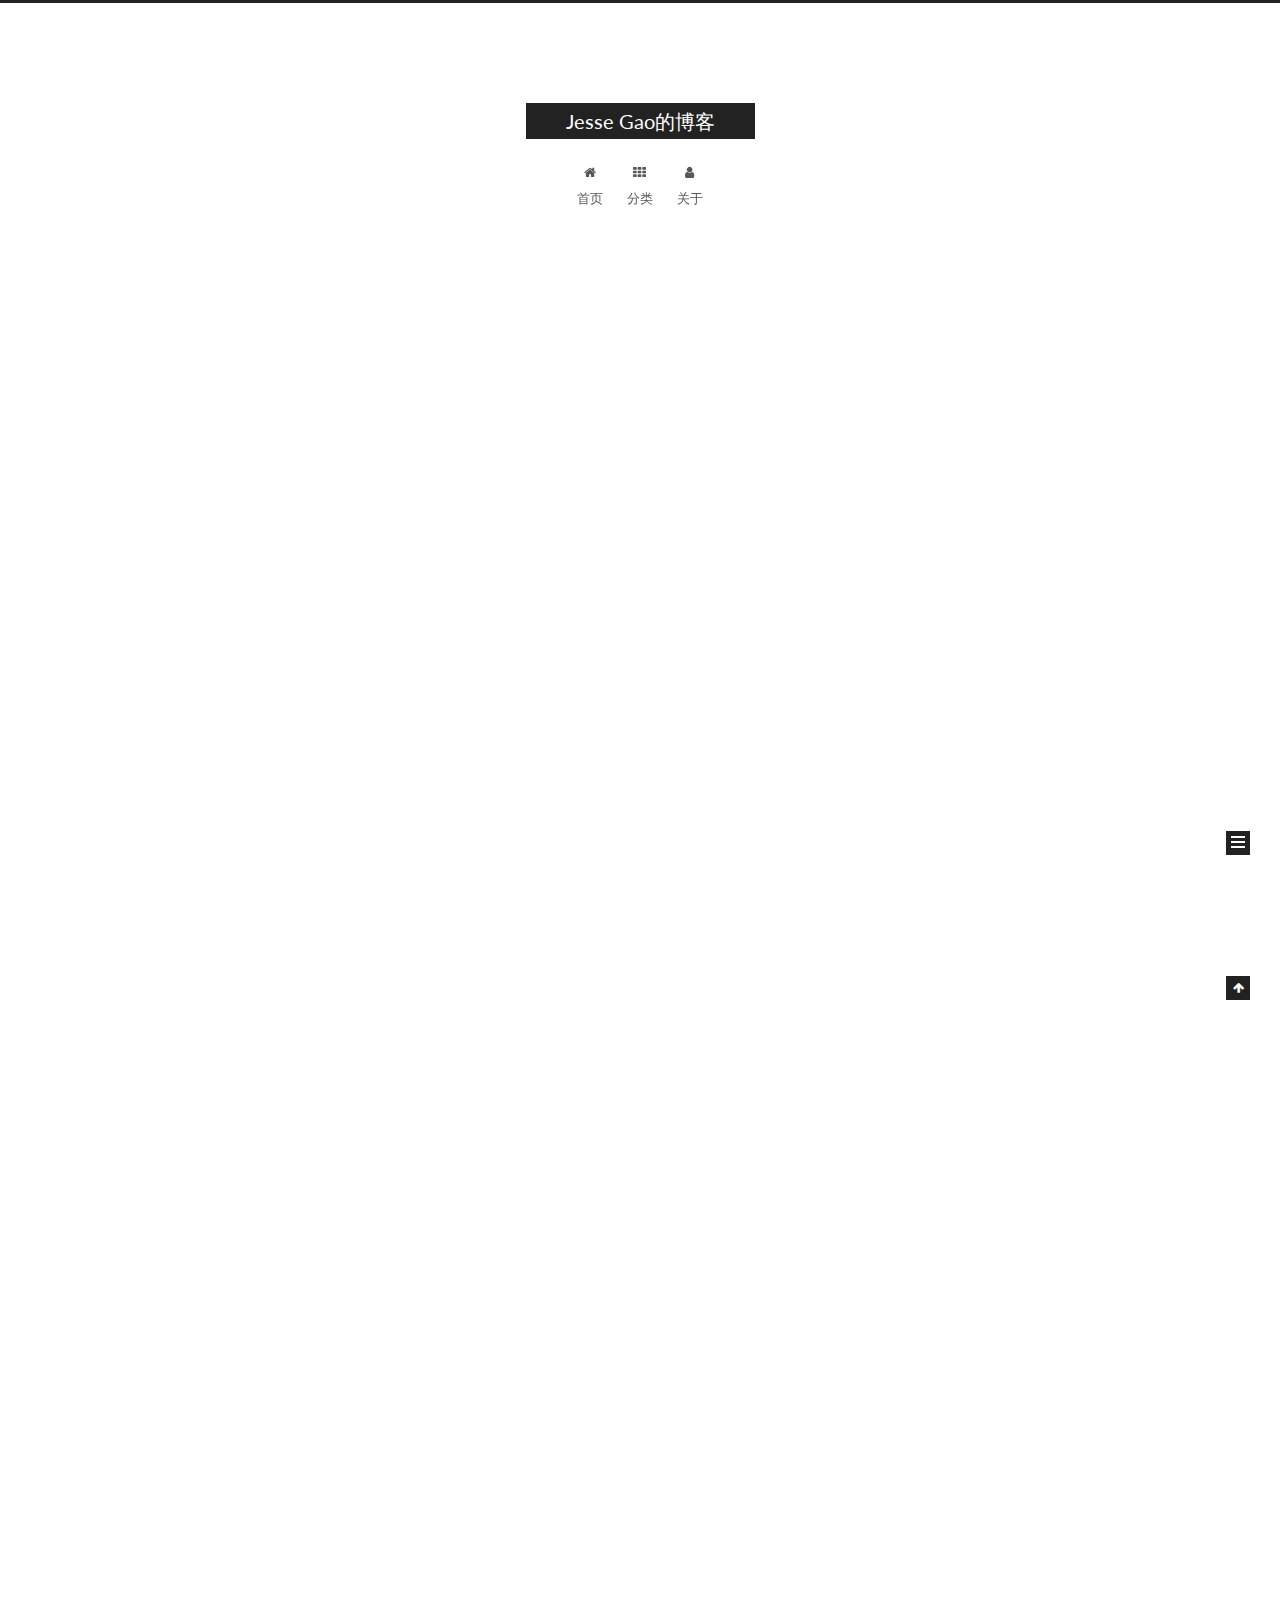
<file: index.html>
<!DOCTYPE html>



  


<html class="theme-next muse use-motion" lang="zh-Hans">
<head>
  <meta charset="UTF-8"/>
<meta http-equiv="X-UA-Compatible" content="IE=edge" />
<meta name="viewport" content="width=device-width, initial-scale=1, maximum-scale=1"/>
<meta name="theme-color" content="#222">









<meta http-equiv="Cache-Control" content="no-transform" />
<meta http-equiv="Cache-Control" content="no-siteapp" />















  
  
  <link href="/lib/fancybox/source/jquery.fancybox.css?v=2.1.5" rel="stylesheet" type="text/css" />




  
  
  
  

  
    
    
  

  

  

  

  

  
    
    
    <link href="//fonts.googleapis.com/css?family=Lato:300,300italic,400,400italic,700,700italic&subset=latin,latin-ext" rel="stylesheet" type="text/css">
  






<link href="/lib/font-awesome/css/font-awesome.min.css?v=4.6.2" rel="stylesheet" type="text/css" />

<link href="/css/main.css?v=5.1.2" rel="stylesheet" type="text/css" />


  <meta name="keywords" content="Hexo, NexT" />








  <link rel="shortcut icon" type="image/x-icon" href="/favicon.ico?v=5.1.2" />






<meta property="og:type" content="website">
<meta property="og:title" content="Jesse Gao的博客">
<meta property="og:url" content="http://yoursite.com/index.html">
<meta property="og:site_name" content="Jesse Gao的博客">
<meta property="article:author" content="Jesse Gao">
<meta name="twitter:card" content="summary">



<script type="text/javascript" id="hexo.configurations">
  var NexT = window.NexT || {};
  var CONFIG = {
    root: '/',
    scheme: 'Muse',
    sidebar: {"position":"left","display":"post","offset":12,"offset_float":12,"b2t":false,"scrollpercent":false,"onmobile":false},
    fancybox: true,
    tabs: true,
    motion: true,
    duoshuo: {
      userId: '0',
      author: '博主'
    },
    algolia: {
      applicationID: '',
      apiKey: '',
      indexName: '',
      hits: {"per_page":10},
      labels: {"input_placeholder":"Search for Posts","hits_empty":"We didn't find any results for the search: ${query}","hits_stats":"${hits} results found in ${time} ms"}
    }
  };
</script>



  <link rel="canonical" href="http://yoursite.com/"/>





  <title>Jesse Gao的博客</title>
  














<meta name="generator" content="Hexo 4.2.0"></head>

<body itemscope itemtype="http://schema.org/WebPage" lang="zh-Hans">

  
  
    
  

  <div class="container sidebar-position-left 
   page-home 
 ">
    <div class="headband"></div>

    <header id="header" class="header" itemscope itemtype="http://schema.org/WPHeader">
      <div class="header-inner"><div class="site-brand-wrapper">
  <div class="site-meta ">
    

    <div class="custom-logo-site-title">
      <a href="/"  class="brand" rel="start">
        <span class="logo-line-before"><i></i></span>
        <span class="site-title">Jesse Gao的博客</span>
        <span class="logo-line-after"><i></i></span>
      </a>
    </div>
      
        <p class="site-subtitle"></p>
      
  </div>

  <div class="site-nav-toggle">
    <button>
      <span class="btn-bar"></span>
      <span class="btn-bar"></span>
      <span class="btn-bar"></span>
    </button>
  </div>
</div>

<nav class="site-nav">
  

  
    <ul id="menu" class="menu">
      
        
        <li class="menu-item menu-item-home">
          <a href="/" rel="section">
            
              <i class="menu-item-icon fa fa-fw fa-home"></i> <br />
            
            首页
          </a>
        </li>
      
        
        <li class="menu-item menu-item-categories">
          <a href="/categories/" rel="section">
            
              <i class="menu-item-icon fa fa-fw fa-th"></i> <br />
            
            分类
          </a>
        </li>
      
        
        <li class="menu-item menu-item-about">
          <a href="/about/" rel="section">
            
              <i class="menu-item-icon fa fa-fw fa-user"></i> <br />
            
            关于
          </a>
        </li>
      

      
    </ul>
  

  
</nav>



 </div>
    </header>

    <main id="main" class="main">
      <div class="main-inner">
        <div class="content-wrap">
          <div id="content" class="content">
            
  <section id="posts" class="posts-expand">
    
      

  

  
  
  

  <article class="post post-type-normal" itemscope itemtype="http://schema.org/Article">
  
  
  
  <div class="post-block">
    <link itemprop="mainEntityOfPage" href="http://yoursite.com/2020/03/01/%E5%B0%8F%E5%85%AB%E5%B9%B4%E6%96%B9%E5%8D%81%E5%85%AB/">

    <span hidden itemprop="author" itemscope itemtype="http://schema.org/Person">
      <meta itemprop="name" content="Jesse Gao">
      <meta itemprop="description" content="">
      <meta itemprop="image" content="/images/avatar.jpg">
    </span>

    <span hidden itemprop="publisher" itemscope itemtype="http://schema.org/Organization">
      <meta itemprop="name" content="Jesse Gao的博客">
    </span>

    
      <header class="post-header">

        
        
          <h1 class="post-title" itemprop="name headline">
                
                <a class="post-title-link" href="/2020/03/01/%E5%B0%8F%E5%85%AB%E5%B9%B4%E6%96%B9%E5%8D%81%E5%85%AB/" itemprop="url">小八年方十八</a></h1>
        

        <div class="post-meta">
          <span class="post-time">
            
              <span class="post-meta-item-icon">
                <i class="fa fa-calendar-o"></i>
              </span>
              
                <span class="post-meta-item-text">发表于</span>
              
              <time title="创建于" itemprop="dateCreated datePublished" datetime="2020-03-01T21:50:42+08:00">
                2020-03-01
              </time>
            

            

            
          </span>

          
            <span class="post-category" >
            
              <span class="post-meta-divider">|</span>
            
              <span class="post-meta-item-icon">
                <i class="fa fa-folder-o"></i>
              </span>
              
                <span class="post-meta-item-text">分类于</span>
              
              
                <span itemprop="about" itemscope itemtype="http://schema.org/Thing">
                  <a href="/categories/%E6%92%B8%E7%8C%AB/" itemprop="url" rel="index">
                    <span itemprop="name">撸猫</span>
                  </a>
                </span>

                
                
              
            </span>
          

          
            
              <span class="post-comments-count">
                <span class="post-meta-divider">|</span>
                <span class="post-meta-item-icon">
                  <i class="fa fa-comment-o"></i>
                </span>
                <a href="/2020/03/01/%E5%B0%8F%E5%85%AB%E5%B9%B4%E6%96%B9%E5%8D%81%E5%85%AB/#comments" itemprop="discussionUrl">
                  <span class="post-comments-count ds-thread-count" data-thread-key="2020/03/01/小八年方十八/" itemprop="commentCount"></span>
                </a>
              </span>
            
          

          
          

          

          

          

        </div>
      </header>
    

    
    
    
    <div class="post-body" itemprop="articleBody">

      
      

      
        
          
          时间就是街头小吃师傅手中的竹签，转着转着橘猫就像棉花糖一样蓬大起来了。小八果然也逃不开“十橘九胖”的命运，以惊人的速度变胖。
三个多月的时候，它正好可以在猫爬架顶上的瞭望台上团成一圈，美美的睡一上午；渐渐地后腿就耷拉出来，然后屁股也一寸一寸地挤出瞭望台；到一岁的时候，那个平台就实在睡不开了。现在的小
          ...
          <!--noindex-->
          <div class="post-button text-center">
            <a class="btn" href="/2020/03/01/%E5%B0%8F%E5%85%AB%E5%B9%B4%E6%96%B9%E5%8D%81%E5%85%AB/#more" rel="contents">
              阅读全文 &raquo;
            </a>
          </div>
          <!--/noindex-->
        
      
    </div>
    
    
    

    

    

    

    <footer class="post-footer">
      

      

      

      
      
        <div class="post-eof"></div>
      
    </footer>
  </div>
  
  
  
  </article>


    
      

  

  
  
  

  <article class="post post-type-normal" itemscope itemtype="http://schema.org/Article">
  
  
  
  <div class="post-block">
    <link itemprop="mainEntityOfPage" href="http://yoursite.com/2020/03/01/%E5%85%BB%E5%96%B5%E4%B8%80%E6%9C%88/">

    <span hidden itemprop="author" itemscope itemtype="http://schema.org/Person">
      <meta itemprop="name" content="Jesse Gao">
      <meta itemprop="description" content="">
      <meta itemprop="image" content="/images/avatar.jpg">
    </span>

    <span hidden itemprop="publisher" itemscope itemtype="http://schema.org/Organization">
      <meta itemprop="name" content="Jesse Gao的博客">
    </span>

    
      <header class="post-header">

        
        
          <h1 class="post-title" itemprop="name headline">
                
                <a class="post-title-link" href="/2020/03/01/%E5%85%BB%E5%96%B5%E4%B8%80%E6%9C%88/" itemprop="url">养喵一月</a></h1>
        

        <div class="post-meta">
          <span class="post-time">
            
              <span class="post-meta-item-icon">
                <i class="fa fa-calendar-o"></i>
              </span>
              
                <span class="post-meta-item-text">发表于</span>
              
              <time title="创建于" itemprop="dateCreated datePublished" datetime="2020-03-01T21:30:28+08:00">
                2020-03-01
              </time>
            

            

            
          </span>

          
            <span class="post-category" >
            
              <span class="post-meta-divider">|</span>
            
              <span class="post-meta-item-icon">
                <i class="fa fa-folder-o"></i>
              </span>
              
                <span class="post-meta-item-text">分类于</span>
              
              
                <span itemprop="about" itemscope itemtype="http://schema.org/Thing">
                  <a href="/categories/%E6%92%B8%E7%8C%AB/" itemprop="url" rel="index">
                    <span itemprop="name">撸猫</span>
                  </a>
                </span>

                
                
              
            </span>
          

          
            
              <span class="post-comments-count">
                <span class="post-meta-divider">|</span>
                <span class="post-meta-item-icon">
                  <i class="fa fa-comment-o"></i>
                </span>
                <a href="/2020/03/01/%E5%85%BB%E5%96%B5%E4%B8%80%E6%9C%88/#comments" itemprop="discussionUrl">
                  <span class="post-comments-count ds-thread-count" data-thread-key="2020/03/01/养喵一月/" itemprop="commentCount"></span>
                </a>
              </span>
            
          

          
          

          

          

          

        </div>
      </header>
    

    
    
    
    <div class="post-body" itemprop="articleBody">

      
      

      
        
          
          机缘巧合，从楼下经过的宠物小贩手里，领回一只猫。
说是领回，更像是救回。小贩的板车上，层叠着几排笼子，有狗、兔子、仓鼠，当然还有猫。家里这只，腹白背黄，长毛卷尾，缩成一团，像是在忍受逼仄的牢笼。转过头来，一双黄眼睛倒是清亮。小贩说，这是只混了血的狮子猫，算不上什么品种，已有两个月大，连笼带猫，给七十
          ...
          <!--noindex-->
          <div class="post-button text-center">
            <a class="btn" href="/2020/03/01/%E5%85%BB%E5%96%B5%E4%B8%80%E6%9C%88/#more" rel="contents">
              阅读全文 &raquo;
            </a>
          </div>
          <!--/noindex-->
        
      
    </div>
    
    
    

    

    

    

    <footer class="post-footer">
      

      

      

      
      
        <div class="post-eof"></div>
      
    </footer>
  </div>
  
  
  
  </article>


    
      

  

  
  
  

  <article class="post post-type-normal" itemscope itemtype="http://schema.org/Article">
  
  
  
  <div class="post-block">
    <link itemprop="mainEntityOfPage" href="http://yoursite.com/2020/03/01/%E5%8F%AA%E6%9C%89%E5%8F%8D%E8%BD%AC%E7%89%87%E6%89%8D%E8%83%BD%E6%8E%AC%E8%B5%B7%E7%9A%84%E8%93%9D/">

    <span hidden itemprop="author" itemscope itemtype="http://schema.org/Person">
      <meta itemprop="name" content="Jesse Gao">
      <meta itemprop="description" content="">
      <meta itemprop="image" content="/images/avatar.jpg">
    </span>

    <span hidden itemprop="publisher" itemscope itemtype="http://schema.org/Organization">
      <meta itemprop="name" content="Jesse Gao的博客">
    </span>

    
      <header class="post-header">

        
        
          <h1 class="post-title" itemprop="name headline">
                
                <a class="post-title-link" href="/2020/03/01/%E5%8F%AA%E6%9C%89%E5%8F%8D%E8%BD%AC%E7%89%87%E6%89%8D%E8%83%BD%E6%8E%AC%E8%B5%B7%E7%9A%84%E8%93%9D/" itemprop="url">只有反转片才能掬起的蓝</a></h1>
        

        <div class="post-meta">
          <span class="post-time">
            
              <span class="post-meta-item-icon">
                <i class="fa fa-calendar-o"></i>
              </span>
              
                <span class="post-meta-item-text">发表于</span>
              
              <time title="创建于" itemprop="dateCreated datePublished" datetime="2020-03-01T16:48:44+08:00">
                2020-03-01
              </time>
            

            

            
          </span>

          
            <span class="post-category" >
            
              <span class="post-meta-divider">|</span>
            
              <span class="post-meta-item-icon">
                <i class="fa fa-folder-o"></i>
              </span>
              
                <span class="post-meta-item-text">分类于</span>
              
              
                <span itemprop="about" itemscope itemtype="http://schema.org/Thing">
                  <a href="/categories/%E8%A1%8C%E6%91%84/" itemprop="url" rel="index">
                    <span itemprop="name">行摄</span>
                  </a>
                </span>

                
                
              
            </span>
          

          
            
              <span class="post-comments-count">
                <span class="post-meta-divider">|</span>
                <span class="post-meta-item-icon">
                  <i class="fa fa-comment-o"></i>
                </span>
                <a href="/2020/03/01/%E5%8F%AA%E6%9C%89%E5%8F%8D%E8%BD%AC%E7%89%87%E6%89%8D%E8%83%BD%E6%8E%AC%E8%B5%B7%E7%9A%84%E8%93%9D/#comments" itemprop="discussionUrl">
                  <span class="post-comments-count ds-thread-count" data-thread-key="2020/03/01/只有反转片才能掬起的蓝/" itemprop="commentCount"></span>
                </a>
              </span>
            
          

          
          

          

          

          

        </div>
      </header>
    

    
    
    
    <div class="post-body" itemprop="articleBody">

      
      

      
        
          
          是的，打脸了。一个月前我刚写了篇文章，痛陈胶片摄影的种种不便；转头就在网上看到人家用反转片拍海，觉得颜色好毒。又适逢因缘际会，以极低的价格购入了一台老胶片相机，心想何不趁中秋回家的时候，也去海边尝尝鲜。于是就有了这篇日记。
13日有点不赶巧，海边阴着天，湿度很高。我又没有超广角镜头，只有一支50mm
          ...
          <!--noindex-->
          <div class="post-button text-center">
            <a class="btn" href="/2020/03/01/%E5%8F%AA%E6%9C%89%E5%8F%8D%E8%BD%AC%E7%89%87%E6%89%8D%E8%83%BD%E6%8E%AC%E8%B5%B7%E7%9A%84%E8%93%9D/#more" rel="contents">
              阅读全文 &raquo;
            </a>
          </div>
          <!--/noindex-->
        
      
    </div>
    
    
    

    

    

    

    <footer class="post-footer">
      

      

      

      
      
        <div class="post-eof"></div>
      
    </footer>
  </div>
  
  
  
  </article>


    
      

  

  
  
  

  <article class="post post-type-normal" itemscope itemtype="http://schema.org/Article">
  
  
  
  <div class="post-block">
    <link itemprop="mainEntityOfPage" href="http://yoursite.com/2020/02/28/%E6%B6%88%E5%A4%B1%E4%B8%AD%E7%9A%84%E7%99%BD%E7%9F%B3%E6%B4%B2/">

    <span hidden itemprop="author" itemscope itemtype="http://schema.org/Person">
      <meta itemprop="name" content="Jesse Gao">
      <meta itemprop="description" content="">
      <meta itemprop="image" content="/images/avatar.jpg">
    </span>

    <span hidden itemprop="publisher" itemscope itemtype="http://schema.org/Organization">
      <meta itemprop="name" content="Jesse Gao的博客">
    </span>

    
      <header class="post-header">

        
        
          <h1 class="post-title" itemprop="name headline">
                
                <a class="post-title-link" href="/2020/02/28/%E6%B6%88%E5%A4%B1%E4%B8%AD%E7%9A%84%E7%99%BD%E7%9F%B3%E6%B4%B2/" itemprop="url">消失中的白石洲</a></h1>
        

        <div class="post-meta">
          <span class="post-time">
            
              <span class="post-meta-item-icon">
                <i class="fa fa-calendar-o"></i>
              </span>
              
                <span class="post-meta-item-text">发表于</span>
              
              <time title="创建于" itemprop="dateCreated datePublished" datetime="2020-02-28T22:26:48+08:00">
                2020-02-28
              </time>
            

            

            
          </span>

          
            <span class="post-category" >
            
              <span class="post-meta-divider">|</span>
            
              <span class="post-meta-item-icon">
                <i class="fa fa-folder-o"></i>
              </span>
              
                <span class="post-meta-item-text">分类于</span>
              
              
                <span itemprop="about" itemscope itemtype="http://schema.org/Thing">
                  <a href="/categories/%E8%A1%8C%E6%91%84/" itemprop="url" rel="index">
                    <span itemprop="name">行摄</span>
                  </a>
                </span>

                
                
              
            </span>
          

          
            
              <span class="post-comments-count">
                <span class="post-meta-divider">|</span>
                <span class="post-meta-item-icon">
                  <i class="fa fa-comment-o"></i>
                </span>
                <a href="/2020/02/28/%E6%B6%88%E5%A4%B1%E4%B8%AD%E7%9A%84%E7%99%BD%E7%9F%B3%E6%B4%B2/#comments" itemprop="discussionUrl">
                  <span class="post-comments-count ds-thread-count" data-thread-key="2020/02/28/消失中的白石洲/" itemprop="commentCount"></span>
                </a>
              </span>
            
          

          
          

          

          

          

        </div>
      </header>
    

    
    
    
    <div class="post-body" itemprop="articleBody">

      
      

      
        
          
          我带着胶片相机来到白石洲的时候，这里的清退工作已经进行一个多月了。白石洲声名在外。它就像一颗钉子，牢牢地楔进深圳市中心南山区的冲要，在不到一平方公里的土地上，蚁居着近15万租客。需要他们时，他们是泵进周围写字楼、科技园和游乐场的血液；而今在我面前的，分明是一座座空了的巢。
逆着赶地铁的人流往深处走，
          ...
          <!--noindex-->
          <div class="post-button text-center">
            <a class="btn" href="/2020/02/28/%E6%B6%88%E5%A4%B1%E4%B8%AD%E7%9A%84%E7%99%BD%E7%9F%B3%E6%B4%B2/#more" rel="contents">
              阅读全文 &raquo;
            </a>
          </div>
          <!--/noindex-->
        
      
    </div>
    
    
    

    

    

    

    <footer class="post-footer">
      

      

      

      
      
        <div class="post-eof"></div>
      
    </footer>
  </div>
  
  
  
  </article>


    
      

  

  
  
  

  <article class="post post-type-normal" itemscope itemtype="http://schema.org/Article">
  
  
  
  <div class="post-block">
    <link itemprop="mainEntityOfPage" href="http://yoursite.com/2020/02/27/%E4%B8%8A%E6%B5%B7%E8%80%81%E5%9F%8E%E5%8E%A2%E6%B8%B8%E8%AE%B0/">

    <span hidden itemprop="author" itemscope itemtype="http://schema.org/Person">
      <meta itemprop="name" content="Jesse Gao">
      <meta itemprop="description" content="">
      <meta itemprop="image" content="/images/avatar.jpg">
    </span>

    <span hidden itemprop="publisher" itemscope itemtype="http://schema.org/Organization">
      <meta itemprop="name" content="Jesse Gao的博客">
    </span>

    
      <header class="post-header">

        
        
          <h1 class="post-title" itemprop="name headline">
                
                <a class="post-title-link" href="/2020/02/27/%E4%B8%8A%E6%B5%B7%E8%80%81%E5%9F%8E%E5%8E%A2%E6%B8%B8%E8%AE%B0/" itemprop="url">上海老城厢游记</a></h1>
        

        <div class="post-meta">
          <span class="post-time">
            
              <span class="post-meta-item-icon">
                <i class="fa fa-calendar-o"></i>
              </span>
              
                <span class="post-meta-item-text">发表于</span>
              
              <time title="创建于" itemprop="dateCreated datePublished" datetime="2020-02-27T21:31:50+08:00">
                2020-02-27
              </time>
            

            

            
          </span>

          
            <span class="post-category" >
            
              <span class="post-meta-divider">|</span>
            
              <span class="post-meta-item-icon">
                <i class="fa fa-folder-o"></i>
              </span>
              
                <span class="post-meta-item-text">分类于</span>
              
              
                <span itemprop="about" itemscope itemtype="http://schema.org/Thing">
                  <a href="/categories/%E8%A1%8C%E6%91%84/" itemprop="url" rel="index">
                    <span itemprop="name">行摄</span>
                  </a>
                </span>

                
                
              
            </span>
          

          
            
              <span class="post-comments-count">
                <span class="post-meta-divider">|</span>
                <span class="post-meta-item-icon">
                  <i class="fa fa-comment-o"></i>
                </span>
                <a href="/2020/02/27/%E4%B8%8A%E6%B5%B7%E8%80%81%E5%9F%8E%E5%8E%A2%E6%B8%B8%E8%AE%B0/#comments" itemprop="discussionUrl">
                  <span class="post-comments-count ds-thread-count" data-thread-key="2020/02/27/上海老城厢游记/" itemprop="commentCount"></span>
                </a>
              </span>
            
          

          
          

          

          

          

        </div>
      </header>
    

    
    
    
    <div class="post-body" itemprop="articleBody">

      
      

      
        
          
          上海老城厢就是一个静止了时间的地方。
老城厢始于两宋，盛于元明。深深浅浅的老弄堂包围着会馆、书院、园林和庙宇，形成了一部活的老上海历史画卷。和其他城市的老街一样，它也逃不过拆迁和”改造”的命运，日渐干涸。趁它还没有失去味道之前，我寻路探进了这里。
老街窄旧，白墙上有剥落和苔痕；二层结构居多，窗口挑出
          ...
          <!--noindex-->
          <div class="post-button text-center">
            <a class="btn" href="/2020/02/27/%E4%B8%8A%E6%B5%B7%E8%80%81%E5%9F%8E%E5%8E%A2%E6%B8%B8%E8%AE%B0/#more" rel="contents">
              阅读全文 &raquo;
            </a>
          </div>
          <!--/noindex-->
        
      
    </div>
    
    
    

    

    

    

    <footer class="post-footer">
      

      

      

      
      
        <div class="post-eof"></div>
      
    </footer>
  </div>
  
  
  
  </article>


    
      

  

  
  
  

  <article class="post post-type-normal" itemscope itemtype="http://schema.org/Article">
  
  
  
  <div class="post-block">
    <link itemprop="mainEntityOfPage" href="http://yoursite.com/2020/02/26/%E5%90%AC%E6%B5%B7%EF%BC%9A%E8%AE%B0%E5%BD%95%E9%82%A3%E4%BA%9B%E6%88%91%E6%8B%8D%E8%BF%87%E7%9A%84%E6%B5%B7/">

    <span hidden itemprop="author" itemscope itemtype="http://schema.org/Person">
      <meta itemprop="name" content="Jesse Gao">
      <meta itemprop="description" content="">
      <meta itemprop="image" content="/images/avatar.jpg">
    </span>

    <span hidden itemprop="publisher" itemscope itemtype="http://schema.org/Organization">
      <meta itemprop="name" content="Jesse Gao的博客">
    </span>

    
      <header class="post-header">

        
        
          <h1 class="post-title" itemprop="name headline">
                
                <a class="post-title-link" href="/2020/02/26/%E5%90%AC%E6%B5%B7%EF%BC%9A%E8%AE%B0%E5%BD%95%E9%82%A3%E4%BA%9B%E6%88%91%E6%8B%8D%E8%BF%87%E7%9A%84%E6%B5%B7/" itemprop="url">听海：记录那些我拍过的海</a></h1>
        

        <div class="post-meta">
          <span class="post-time">
            
              <span class="post-meta-item-icon">
                <i class="fa fa-calendar-o"></i>
              </span>
              
                <span class="post-meta-item-text">发表于</span>
              
              <time title="创建于" itemprop="dateCreated datePublished" datetime="2020-02-26T22:11:11+08:00">
                2020-02-26
              </time>
            

            

            
          </span>

          
            <span class="post-category" >
            
              <span class="post-meta-divider">|</span>
            
              <span class="post-meta-item-icon">
                <i class="fa fa-folder-o"></i>
              </span>
              
                <span class="post-meta-item-text">分类于</span>
              
              
                <span itemprop="about" itemscope itemtype="http://schema.org/Thing">
                  <a href="/categories/%E8%A1%8C%E6%91%84/" itemprop="url" rel="index">
                    <span itemprop="name">行摄</span>
                  </a>
                </span>

                
                
              
            </span>
          

          
            
              <span class="post-comments-count">
                <span class="post-meta-divider">|</span>
                <span class="post-meta-item-icon">
                  <i class="fa fa-comment-o"></i>
                </span>
                <a href="/2020/02/26/%E5%90%AC%E6%B5%B7%EF%BC%9A%E8%AE%B0%E5%BD%95%E9%82%A3%E4%BA%9B%E6%88%91%E6%8B%8D%E8%BF%87%E7%9A%84%E6%B5%B7/#comments" itemprop="discussionUrl">
                  <span class="post-comments-count ds-thread-count" data-thread-key="2020/02/26/听海：记录那些我拍过的海/" itemprop="commentCount"></span>
                </a>
              </span>
            
          

          
          

          

          

          

        </div>
      </header>
    

    
    
    
    <div class="post-body" itemprop="articleBody">

      
      

      
        
          
          
有仙气的海海天之间，唯我独钓湿度比较高的晴夏，在烟台的黄海边上远眺，极远处时常会有海雾。这样的海是有仙气的——“忽闻海上有仙山，山在虚无缥缈间”。三仙山太过奇幻难以看到，但是能看到岸边礁石上有一散人正沧海独钓，很有任公子“为大钩巨缁，五十犗以为饵”的感觉。

退潮的海云上的船潮汐有信，不违其时。涨
          ...
          <!--noindex-->
          <div class="post-button text-center">
            <a class="btn" href="/2020/02/26/%E5%90%AC%E6%B5%B7%EF%BC%9A%E8%AE%B0%E5%BD%95%E9%82%A3%E4%BA%9B%E6%88%91%E6%8B%8D%E8%BF%87%E7%9A%84%E6%B5%B7/#more" rel="contents">
              阅读全文 &raquo;
            </a>
          </div>
          <!--/noindex-->
        
      
    </div>
    
    
    

    

    

    

    <footer class="post-footer">
      

      

      

      
      
        <div class="post-eof"></div>
      
    </footer>
  </div>
  
  
  
  </article>


    
  </section>

  


          </div>
          


          

        </div>
        
          
  
  <div class="sidebar-toggle">
    <div class="sidebar-toggle-line-wrap">
      <span class="sidebar-toggle-line sidebar-toggle-line-first"></span>
      <span class="sidebar-toggle-line sidebar-toggle-line-middle"></span>
      <span class="sidebar-toggle-line sidebar-toggle-line-last"></span>
    </div>
  </div>

  <aside id="sidebar" class="sidebar">
    
    <div class="sidebar-inner">

      

      

      <section class="site-overview sidebar-panel sidebar-panel-active">
        <div class="site-author motion-element" itemprop="author" itemscope itemtype="http://schema.org/Person">
          <img class="site-author-image" itemprop="image"
               src="/images/avatar.jpg"
               alt="Jesse Gao" />
          <p class="site-author-name" itemprop="name">Jesse Gao</p>
           
              <p class="site-description motion-element" itemprop="description"></p>
          
        </div>
        <nav class="site-state motion-element">

          
            <div class="site-state-item site-state-posts">
              <a href="/">
                <span class="site-state-item-count">6</span>
                <span class="site-state-item-name">日志</span>
              </a>
            </div>
          

          
            
            
            <div class="site-state-item site-state-categories">
              <a href="/categories/index.html">
                <span class="site-state-item-count">2</span>
                <span class="site-state-item-name">分类</span>
              </a>
            </div>
          

          

        </nav>

        

        <div class="links-of-author motion-element">
          
        </div>

        
        

        
        

        


      </section>

      

      

    </div>
  </aside>


        
      </div>
    </main>

    <footer id="footer" class="footer">
      <div class="footer-inner">
        <div class="copyright" >
  
  &copy; 
  <span itemprop="copyrightYear">2020</span>
  <span class="with-love">
    <i class="fa fa-heart"></i>
  </span>
  <span class="author" itemprop="copyrightHolder">Jesse Gao</span>
</div>



        

        
      </div>
    </footer>

    
      <div class="back-to-top">
        <i class="fa fa-arrow-up"></i>
        
      </div>
    

  </div>

  

<script type="text/javascript">
  if (Object.prototype.toString.call(window.Promise) !== '[object Function]') {
    window.Promise = null;
  }
</script>









  












  
  <script type="text/javascript" src="/lib/jquery/index.js?v=2.1.3"></script>

  
  <script type="text/javascript" src="/lib/fastclick/lib/fastclick.min.js?v=1.0.6"></script>

  
  <script type="text/javascript" src="/lib/jquery_lazyload/jquery.lazyload.js?v=1.9.7"></script>

  
  <script type="text/javascript" src="/lib/velocity/velocity.min.js?v=1.2.1"></script>

  
  <script type="text/javascript" src="/lib/velocity/velocity.ui.min.js?v=1.2.1"></script>

  
  <script type="text/javascript" src="/lib/fancybox/source/jquery.fancybox.pack.js?v=2.1.5"></script>


  


  <script type="text/javascript" src="/js/src/utils.js?v=5.1.2"></script>

  <script type="text/javascript" src="/js/src/motion.js?v=5.1.2"></script>



  
  

  
    <script type="text/javascript" src="/js/src/scrollspy.js?v=5.1.2"></script>
<script type="text/javascript" src="/js/src/post-details.js?v=5.1.2"></script>

  

  


  <script type="text/javascript" src="/js/src/bootstrap.js?v=5.1.2"></script>



  

  
    
  

  <script type="text/javascript">
    var duoshuoQuery = {short_name:"your-duoshuo-shortname"};
    (function() {
      var ds = document.createElement('script');
      ds.type = 'text/javascript';ds.async = true;
      ds.id = 'duoshuo-script';
      ds.src = (document.location.protocol == 'https:' ? 'https:' : 'http:') + '//static.duoshuo.com/embed.js';
      ds.charset = 'UTF-8';
      (document.getElementsByTagName('head')[0]
      || document.getElementsByTagName('body')[0]).appendChild(ds);
    })();
  </script>

  
    
    
    <script src="/lib/ua-parser-js/dist/ua-parser.min.js?v=0.7.9"></script>
    <script src="/js/src/hook-duoshuo.js"></script>
  














  





  

  

  

  

  

  

</body>
</html>
</file>
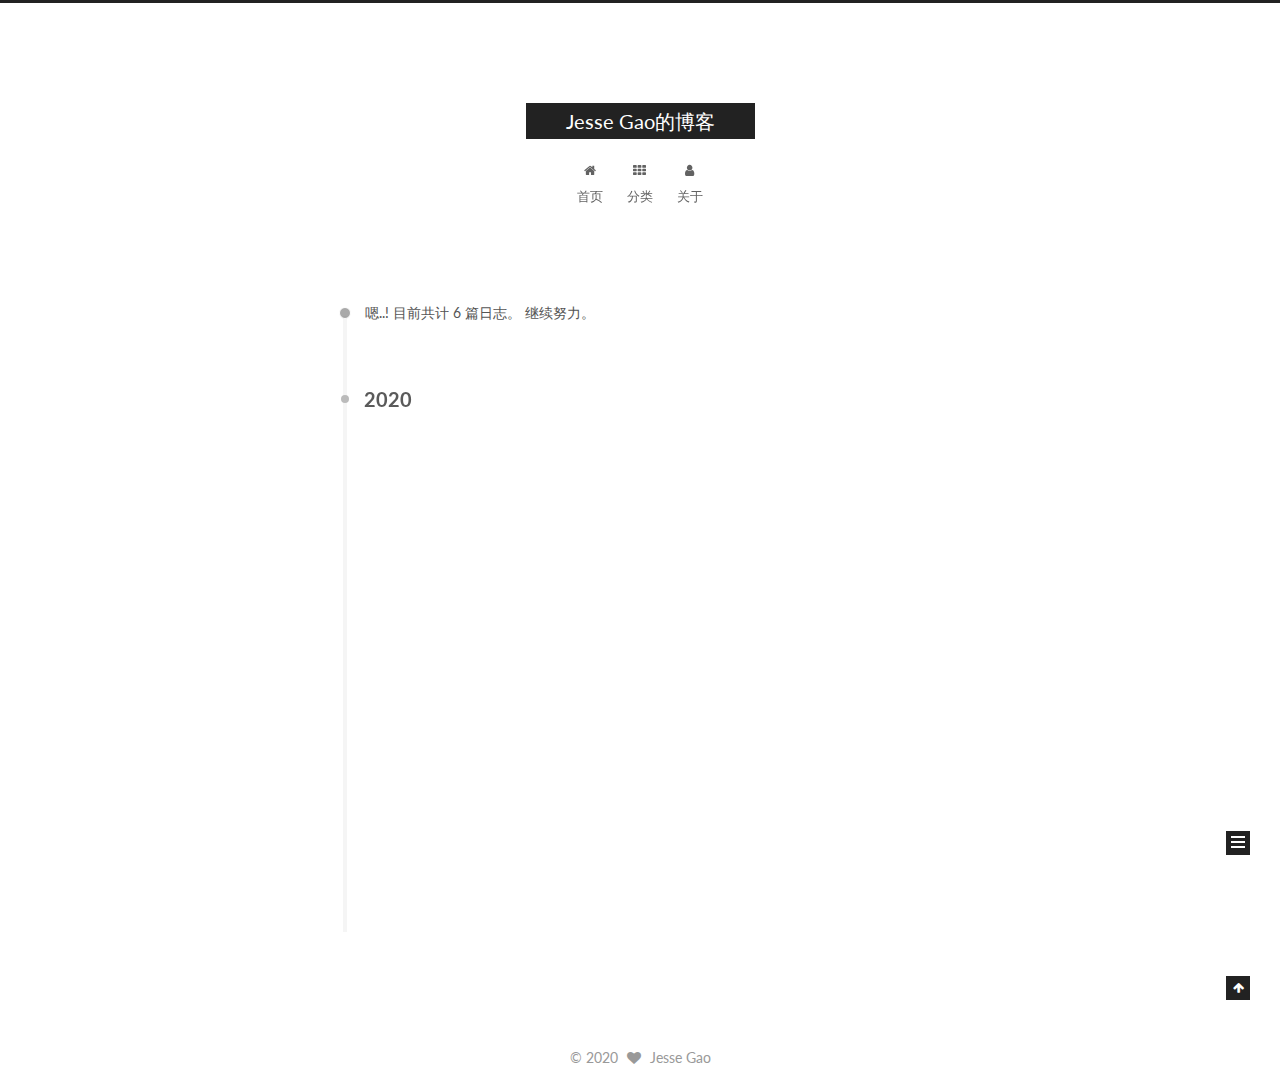
<file: archives/index.html>
<!DOCTYPE html>



  


<html class="theme-next muse use-motion" lang="zh-Hans">
<head>
  <meta charset="UTF-8"/>
<meta http-equiv="X-UA-Compatible" content="IE=edge" />
<meta name="viewport" content="width=device-width, initial-scale=1, maximum-scale=1"/>
<meta name="theme-color" content="#222">









<meta http-equiv="Cache-Control" content="no-transform" />
<meta http-equiv="Cache-Control" content="no-siteapp" />















  
  
  <link href="/lib/fancybox/source/jquery.fancybox.css?v=2.1.5" rel="stylesheet" type="text/css" />




  
  
  
  

  
    
    
  

  

  

  

  

  
    
    
    <link href="//fonts.googleapis.com/css?family=Lato:300,300italic,400,400italic,700,700italic&subset=latin,latin-ext" rel="stylesheet" type="text/css">
  






<link href="/lib/font-awesome/css/font-awesome.min.css?v=4.6.2" rel="stylesheet" type="text/css" />

<link href="/css/main.css?v=5.1.2" rel="stylesheet" type="text/css" />


  <meta name="keywords" content="Hexo, NexT" />








  <link rel="shortcut icon" type="image/x-icon" href="/favicon.ico?v=5.1.2" />






<meta property="og:type" content="website">
<meta property="og:title" content="Jesse Gao的博客">
<meta property="og:url" content="http://yoursite.com/archives/index.html">
<meta property="og:site_name" content="Jesse Gao的博客">
<meta property="article:author" content="Jesse Gao">
<meta name="twitter:card" content="summary">



<script type="text/javascript" id="hexo.configurations">
  var NexT = window.NexT || {};
  var CONFIG = {
    root: '/',
    scheme: 'Muse',
    sidebar: {"position":"left","display":"post","offset":12,"offset_float":12,"b2t":false,"scrollpercent":false,"onmobile":false},
    fancybox: true,
    tabs: true,
    motion: true,
    duoshuo: {
      userId: '0',
      author: '博主'
    },
    algolia: {
      applicationID: '',
      apiKey: '',
      indexName: '',
      hits: {"per_page":10},
      labels: {"input_placeholder":"Search for Posts","hits_empty":"We didn't find any results for the search: ${query}","hits_stats":"${hits} results found in ${time} ms"}
    }
  };
</script>



  <link rel="canonical" href="http://yoursite.com/archives/"/>





  <title>归档 | Jesse Gao的博客</title>
  














<meta name="generator" content="Hexo 4.2.0"></head>

<body itemscope itemtype="http://schema.org/WebPage" lang="zh-Hans">

  
  
    
  

  <div class="container sidebar-position-left  page-archive  ">
    <div class="headband"></div>

    <header id="header" class="header" itemscope itemtype="http://schema.org/WPHeader">
      <div class="header-inner"><div class="site-brand-wrapper">
  <div class="site-meta ">
    

    <div class="custom-logo-site-title">
      <a href="/"  class="brand" rel="start">
        <span class="logo-line-before"><i></i></span>
        <span class="site-title">Jesse Gao的博客</span>
        <span class="logo-line-after"><i></i></span>
      </a>
    </div>
      
        <p class="site-subtitle"></p>
      
  </div>

  <div class="site-nav-toggle">
    <button>
      <span class="btn-bar"></span>
      <span class="btn-bar"></span>
      <span class="btn-bar"></span>
    </button>
  </div>
</div>

<nav class="site-nav">
  

  
    <ul id="menu" class="menu">
      
        
        <li class="menu-item menu-item-home">
          <a href="/" rel="section">
            
              <i class="menu-item-icon fa fa-fw fa-home"></i> <br />
            
            首页
          </a>
        </li>
      
        
        <li class="menu-item menu-item-categories">
          <a href="/categories/" rel="section">
            
              <i class="menu-item-icon fa fa-fw fa-th"></i> <br />
            
            分类
          </a>
        </li>
      
        
        <li class="menu-item menu-item-about">
          <a href="/about/" rel="section">
            
              <i class="menu-item-icon fa fa-fw fa-user"></i> <br />
            
            关于
          </a>
        </li>
      

      
    </ul>
  

  
</nav>



 </div>
    </header>

    <main id="main" class="main">
      <div class="main-inner">
        <div class="content-wrap">
          <div id="content" class="content">
            

  
  
  
  <div class="post-block archive">
    <div id="posts" class="posts-collapse">
      <span class="archive-move-on"></span>

      <span class="archive-page-counter">
        
        
        
          
        
        嗯..! 目前共计 6 篇日志。 继续努力。
      </span>

      

        
        
        

        
          
          <div class="collection-title">
            <h2 class="archive-year motion-element" id="archive-year-2020">2020</h2>
          </div>
        
        

        

  <article class="post post-type-normal" itemscope itemtype="http://schema.org/Article">
    <header class="post-header">

      <h2 class="post-title">
        
            <a class="post-title-link" href="/2020/03/01/%E5%B0%8F%E5%85%AB%E5%B9%B4%E6%96%B9%E5%8D%81%E5%85%AB/" itemprop="url">
              
                <span itemprop="name">小八年方十八</span>
              
            </a>
        
      </h2>

      <div class="post-meta">
        <time class="post-time" itemprop="dateCreated"
              datetime="2020-03-01T21:50:42+08:00"
              content="2020-03-01" >
          03-01
        </time>
      </div>

    </header>
  </article>



      

        
        
        

        
        

        

  <article class="post post-type-normal" itemscope itemtype="http://schema.org/Article">
    <header class="post-header">

      <h2 class="post-title">
        
            <a class="post-title-link" href="/2020/03/01/%E5%85%BB%E5%96%B5%E4%B8%80%E6%9C%88/" itemprop="url">
              
                <span itemprop="name">养喵一月</span>
              
            </a>
        
      </h2>

      <div class="post-meta">
        <time class="post-time" itemprop="dateCreated"
              datetime="2020-03-01T21:30:28+08:00"
              content="2020-03-01" >
          03-01
        </time>
      </div>

    </header>
  </article>



      

        
        
        

        
        

        

  <article class="post post-type-normal" itemscope itemtype="http://schema.org/Article">
    <header class="post-header">

      <h2 class="post-title">
        
            <a class="post-title-link" href="/2020/03/01/%E5%8F%AA%E6%9C%89%E5%8F%8D%E8%BD%AC%E7%89%87%E6%89%8D%E8%83%BD%E6%8E%AC%E8%B5%B7%E7%9A%84%E8%93%9D/" itemprop="url">
              
                <span itemprop="name">只有反转片才能掬起的蓝</span>
              
            </a>
        
      </h2>

      <div class="post-meta">
        <time class="post-time" itemprop="dateCreated"
              datetime="2020-03-01T16:48:44+08:00"
              content="2020-03-01" >
          03-01
        </time>
      </div>

    </header>
  </article>



      

        
        
        

        
        

        

  <article class="post post-type-normal" itemscope itemtype="http://schema.org/Article">
    <header class="post-header">

      <h2 class="post-title">
        
            <a class="post-title-link" href="/2020/02/28/%E6%B6%88%E5%A4%B1%E4%B8%AD%E7%9A%84%E7%99%BD%E7%9F%B3%E6%B4%B2/" itemprop="url">
              
                <span itemprop="name">消失中的白石洲</span>
              
            </a>
        
      </h2>

      <div class="post-meta">
        <time class="post-time" itemprop="dateCreated"
              datetime="2020-02-28T22:26:48+08:00"
              content="2020-02-28" >
          02-28
        </time>
      </div>

    </header>
  </article>



      

        
        
        

        
        

        

  <article class="post post-type-normal" itemscope itemtype="http://schema.org/Article">
    <header class="post-header">

      <h2 class="post-title">
        
            <a class="post-title-link" href="/2020/02/27/%E4%B8%8A%E6%B5%B7%E8%80%81%E5%9F%8E%E5%8E%A2%E6%B8%B8%E8%AE%B0/" itemprop="url">
              
                <span itemprop="name">上海老城厢游记</span>
              
            </a>
        
      </h2>

      <div class="post-meta">
        <time class="post-time" itemprop="dateCreated"
              datetime="2020-02-27T21:31:50+08:00"
              content="2020-02-27" >
          02-27
        </time>
      </div>

    </header>
  </article>



      

        
        
        

        
        

        

  <article class="post post-type-normal" itemscope itemtype="http://schema.org/Article">
    <header class="post-header">

      <h2 class="post-title">
        
            <a class="post-title-link" href="/2020/02/26/%E5%90%AC%E6%B5%B7%EF%BC%9A%E8%AE%B0%E5%BD%95%E9%82%A3%E4%BA%9B%E6%88%91%E6%8B%8D%E8%BF%87%E7%9A%84%E6%B5%B7/" itemprop="url">
              
                <span itemprop="name">听海：记录那些我拍过的海</span>
              
            </a>
        
      </h2>

      <div class="post-meta">
        <time class="post-time" itemprop="dateCreated"
              datetime="2020-02-26T22:11:11+08:00"
              content="2020-02-26" >
          02-26
        </time>
      </div>

    </header>
  </article>



      

    </div>
  </div>
  
  
  

  



          </div>
          


          

        </div>
        
          
  
  <div class="sidebar-toggle">
    <div class="sidebar-toggle-line-wrap">
      <span class="sidebar-toggle-line sidebar-toggle-line-first"></span>
      <span class="sidebar-toggle-line sidebar-toggle-line-middle"></span>
      <span class="sidebar-toggle-line sidebar-toggle-line-last"></span>
    </div>
  </div>

  <aside id="sidebar" class="sidebar">
    
    <div class="sidebar-inner">

      

      

      <section class="site-overview sidebar-panel sidebar-panel-active">
        <div class="site-author motion-element" itemprop="author" itemscope itemtype="http://schema.org/Person">
          <img class="site-author-image" itemprop="image"
               src="/images/avatar.jpg"
               alt="Jesse Gao" />
          <p class="site-author-name" itemprop="name">Jesse Gao</p>
           
              <p class="site-description motion-element" itemprop="description"></p>
          
        </div>
        <nav class="site-state motion-element">

          
            <div class="site-state-item site-state-posts">
              <a href="/">
                <span class="site-state-item-count">6</span>
                <span class="site-state-item-name">日志</span>
              </a>
            </div>
          

          
            
            
            <div class="site-state-item site-state-categories">
              <a href="/categories/index.html">
                <span class="site-state-item-count">2</span>
                <span class="site-state-item-name">分类</span>
              </a>
            </div>
          

          

        </nav>

        

        <div class="links-of-author motion-element">
          
        </div>

        
        

        
        

        


      </section>

      

      

    </div>
  </aside>


        
      </div>
    </main>

    <footer id="footer" class="footer">
      <div class="footer-inner">
        <div class="copyright" >
  
  &copy; 
  <span itemprop="copyrightYear">2020</span>
  <span class="with-love">
    <i class="fa fa-heart"></i>
  </span>
  <span class="author" itemprop="copyrightHolder">Jesse Gao</span>
</div>



        

        
      </div>
    </footer>

    
      <div class="back-to-top">
        <i class="fa fa-arrow-up"></i>
        
      </div>
    

  </div>

  

<script type="text/javascript">
  if (Object.prototype.toString.call(window.Promise) !== '[object Function]') {
    window.Promise = null;
  }
</script>









  












  
  <script type="text/javascript" src="/lib/jquery/index.js?v=2.1.3"></script>

  
  <script type="text/javascript" src="/lib/fastclick/lib/fastclick.min.js?v=1.0.6"></script>

  
  <script type="text/javascript" src="/lib/jquery_lazyload/jquery.lazyload.js?v=1.9.7"></script>

  
  <script type="text/javascript" src="/lib/velocity/velocity.min.js?v=1.2.1"></script>

  
  <script type="text/javascript" src="/lib/velocity/velocity.ui.min.js?v=1.2.1"></script>

  
  <script type="text/javascript" src="/lib/fancybox/source/jquery.fancybox.pack.js?v=2.1.5"></script>


  


  <script type="text/javascript" src="/js/src/utils.js?v=5.1.2"></script>

  <script type="text/javascript" src="/js/src/motion.js?v=5.1.2"></script>



  
  

  
  
    <script type="text/javascript" id="motion.page.archive">
      $('.archive-year').velocity('transition.slideLeftIn');
    </script>
  


  


  <script type="text/javascript" src="/js/src/bootstrap.js?v=5.1.2"></script>



  

  
    
  

  <script type="text/javascript">
    var duoshuoQuery = {short_name:"your-duoshuo-shortname"};
    (function() {
      var ds = document.createElement('script');
      ds.type = 'text/javascript';ds.async = true;
      ds.id = 'duoshuo-script';
      ds.src = (document.location.protocol == 'https:' ? 'https:' : 'http:') + '//static.duoshuo.com/embed.js';
      ds.charset = 'UTF-8';
      (document.getElementsByTagName('head')[0]
      || document.getElementsByTagName('body')[0]).appendChild(ds);
    })();
  </script>

  
    
    
    <script src="/lib/ua-parser-js/dist/ua-parser.min.js?v=0.7.9"></script>
    <script src="/js/src/hook-duoshuo.js"></script>
  














  





  

  

  

  

  

  

</body>
</html>
</file>
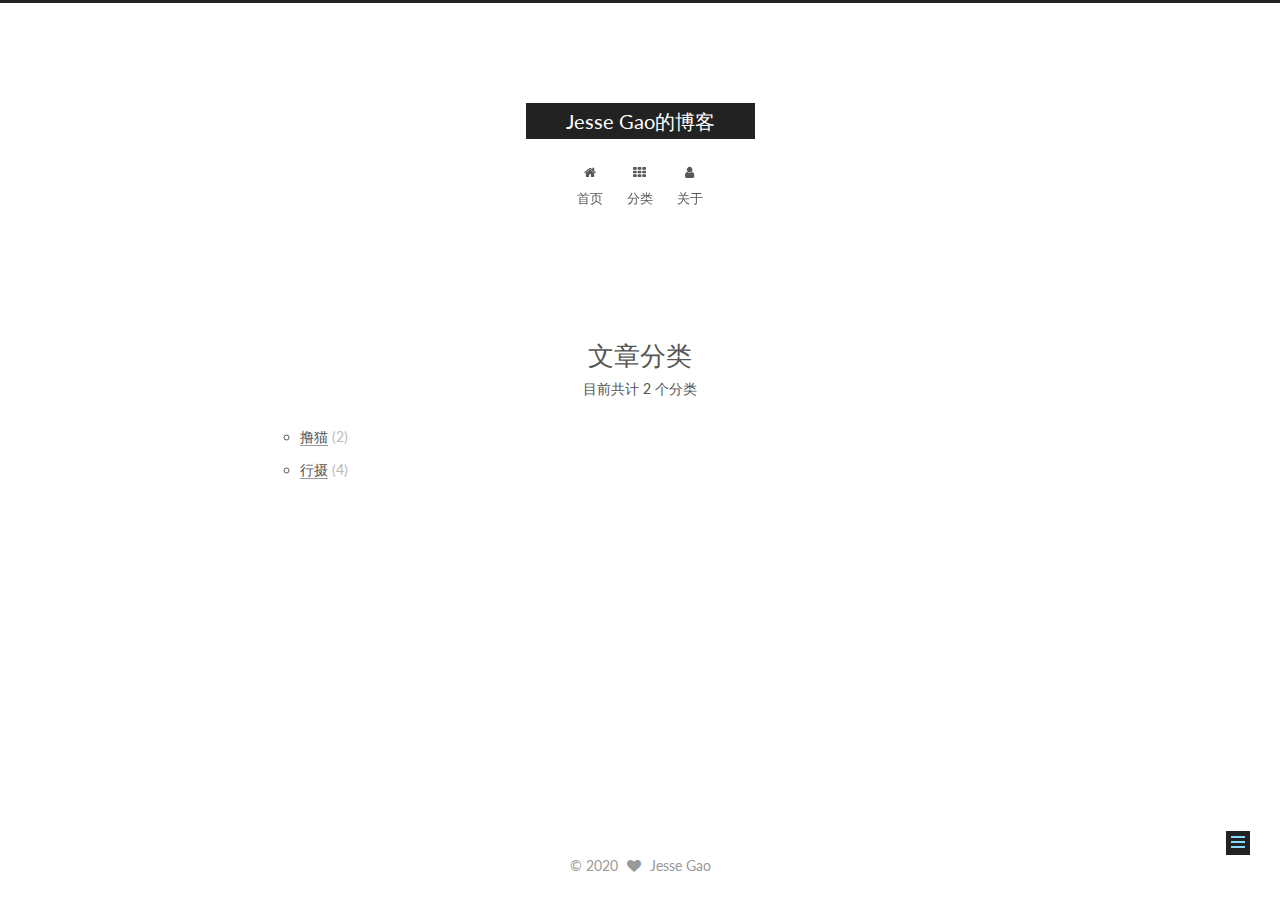
<file: categories/index.html>
<!DOCTYPE html>



  


<html class="theme-next muse use-motion" lang="zh-Hans">
<head>
  <meta charset="UTF-8"/>
<meta http-equiv="X-UA-Compatible" content="IE=edge" />
<meta name="viewport" content="width=device-width, initial-scale=1, maximum-scale=1"/>
<meta name="theme-color" content="#222">









<meta http-equiv="Cache-Control" content="no-transform" />
<meta http-equiv="Cache-Control" content="no-siteapp" />















  
  
  <link href="/lib/fancybox/source/jquery.fancybox.css?v=2.1.5" rel="stylesheet" type="text/css" />




  
  
  
  

  
    
    
  

  

  

  

  

  
    
    
    <link href="//fonts.googleapis.com/css?family=Lato:300,300italic,400,400italic,700,700italic&subset=latin,latin-ext" rel="stylesheet" type="text/css">
  






<link href="/lib/font-awesome/css/font-awesome.min.css?v=4.6.2" rel="stylesheet" type="text/css" />

<link href="/css/main.css?v=5.1.2" rel="stylesheet" type="text/css" />


  <meta name="keywords" content="Hexo, NexT" />








  <link rel="shortcut icon" type="image/x-icon" href="/favicon.ico?v=5.1.2" />






<meta property="og:type" content="website">
<meta property="og:title" content="文章分类">
<meta property="og:url" content="http://yoursite.com/categories/index.html">
<meta property="og:site_name" content="Jesse Gao的博客">
<meta property="article:published_time" content="2020-02-16T17:30:44.000Z">
<meta property="article:modified_time" content="2020-02-16T17:31:41.245Z">
<meta property="article:author" content="Jesse Gao">
<meta name="twitter:card" content="summary">



<script type="text/javascript" id="hexo.configurations">
  var NexT = window.NexT || {};
  var CONFIG = {
    root: '/',
    scheme: 'Muse',
    sidebar: {"position":"left","display":"post","offset":12,"offset_float":12,"b2t":false,"scrollpercent":false,"onmobile":false},
    fancybox: true,
    tabs: true,
    motion: true,
    duoshuo: {
      userId: '0',
      author: '博主'
    },
    algolia: {
      applicationID: '',
      apiKey: '',
      indexName: '',
      hits: {"per_page":10},
      labels: {"input_placeholder":"Search for Posts","hits_empty":"We didn't find any results for the search: ${query}","hits_stats":"${hits} results found in ${time} ms"}
    }
  };
</script>



  <link rel="canonical" href="http://yoursite.com/categories/"/>





  <title>文章分类 | Jesse Gao的博客</title>
  














<meta name="generator" content="Hexo 4.2.0"></head>

<body itemscope itemtype="http://schema.org/WebPage" lang="zh-Hans">

  
  
    
  

  <div class="container sidebar-position-left page-post-detail ">
    <div class="headband"></div>

    <header id="header" class="header" itemscope itemtype="http://schema.org/WPHeader">
      <div class="header-inner"><div class="site-brand-wrapper">
  <div class="site-meta ">
    

    <div class="custom-logo-site-title">
      <a href="/"  class="brand" rel="start">
        <span class="logo-line-before"><i></i></span>
        <span class="site-title">Jesse Gao的博客</span>
        <span class="logo-line-after"><i></i></span>
      </a>
    </div>
      
        <p class="site-subtitle"></p>
      
  </div>

  <div class="site-nav-toggle">
    <button>
      <span class="btn-bar"></span>
      <span class="btn-bar"></span>
      <span class="btn-bar"></span>
    </button>
  </div>
</div>

<nav class="site-nav">
  

  
    <ul id="menu" class="menu">
      
        
        <li class="menu-item menu-item-home">
          <a href="/" rel="section">
            
              <i class="menu-item-icon fa fa-fw fa-home"></i> <br />
            
            首页
          </a>
        </li>
      
        
        <li class="menu-item menu-item-categories">
          <a href="/categories/" rel="section">
            
              <i class="menu-item-icon fa fa-fw fa-th"></i> <br />
            
            分类
          </a>
        </li>
      
        
        <li class="menu-item menu-item-about">
          <a href="/about/" rel="section">
            
              <i class="menu-item-icon fa fa-fw fa-user"></i> <br />
            
            关于
          </a>
        </li>
      

      
    </ul>
  

  
</nav>



 </div>
    </header>

    <main id="main" class="main">
      <div class="main-inner">
        <div class="content-wrap">
          <div id="content" class="content">
            

  <div id="posts" class="posts-expand">
    
    
    
    <div class="post-block page">
      <header class="post-header">

	<h1 class="post-title" itemprop="name headline">文章分类</h1>



</header>

      
      
      
      <div class="post-body">
        
        
          <div class="category-all-page">
            <div class="category-all-title">
                目前共计 2 个分类
            </div>
            <div class="category-all">
              <ul class="category-list"><li class="category-list-item"><a class="category-list-link" href="/categories/%E6%92%B8%E7%8C%AB/">撸猫</a><span class="category-list-count">2</span></li><li class="category-list-item"><a class="category-list-link" href="/categories/%E8%A1%8C%E6%91%84/">行摄</a><span class="category-list-count">4</span></li></ul>
            </div>
          </div>
        
      </div>
      
      
      
    </div>
    
    
    
  </div>


          </div>
          


          
  <div class="comments" id="comments">
    
      <div class="ds-thread" data-thread-key="categories/index.html"
           data-title="文章分类" data-url="http://yoursite.com/categories/index.html">
      </div>
    
  </div>


        </div>
        
          
  
  <div class="sidebar-toggle">
    <div class="sidebar-toggle-line-wrap">
      <span class="sidebar-toggle-line sidebar-toggle-line-first"></span>
      <span class="sidebar-toggle-line sidebar-toggle-line-middle"></span>
      <span class="sidebar-toggle-line sidebar-toggle-line-last"></span>
    </div>
  </div>

  <aside id="sidebar" class="sidebar">
    
    <div class="sidebar-inner">

      

      

      <section class="site-overview sidebar-panel sidebar-panel-active">
        <div class="site-author motion-element" itemprop="author" itemscope itemtype="http://schema.org/Person">
          <img class="site-author-image" itemprop="image"
               src="/images/avatar.jpg"
               alt="Jesse Gao" />
          <p class="site-author-name" itemprop="name">Jesse Gao</p>
           
              <p class="site-description motion-element" itemprop="description"></p>
          
        </div>
        <nav class="site-state motion-element">

          
            <div class="site-state-item site-state-posts">
              <a href="/">
                <span class="site-state-item-count">6</span>
                <span class="site-state-item-name">日志</span>
              </a>
            </div>
          

          
            
            
            <div class="site-state-item site-state-categories">
              <a href="/categories/index.html">
                <span class="site-state-item-count">2</span>
                <span class="site-state-item-name">分类</span>
              </a>
            </div>
          

          

        </nav>

        

        <div class="links-of-author motion-element">
          
        </div>

        
        

        
        

        


      </section>

      

      

    </div>
  </aside>


        
      </div>
    </main>

    <footer id="footer" class="footer">
      <div class="footer-inner">
        <div class="copyright" >
  
  &copy; 
  <span itemprop="copyrightYear">2020</span>
  <span class="with-love">
    <i class="fa fa-heart"></i>
  </span>
  <span class="author" itemprop="copyrightHolder">Jesse Gao</span>
</div>



        

        
      </div>
    </footer>

    
      <div class="back-to-top">
        <i class="fa fa-arrow-up"></i>
        
      </div>
    

  </div>

  

<script type="text/javascript">
  if (Object.prototype.toString.call(window.Promise) !== '[object Function]') {
    window.Promise = null;
  }
</script>









  












  
  <script type="text/javascript" src="/lib/jquery/index.js?v=2.1.3"></script>

  
  <script type="text/javascript" src="/lib/fastclick/lib/fastclick.min.js?v=1.0.6"></script>

  
  <script type="text/javascript" src="/lib/jquery_lazyload/jquery.lazyload.js?v=1.9.7"></script>

  
  <script type="text/javascript" src="/lib/velocity/velocity.min.js?v=1.2.1"></script>

  
  <script type="text/javascript" src="/lib/velocity/velocity.ui.min.js?v=1.2.1"></script>

  
  <script type="text/javascript" src="/lib/fancybox/source/jquery.fancybox.pack.js?v=2.1.5"></script>


  


  <script type="text/javascript" src="/js/src/utils.js?v=5.1.2"></script>

  <script type="text/javascript" src="/js/src/motion.js?v=5.1.2"></script>



  
  

  
    <script type="text/javascript" src="/js/src/scrollspy.js?v=5.1.2"></script>
<script type="text/javascript" src="/js/src/post-details.js?v=5.1.2"></script>

  

  


  <script type="text/javascript" src="/js/src/bootstrap.js?v=5.1.2"></script>



  

  
    
  

  <script type="text/javascript">
    var duoshuoQuery = {short_name:"your-duoshuo-shortname"};
    (function() {
      var ds = document.createElement('script');
      ds.type = 'text/javascript';ds.async = true;
      ds.id = 'duoshuo-script';
      ds.src = (document.location.protocol == 'https:' ? 'https:' : 'http:') + '//static.duoshuo.com/embed.js';
      ds.charset = 'UTF-8';
      (document.getElementsByTagName('head')[0]
      || document.getElementsByTagName('body')[0]).appendChild(ds);
    })();
  </script>

  
    
    
    <script src="/lib/ua-parser-js/dist/ua-parser.min.js?v=0.7.9"></script>
    <script src="/js/src/hook-duoshuo.js"></script>
  














  





  

  

  

  

  

  

</body>
</html>
</file>
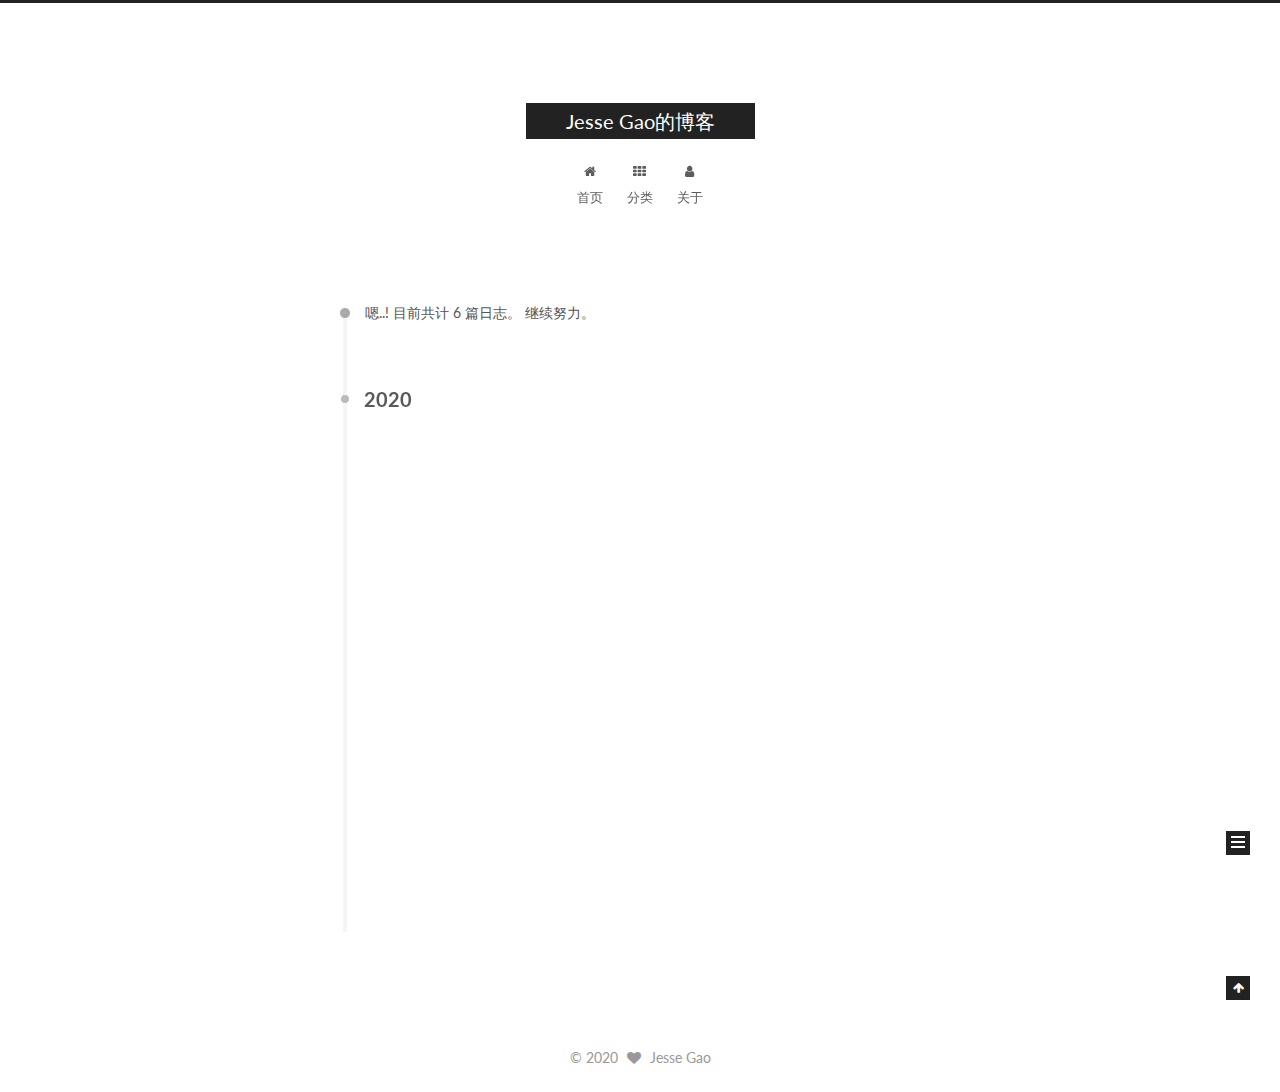
<file: archives/2020/index.html>
<!DOCTYPE html>



  


<html class="theme-next muse use-motion" lang="zh-Hans">
<head>
  <meta charset="UTF-8"/>
<meta http-equiv="X-UA-Compatible" content="IE=edge" />
<meta name="viewport" content="width=device-width, initial-scale=1, maximum-scale=1"/>
<meta name="theme-color" content="#222">









<meta http-equiv="Cache-Control" content="no-transform" />
<meta http-equiv="Cache-Control" content="no-siteapp" />















  
  
  <link href="/lib/fancybox/source/jquery.fancybox.css?v=2.1.5" rel="stylesheet" type="text/css" />




  
  
  
  

  
    
    
  

  

  

  

  

  
    
    
    <link href="//fonts.googleapis.com/css?family=Lato:300,300italic,400,400italic,700,700italic&subset=latin,latin-ext" rel="stylesheet" type="text/css">
  






<link href="/lib/font-awesome/css/font-awesome.min.css?v=4.6.2" rel="stylesheet" type="text/css" />

<link href="/css/main.css?v=5.1.2" rel="stylesheet" type="text/css" />


  <meta name="keywords" content="Hexo, NexT" />








  <link rel="shortcut icon" type="image/x-icon" href="/favicon.ico?v=5.1.2" />






<meta property="og:type" content="website">
<meta property="og:title" content="Jesse Gao的博客">
<meta property="og:url" content="http://yoursite.com/archives/2020/index.html">
<meta property="og:site_name" content="Jesse Gao的博客">
<meta property="article:author" content="Jesse Gao">
<meta name="twitter:card" content="summary">



<script type="text/javascript" id="hexo.configurations">
  var NexT = window.NexT || {};
  var CONFIG = {
    root: '/',
    scheme: 'Muse',
    sidebar: {"position":"left","display":"post","offset":12,"offset_float":12,"b2t":false,"scrollpercent":false,"onmobile":false},
    fancybox: true,
    tabs: true,
    motion: true,
    duoshuo: {
      userId: '0',
      author: '博主'
    },
    algolia: {
      applicationID: '',
      apiKey: '',
      indexName: '',
      hits: {"per_page":10},
      labels: {"input_placeholder":"Search for Posts","hits_empty":"We didn't find any results for the search: ${query}","hits_stats":"${hits} results found in ${time} ms"}
    }
  };
</script>



  <link rel="canonical" href="http://yoursite.com/archives/2020/"/>





  <title>归档 | Jesse Gao的博客</title>
  














<meta name="generator" content="Hexo 4.2.0"></head>

<body itemscope itemtype="http://schema.org/WebPage" lang="zh-Hans">

  
  
    
  

  <div class="container sidebar-position-left  page-archive  ">
    <div class="headband"></div>

    <header id="header" class="header" itemscope itemtype="http://schema.org/WPHeader">
      <div class="header-inner"><div class="site-brand-wrapper">
  <div class="site-meta ">
    

    <div class="custom-logo-site-title">
      <a href="/"  class="brand" rel="start">
        <span class="logo-line-before"><i></i></span>
        <span class="site-title">Jesse Gao的博客</span>
        <span class="logo-line-after"><i></i></span>
      </a>
    </div>
      
        <p class="site-subtitle"></p>
      
  </div>

  <div class="site-nav-toggle">
    <button>
      <span class="btn-bar"></span>
      <span class="btn-bar"></span>
      <span class="btn-bar"></span>
    </button>
  </div>
</div>

<nav class="site-nav">
  

  
    <ul id="menu" class="menu">
      
        
        <li class="menu-item menu-item-home">
          <a href="/" rel="section">
            
              <i class="menu-item-icon fa fa-fw fa-home"></i> <br />
            
            首页
          </a>
        </li>
      
        
        <li class="menu-item menu-item-categories">
          <a href="/categories/" rel="section">
            
              <i class="menu-item-icon fa fa-fw fa-th"></i> <br />
            
            分类
          </a>
        </li>
      
        
        <li class="menu-item menu-item-about">
          <a href="/about/" rel="section">
            
              <i class="menu-item-icon fa fa-fw fa-user"></i> <br />
            
            关于
          </a>
        </li>
      

      
    </ul>
  

  
</nav>



 </div>
    </header>

    <main id="main" class="main">
      <div class="main-inner">
        <div class="content-wrap">
          <div id="content" class="content">
            

  
  
  
  <div class="post-block archive">
    <div id="posts" class="posts-collapse">
      <span class="archive-move-on"></span>

      <span class="archive-page-counter">
        
        
        
          
        
        嗯..! 目前共计 6 篇日志。 继续努力。
      </span>

      

        
        
        

        
          
          <div class="collection-title">
            <h2 class="archive-year motion-element" id="archive-year-2020">2020</h2>
          </div>
        
        

        

  <article class="post post-type-normal" itemscope itemtype="http://schema.org/Article">
    <header class="post-header">

      <h2 class="post-title">
        
            <a class="post-title-link" href="/2020/03/01/%E5%B0%8F%E5%85%AB%E5%B9%B4%E6%96%B9%E5%8D%81%E5%85%AB/" itemprop="url">
              
                <span itemprop="name">小八年方十八</span>
              
            </a>
        
      </h2>

      <div class="post-meta">
        <time class="post-time" itemprop="dateCreated"
              datetime="2020-03-01T21:50:42+08:00"
              content="2020-03-01" >
          03-01
        </time>
      </div>

    </header>
  </article>



      

        
        
        

        
        

        

  <article class="post post-type-normal" itemscope itemtype="http://schema.org/Article">
    <header class="post-header">

      <h2 class="post-title">
        
            <a class="post-title-link" href="/2020/03/01/%E5%85%BB%E5%96%B5%E4%B8%80%E6%9C%88/" itemprop="url">
              
                <span itemprop="name">养喵一月</span>
              
            </a>
        
      </h2>

      <div class="post-meta">
        <time class="post-time" itemprop="dateCreated"
              datetime="2020-03-01T21:30:28+08:00"
              content="2020-03-01" >
          03-01
        </time>
      </div>

    </header>
  </article>



      

        
        
        

        
        

        

  <article class="post post-type-normal" itemscope itemtype="http://schema.org/Article">
    <header class="post-header">

      <h2 class="post-title">
        
            <a class="post-title-link" href="/2020/03/01/%E5%8F%AA%E6%9C%89%E5%8F%8D%E8%BD%AC%E7%89%87%E6%89%8D%E8%83%BD%E6%8E%AC%E8%B5%B7%E7%9A%84%E8%93%9D/" itemprop="url">
              
                <span itemprop="name">只有反转片才能掬起的蓝</span>
              
            </a>
        
      </h2>

      <div class="post-meta">
        <time class="post-time" itemprop="dateCreated"
              datetime="2020-03-01T16:48:44+08:00"
              content="2020-03-01" >
          03-01
        </time>
      </div>

    </header>
  </article>



      

        
        
        

        
        

        

  <article class="post post-type-normal" itemscope itemtype="http://schema.org/Article">
    <header class="post-header">

      <h2 class="post-title">
        
            <a class="post-title-link" href="/2020/02/28/%E6%B6%88%E5%A4%B1%E4%B8%AD%E7%9A%84%E7%99%BD%E7%9F%B3%E6%B4%B2/" itemprop="url">
              
                <span itemprop="name">消失中的白石洲</span>
              
            </a>
        
      </h2>

      <div class="post-meta">
        <time class="post-time" itemprop="dateCreated"
              datetime="2020-02-28T22:26:48+08:00"
              content="2020-02-28" >
          02-28
        </time>
      </div>

    </header>
  </article>



      

        
        
        

        
        

        

  <article class="post post-type-normal" itemscope itemtype="http://schema.org/Article">
    <header class="post-header">

      <h2 class="post-title">
        
            <a class="post-title-link" href="/2020/02/27/%E4%B8%8A%E6%B5%B7%E8%80%81%E5%9F%8E%E5%8E%A2%E6%B8%B8%E8%AE%B0/" itemprop="url">
              
                <span itemprop="name">上海老城厢游记</span>
              
            </a>
        
      </h2>

      <div class="post-meta">
        <time class="post-time" itemprop="dateCreated"
              datetime="2020-02-27T21:31:50+08:00"
              content="2020-02-27" >
          02-27
        </time>
      </div>

    </header>
  </article>



      

        
        
        

        
        

        

  <article class="post post-type-normal" itemscope itemtype="http://schema.org/Article">
    <header class="post-header">

      <h2 class="post-title">
        
            <a class="post-title-link" href="/2020/02/26/%E5%90%AC%E6%B5%B7%EF%BC%9A%E8%AE%B0%E5%BD%95%E9%82%A3%E4%BA%9B%E6%88%91%E6%8B%8D%E8%BF%87%E7%9A%84%E6%B5%B7/" itemprop="url">
              
                <span itemprop="name">听海：记录那些我拍过的海</span>
              
            </a>
        
      </h2>

      <div class="post-meta">
        <time class="post-time" itemprop="dateCreated"
              datetime="2020-02-26T22:11:11+08:00"
              content="2020-02-26" >
          02-26
        </time>
      </div>

    </header>
  </article>



      

    </div>
  </div>
  
  
  

  



          </div>
          


          

        </div>
        
          
  
  <div class="sidebar-toggle">
    <div class="sidebar-toggle-line-wrap">
      <span class="sidebar-toggle-line sidebar-toggle-line-first"></span>
      <span class="sidebar-toggle-line sidebar-toggle-line-middle"></span>
      <span class="sidebar-toggle-line sidebar-toggle-line-last"></span>
    </div>
  </div>

  <aside id="sidebar" class="sidebar">
    
    <div class="sidebar-inner">

      

      

      <section class="site-overview sidebar-panel sidebar-panel-active">
        <div class="site-author motion-element" itemprop="author" itemscope itemtype="http://schema.org/Person">
          <img class="site-author-image" itemprop="image"
               src="/images/avatar.jpg"
               alt="Jesse Gao" />
          <p class="site-author-name" itemprop="name">Jesse Gao</p>
           
              <p class="site-description motion-element" itemprop="description"></p>
          
        </div>
        <nav class="site-state motion-element">

          
            <div class="site-state-item site-state-posts">
              <a href="/">
                <span class="site-state-item-count">6</span>
                <span class="site-state-item-name">日志</span>
              </a>
            </div>
          

          
            
            
            <div class="site-state-item site-state-categories">
              <a href="/categories/index.html">
                <span class="site-state-item-count">2</span>
                <span class="site-state-item-name">分类</span>
              </a>
            </div>
          

          

        </nav>

        

        <div class="links-of-author motion-element">
          
        </div>

        
        

        
        

        


      </section>

      

      

    </div>
  </aside>


        
      </div>
    </main>

    <footer id="footer" class="footer">
      <div class="footer-inner">
        <div class="copyright" >
  
  &copy; 
  <span itemprop="copyrightYear">2020</span>
  <span class="with-love">
    <i class="fa fa-heart"></i>
  </span>
  <span class="author" itemprop="copyrightHolder">Jesse Gao</span>
</div>



        

        
      </div>
    </footer>

    
      <div class="back-to-top">
        <i class="fa fa-arrow-up"></i>
        
      </div>
    

  </div>

  

<script type="text/javascript">
  if (Object.prototype.toString.call(window.Promise) !== '[object Function]') {
    window.Promise = null;
  }
</script>









  












  
  <script type="text/javascript" src="/lib/jquery/index.js?v=2.1.3"></script>

  
  <script type="text/javascript" src="/lib/fastclick/lib/fastclick.min.js?v=1.0.6"></script>

  
  <script type="text/javascript" src="/lib/jquery_lazyload/jquery.lazyload.js?v=1.9.7"></script>

  
  <script type="text/javascript" src="/lib/velocity/velocity.min.js?v=1.2.1"></script>

  
  <script type="text/javascript" src="/lib/velocity/velocity.ui.min.js?v=1.2.1"></script>

  
  <script type="text/javascript" src="/lib/fancybox/source/jquery.fancybox.pack.js?v=2.1.5"></script>


  


  <script type="text/javascript" src="/js/src/utils.js?v=5.1.2"></script>

  <script type="text/javascript" src="/js/src/motion.js?v=5.1.2"></script>



  
  

  
  
    <script type="text/javascript" id="motion.page.archive">
      $('.archive-year').velocity('transition.slideLeftIn');
    </script>
  


  


  <script type="text/javascript" src="/js/src/bootstrap.js?v=5.1.2"></script>



  

  
    
  

  <script type="text/javascript">
    var duoshuoQuery = {short_name:"your-duoshuo-shortname"};
    (function() {
      var ds = document.createElement('script');
      ds.type = 'text/javascript';ds.async = true;
      ds.id = 'duoshuo-script';
      ds.src = (document.location.protocol == 'https:' ? 'https:' : 'http:') + '//static.duoshuo.com/embed.js';
      ds.charset = 'UTF-8';
      (document.getElementsByTagName('head')[0]
      || document.getElementsByTagName('body')[0]).appendChild(ds);
    })();
  </script>

  
    
    
    <script src="/lib/ua-parser-js/dist/ua-parser.min.js?v=0.7.9"></script>
    <script src="/js/src/hook-duoshuo.js"></script>
  














  





  

  

  

  

  

  

</body>
</html>
</file>
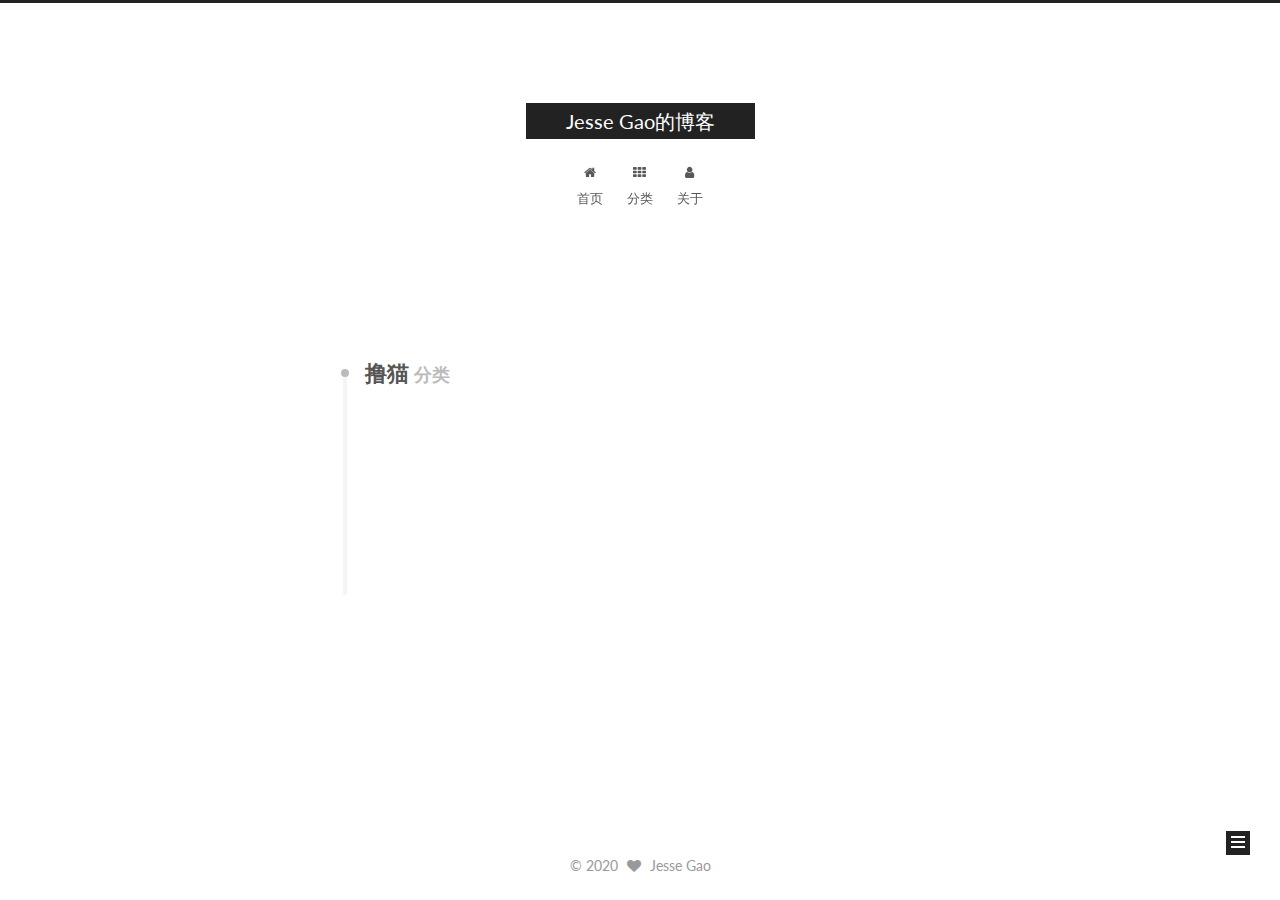
<file: categories/撸猫/index.html>
<!DOCTYPE html>



  


<html class="theme-next muse use-motion" lang="zh-Hans">
<head>
  <meta charset="UTF-8"/>
<meta http-equiv="X-UA-Compatible" content="IE=edge" />
<meta name="viewport" content="width=device-width, initial-scale=1, maximum-scale=1"/>
<meta name="theme-color" content="#222">









<meta http-equiv="Cache-Control" content="no-transform" />
<meta http-equiv="Cache-Control" content="no-siteapp" />















  
  
  <link href="/lib/fancybox/source/jquery.fancybox.css?v=2.1.5" rel="stylesheet" type="text/css" />




  
  
  
  

  
    
    
  

  

  

  

  

  
    
    
    <link href="//fonts.googleapis.com/css?family=Lato:300,300italic,400,400italic,700,700italic&subset=latin,latin-ext" rel="stylesheet" type="text/css">
  






<link href="/lib/font-awesome/css/font-awesome.min.css?v=4.6.2" rel="stylesheet" type="text/css" />

<link href="/css/main.css?v=5.1.2" rel="stylesheet" type="text/css" />


  <meta name="keywords" content="Hexo, NexT" />








  <link rel="shortcut icon" type="image/x-icon" href="/favicon.ico?v=5.1.2" />






<meta property="og:type" content="website">
<meta property="og:title" content="Jesse Gao的博客">
<meta property="og:url" content="http://yoursite.com/categories/%E6%92%B8%E7%8C%AB/index.html">
<meta property="og:site_name" content="Jesse Gao的博客">
<meta property="article:author" content="Jesse Gao">
<meta name="twitter:card" content="summary">



<script type="text/javascript" id="hexo.configurations">
  var NexT = window.NexT || {};
  var CONFIG = {
    root: '/',
    scheme: 'Muse',
    sidebar: {"position":"left","display":"post","offset":12,"offset_float":12,"b2t":false,"scrollpercent":false,"onmobile":false},
    fancybox: true,
    tabs: true,
    motion: true,
    duoshuo: {
      userId: '0',
      author: '博主'
    },
    algolia: {
      applicationID: '',
      apiKey: '',
      indexName: '',
      hits: {"per_page":10},
      labels: {"input_placeholder":"Search for Posts","hits_empty":"We didn't find any results for the search: ${query}","hits_stats":"${hits} results found in ${time} ms"}
    }
  };
</script>



  <link rel="canonical" href="http://yoursite.com/categories/撸猫/"/>





  <title>分类: 撸猫 | Jesse Gao的博客</title>
  














<meta name="generator" content="Hexo 4.2.0"></head>

<body itemscope itemtype="http://schema.org/WebPage" lang="zh-Hans">

  
  
    
  

  <div class="container sidebar-position-left  ">
    <div class="headband"></div>

    <header id="header" class="header" itemscope itemtype="http://schema.org/WPHeader">
      <div class="header-inner"><div class="site-brand-wrapper">
  <div class="site-meta ">
    

    <div class="custom-logo-site-title">
      <a href="/"  class="brand" rel="start">
        <span class="logo-line-before"><i></i></span>
        <span class="site-title">Jesse Gao的博客</span>
        <span class="logo-line-after"><i></i></span>
      </a>
    </div>
      
        <p class="site-subtitle"></p>
      
  </div>

  <div class="site-nav-toggle">
    <button>
      <span class="btn-bar"></span>
      <span class="btn-bar"></span>
      <span class="btn-bar"></span>
    </button>
  </div>
</div>

<nav class="site-nav">
  

  
    <ul id="menu" class="menu">
      
        
        <li class="menu-item menu-item-home">
          <a href="/" rel="section">
            
              <i class="menu-item-icon fa fa-fw fa-home"></i> <br />
            
            首页
          </a>
        </li>
      
        
        <li class="menu-item menu-item-categories">
          <a href="/categories/" rel="section">
            
              <i class="menu-item-icon fa fa-fw fa-th"></i> <br />
            
            分类
          </a>
        </li>
      
        
        <li class="menu-item menu-item-about">
          <a href="/about/" rel="section">
            
              <i class="menu-item-icon fa fa-fw fa-user"></i> <br />
            
            关于
          </a>
        </li>
      

      
    </ul>
  

  
</nav>



 </div>
    </header>

    <main id="main" class="main">
      <div class="main-inner">
        <div class="content-wrap">
          <div id="content" class="content">
            

  
  
  
  <div class="post-block category">

    <div id="posts" class="posts-collapse">
      <div class="collection-title">
        <h1>撸猫<small>分类</small>
        </h1>
      </div>

      
        

  <article class="post post-type-normal" itemscope itemtype="http://schema.org/Article">
    <header class="post-header">

      <h2 class="post-title">
        
            <a class="post-title-link" href="/2020/03/01/%E5%B0%8F%E5%85%AB%E5%B9%B4%E6%96%B9%E5%8D%81%E5%85%AB/" itemprop="url">
              
                <span itemprop="name">小八年方十八</span>
              
            </a>
        
      </h2>

      <div class="post-meta">
        <time class="post-time" itemprop="dateCreated"
              datetime="2020-03-01T21:50:42+08:00"
              content="2020-03-01" >
          03-01
        </time>
      </div>

    </header>
  </article>


      
        

  <article class="post post-type-normal" itemscope itemtype="http://schema.org/Article">
    <header class="post-header">

      <h2 class="post-title">
        
            <a class="post-title-link" href="/2020/03/01/%E5%85%BB%E5%96%B5%E4%B8%80%E6%9C%88/" itemprop="url">
              
                <span itemprop="name">养喵一月</span>
              
            </a>
        
      </h2>

      <div class="post-meta">
        <time class="post-time" itemprop="dateCreated"
              datetime="2020-03-01T21:30:28+08:00"
              content="2020-03-01" >
          03-01
        </time>
      </div>

    </header>
  </article>


      
    </div>

  </div>
  
  
  

  



          </div>
          


          

        </div>
        
          
  
  <div class="sidebar-toggle">
    <div class="sidebar-toggle-line-wrap">
      <span class="sidebar-toggle-line sidebar-toggle-line-first"></span>
      <span class="sidebar-toggle-line sidebar-toggle-line-middle"></span>
      <span class="sidebar-toggle-line sidebar-toggle-line-last"></span>
    </div>
  </div>

  <aside id="sidebar" class="sidebar">
    
    <div class="sidebar-inner">

      

      

      <section class="site-overview sidebar-panel sidebar-panel-active">
        <div class="site-author motion-element" itemprop="author" itemscope itemtype="http://schema.org/Person">
          <img class="site-author-image" itemprop="image"
               src="/images/avatar.jpg"
               alt="Jesse Gao" />
          <p class="site-author-name" itemprop="name">Jesse Gao</p>
           
              <p class="site-description motion-element" itemprop="description"></p>
          
        </div>
        <nav class="site-state motion-element">

          
            <div class="site-state-item site-state-posts">
              <a href="/">
                <span class="site-state-item-count">6</span>
                <span class="site-state-item-name">日志</span>
              </a>
            </div>
          

          
            
            
            <div class="site-state-item site-state-categories">
              <a href="/categories/index.html">
                <span class="site-state-item-count">2</span>
                <span class="site-state-item-name">分类</span>
              </a>
            </div>
          

          

        </nav>

        

        <div class="links-of-author motion-element">
          
        </div>

        
        

        
        

        


      </section>

      

      

    </div>
  </aside>


        
      </div>
    </main>

    <footer id="footer" class="footer">
      <div class="footer-inner">
        <div class="copyright" >
  
  &copy; 
  <span itemprop="copyrightYear">2020</span>
  <span class="with-love">
    <i class="fa fa-heart"></i>
  </span>
  <span class="author" itemprop="copyrightHolder">Jesse Gao</span>
</div>



        

        
      </div>
    </footer>

    
      <div class="back-to-top">
        <i class="fa fa-arrow-up"></i>
        
      </div>
    

  </div>

  

<script type="text/javascript">
  if (Object.prototype.toString.call(window.Promise) !== '[object Function]') {
    window.Promise = null;
  }
</script>









  












  
  <script type="text/javascript" src="/lib/jquery/index.js?v=2.1.3"></script>

  
  <script type="text/javascript" src="/lib/fastclick/lib/fastclick.min.js?v=1.0.6"></script>

  
  <script type="text/javascript" src="/lib/jquery_lazyload/jquery.lazyload.js?v=1.9.7"></script>

  
  <script type="text/javascript" src="/lib/velocity/velocity.min.js?v=1.2.1"></script>

  
  <script type="text/javascript" src="/lib/velocity/velocity.ui.min.js?v=1.2.1"></script>

  
  <script type="text/javascript" src="/lib/fancybox/source/jquery.fancybox.pack.js?v=2.1.5"></script>


  


  <script type="text/javascript" src="/js/src/utils.js?v=5.1.2"></script>

  <script type="text/javascript" src="/js/src/motion.js?v=5.1.2"></script>



  
  

  
    <script type="text/javascript" src="/js/src/scrollspy.js?v=5.1.2"></script>
<script type="text/javascript" src="/js/src/post-details.js?v=5.1.2"></script>

  

  


  <script type="text/javascript" src="/js/src/bootstrap.js?v=5.1.2"></script>



  

  
    
  

  <script type="text/javascript">
    var duoshuoQuery = {short_name:"your-duoshuo-shortname"};
    (function() {
      var ds = document.createElement('script');
      ds.type = 'text/javascript';ds.async = true;
      ds.id = 'duoshuo-script';
      ds.src = (document.location.protocol == 'https:' ? 'https:' : 'http:') + '//static.duoshuo.com/embed.js';
      ds.charset = 'UTF-8';
      (document.getElementsByTagName('head')[0]
      || document.getElementsByTagName('body')[0]).appendChild(ds);
    })();
  </script>

  
    
    
    <script src="/lib/ua-parser-js/dist/ua-parser.min.js?v=0.7.9"></script>
    <script src="/js/src/hook-duoshuo.js"></script>
  














  





  

  

  

  

  

  

</body>
</html>
</file>
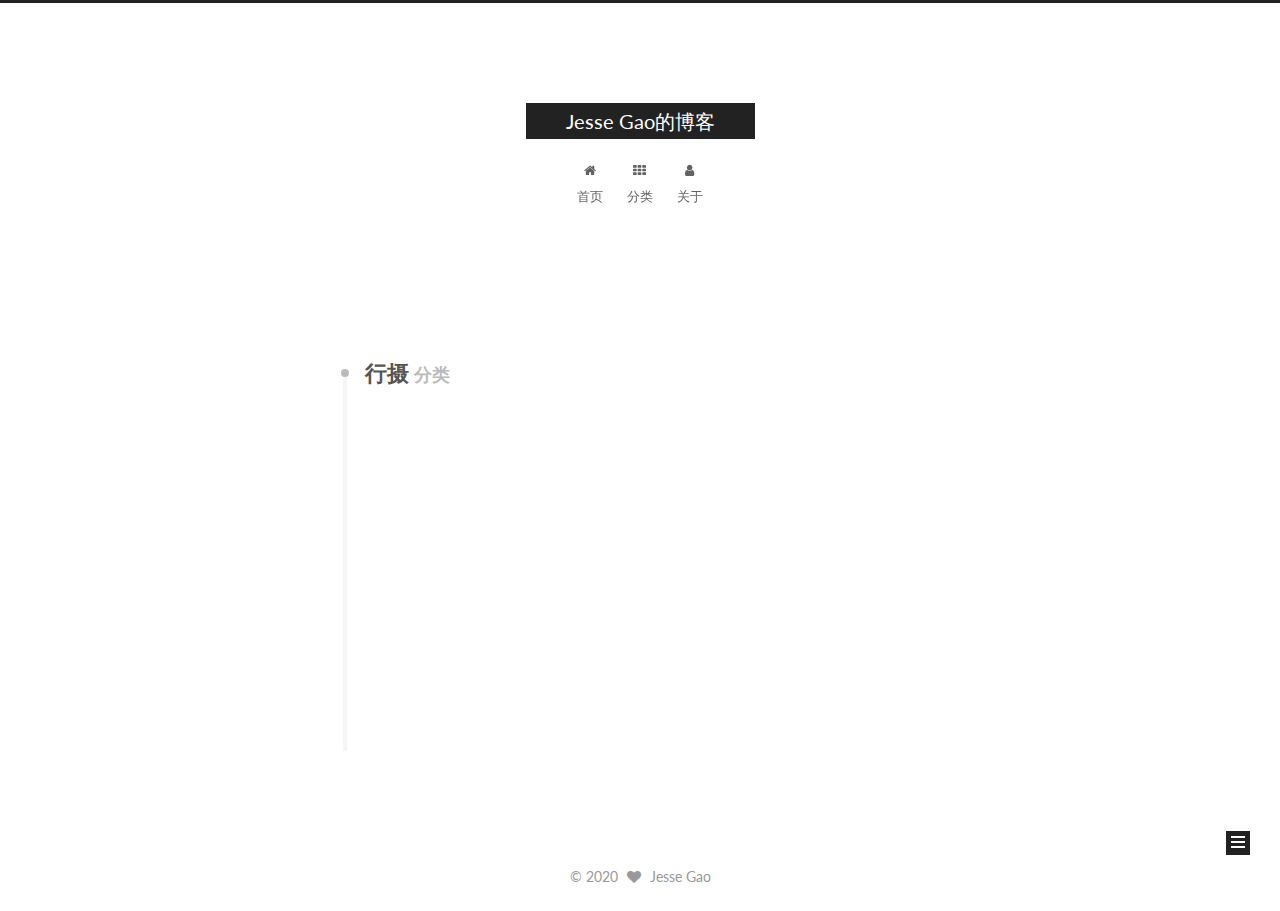
<file: categories/行摄/index.html>
<!DOCTYPE html>



  


<html class="theme-next muse use-motion" lang="zh-Hans">
<head>
  <meta charset="UTF-8"/>
<meta http-equiv="X-UA-Compatible" content="IE=edge" />
<meta name="viewport" content="width=device-width, initial-scale=1, maximum-scale=1"/>
<meta name="theme-color" content="#222">









<meta http-equiv="Cache-Control" content="no-transform" />
<meta http-equiv="Cache-Control" content="no-siteapp" />















  
  
  <link href="/lib/fancybox/source/jquery.fancybox.css?v=2.1.5" rel="stylesheet" type="text/css" />




  
  
  
  

  
    
    
  

  

  

  

  

  
    
    
    <link href="//fonts.googleapis.com/css?family=Lato:300,300italic,400,400italic,700,700italic&subset=latin,latin-ext" rel="stylesheet" type="text/css">
  






<link href="/lib/font-awesome/css/font-awesome.min.css?v=4.6.2" rel="stylesheet" type="text/css" />

<link href="/css/main.css?v=5.1.2" rel="stylesheet" type="text/css" />


  <meta name="keywords" content="Hexo, NexT" />








  <link rel="shortcut icon" type="image/x-icon" href="/favicon.ico?v=5.1.2" />






<meta property="og:type" content="website">
<meta property="og:title" content="Jesse Gao的博客">
<meta property="og:url" content="http://yoursite.com/categories/%E8%A1%8C%E6%91%84/index.html">
<meta property="og:site_name" content="Jesse Gao的博客">
<meta property="article:author" content="Jesse Gao">
<meta name="twitter:card" content="summary">



<script type="text/javascript" id="hexo.configurations">
  var NexT = window.NexT || {};
  var CONFIG = {
    root: '/',
    scheme: 'Muse',
    sidebar: {"position":"left","display":"post","offset":12,"offset_float":12,"b2t":false,"scrollpercent":false,"onmobile":false},
    fancybox: true,
    tabs: true,
    motion: true,
    duoshuo: {
      userId: '0',
      author: '博主'
    },
    algolia: {
      applicationID: '',
      apiKey: '',
      indexName: '',
      hits: {"per_page":10},
      labels: {"input_placeholder":"Search for Posts","hits_empty":"We didn't find any results for the search: ${query}","hits_stats":"${hits} results found in ${time} ms"}
    }
  };
</script>



  <link rel="canonical" href="http://yoursite.com/categories/行摄/"/>





  <title>分类: 行摄 | Jesse Gao的博客</title>
  














<meta name="generator" content="Hexo 4.2.0"></head>

<body itemscope itemtype="http://schema.org/WebPage" lang="zh-Hans">

  
  
    
  

  <div class="container sidebar-position-left  ">
    <div class="headband"></div>

    <header id="header" class="header" itemscope itemtype="http://schema.org/WPHeader">
      <div class="header-inner"><div class="site-brand-wrapper">
  <div class="site-meta ">
    

    <div class="custom-logo-site-title">
      <a href="/"  class="brand" rel="start">
        <span class="logo-line-before"><i></i></span>
        <span class="site-title">Jesse Gao的博客</span>
        <span class="logo-line-after"><i></i></span>
      </a>
    </div>
      
        <p class="site-subtitle"></p>
      
  </div>

  <div class="site-nav-toggle">
    <button>
      <span class="btn-bar"></span>
      <span class="btn-bar"></span>
      <span class="btn-bar"></span>
    </button>
  </div>
</div>

<nav class="site-nav">
  

  
    <ul id="menu" class="menu">
      
        
        <li class="menu-item menu-item-home">
          <a href="/" rel="section">
            
              <i class="menu-item-icon fa fa-fw fa-home"></i> <br />
            
            首页
          </a>
        </li>
      
        
        <li class="menu-item menu-item-categories">
          <a href="/categories/" rel="section">
            
              <i class="menu-item-icon fa fa-fw fa-th"></i> <br />
            
            分类
          </a>
        </li>
      
        
        <li class="menu-item menu-item-about">
          <a href="/about/" rel="section">
            
              <i class="menu-item-icon fa fa-fw fa-user"></i> <br />
            
            关于
          </a>
        </li>
      

      
    </ul>
  

  
</nav>



 </div>
    </header>

    <main id="main" class="main">
      <div class="main-inner">
        <div class="content-wrap">
          <div id="content" class="content">
            

  
  
  
  <div class="post-block category">

    <div id="posts" class="posts-collapse">
      <div class="collection-title">
        <h1>行摄<small>分类</small>
        </h1>
      </div>

      
        

  <article class="post post-type-normal" itemscope itemtype="http://schema.org/Article">
    <header class="post-header">

      <h2 class="post-title">
        
            <a class="post-title-link" href="/2020/03/01/%E5%8F%AA%E6%9C%89%E5%8F%8D%E8%BD%AC%E7%89%87%E6%89%8D%E8%83%BD%E6%8E%AC%E8%B5%B7%E7%9A%84%E8%93%9D/" itemprop="url">
              
                <span itemprop="name">只有反转片才能掬起的蓝</span>
              
            </a>
        
      </h2>

      <div class="post-meta">
        <time class="post-time" itemprop="dateCreated"
              datetime="2020-03-01T16:48:44+08:00"
              content="2020-03-01" >
          03-01
        </time>
      </div>

    </header>
  </article>


      
        

  <article class="post post-type-normal" itemscope itemtype="http://schema.org/Article">
    <header class="post-header">

      <h2 class="post-title">
        
            <a class="post-title-link" href="/2020/02/28/%E6%B6%88%E5%A4%B1%E4%B8%AD%E7%9A%84%E7%99%BD%E7%9F%B3%E6%B4%B2/" itemprop="url">
              
                <span itemprop="name">消失中的白石洲</span>
              
            </a>
        
      </h2>

      <div class="post-meta">
        <time class="post-time" itemprop="dateCreated"
              datetime="2020-02-28T22:26:48+08:00"
              content="2020-02-28" >
          02-28
        </time>
      </div>

    </header>
  </article>


      
        

  <article class="post post-type-normal" itemscope itemtype="http://schema.org/Article">
    <header class="post-header">

      <h2 class="post-title">
        
            <a class="post-title-link" href="/2020/02/27/%E4%B8%8A%E6%B5%B7%E8%80%81%E5%9F%8E%E5%8E%A2%E6%B8%B8%E8%AE%B0/" itemprop="url">
              
                <span itemprop="name">上海老城厢游记</span>
              
            </a>
        
      </h2>

      <div class="post-meta">
        <time class="post-time" itemprop="dateCreated"
              datetime="2020-02-27T21:31:50+08:00"
              content="2020-02-27" >
          02-27
        </time>
      </div>

    </header>
  </article>


      
        

  <article class="post post-type-normal" itemscope itemtype="http://schema.org/Article">
    <header class="post-header">

      <h2 class="post-title">
        
            <a class="post-title-link" href="/2020/02/26/%E5%90%AC%E6%B5%B7%EF%BC%9A%E8%AE%B0%E5%BD%95%E9%82%A3%E4%BA%9B%E6%88%91%E6%8B%8D%E8%BF%87%E7%9A%84%E6%B5%B7/" itemprop="url">
              
                <span itemprop="name">听海：记录那些我拍过的海</span>
              
            </a>
        
      </h2>

      <div class="post-meta">
        <time class="post-time" itemprop="dateCreated"
              datetime="2020-02-26T22:11:11+08:00"
              content="2020-02-26" >
          02-26
        </time>
      </div>

    </header>
  </article>


      
    </div>

  </div>
  
  
  

  



          </div>
          


          

        </div>
        
          
  
  <div class="sidebar-toggle">
    <div class="sidebar-toggle-line-wrap">
      <span class="sidebar-toggle-line sidebar-toggle-line-first"></span>
      <span class="sidebar-toggle-line sidebar-toggle-line-middle"></span>
      <span class="sidebar-toggle-line sidebar-toggle-line-last"></span>
    </div>
  </div>

  <aside id="sidebar" class="sidebar">
    
    <div class="sidebar-inner">

      

      

      <section class="site-overview sidebar-panel sidebar-panel-active">
        <div class="site-author motion-element" itemprop="author" itemscope itemtype="http://schema.org/Person">
          <img class="site-author-image" itemprop="image"
               src="/images/avatar.jpg"
               alt="Jesse Gao" />
          <p class="site-author-name" itemprop="name">Jesse Gao</p>
           
              <p class="site-description motion-element" itemprop="description"></p>
          
        </div>
        <nav class="site-state motion-element">

          
            <div class="site-state-item site-state-posts">
              <a href="/">
                <span class="site-state-item-count">6</span>
                <span class="site-state-item-name">日志</span>
              </a>
            </div>
          

          
            
            
            <div class="site-state-item site-state-categories">
              <a href="/categories/index.html">
                <span class="site-state-item-count">2</span>
                <span class="site-state-item-name">分类</span>
              </a>
            </div>
          

          

        </nav>

        

        <div class="links-of-author motion-element">
          
        </div>

        
        

        
        

        


      </section>

      

      

    </div>
  </aside>


        
      </div>
    </main>

    <footer id="footer" class="footer">
      <div class="footer-inner">
        <div class="copyright" >
  
  &copy; 
  <span itemprop="copyrightYear">2020</span>
  <span class="with-love">
    <i class="fa fa-heart"></i>
  </span>
  <span class="author" itemprop="copyrightHolder">Jesse Gao</span>
</div>



        

        
      </div>
    </footer>

    
      <div class="back-to-top">
        <i class="fa fa-arrow-up"></i>
        
      </div>
    

  </div>

  

<script type="text/javascript">
  if (Object.prototype.toString.call(window.Promise) !== '[object Function]') {
    window.Promise = null;
  }
</script>









  












  
  <script type="text/javascript" src="/lib/jquery/index.js?v=2.1.3"></script>

  
  <script type="text/javascript" src="/lib/fastclick/lib/fastclick.min.js?v=1.0.6"></script>

  
  <script type="text/javascript" src="/lib/jquery_lazyload/jquery.lazyload.js?v=1.9.7"></script>

  
  <script type="text/javascript" src="/lib/velocity/velocity.min.js?v=1.2.1"></script>

  
  <script type="text/javascript" src="/lib/velocity/velocity.ui.min.js?v=1.2.1"></script>

  
  <script type="text/javascript" src="/lib/fancybox/source/jquery.fancybox.pack.js?v=2.1.5"></script>


  


  <script type="text/javascript" src="/js/src/utils.js?v=5.1.2"></script>

  <script type="text/javascript" src="/js/src/motion.js?v=5.1.2"></script>



  
  

  
    <script type="text/javascript" src="/js/src/scrollspy.js?v=5.1.2"></script>
<script type="text/javascript" src="/js/src/post-details.js?v=5.1.2"></script>

  

  


  <script type="text/javascript" src="/js/src/bootstrap.js?v=5.1.2"></script>



  

  
    
  

  <script type="text/javascript">
    var duoshuoQuery = {short_name:"your-duoshuo-shortname"};
    (function() {
      var ds = document.createElement('script');
      ds.type = 'text/javascript';ds.async = true;
      ds.id = 'duoshuo-script';
      ds.src = (document.location.protocol == 'https:' ? 'https:' : 'http:') + '//static.duoshuo.com/embed.js';
      ds.charset = 'UTF-8';
      (document.getElementsByTagName('head')[0]
      || document.getElementsByTagName('body')[0]).appendChild(ds);
    })();
  </script>

  
    
    
    <script src="/lib/ua-parser-js/dist/ua-parser.min.js?v=0.7.9"></script>
    <script src="/js/src/hook-duoshuo.js"></script>
  














  





  

  

  

  

  

  

</body>
</html>
</file>
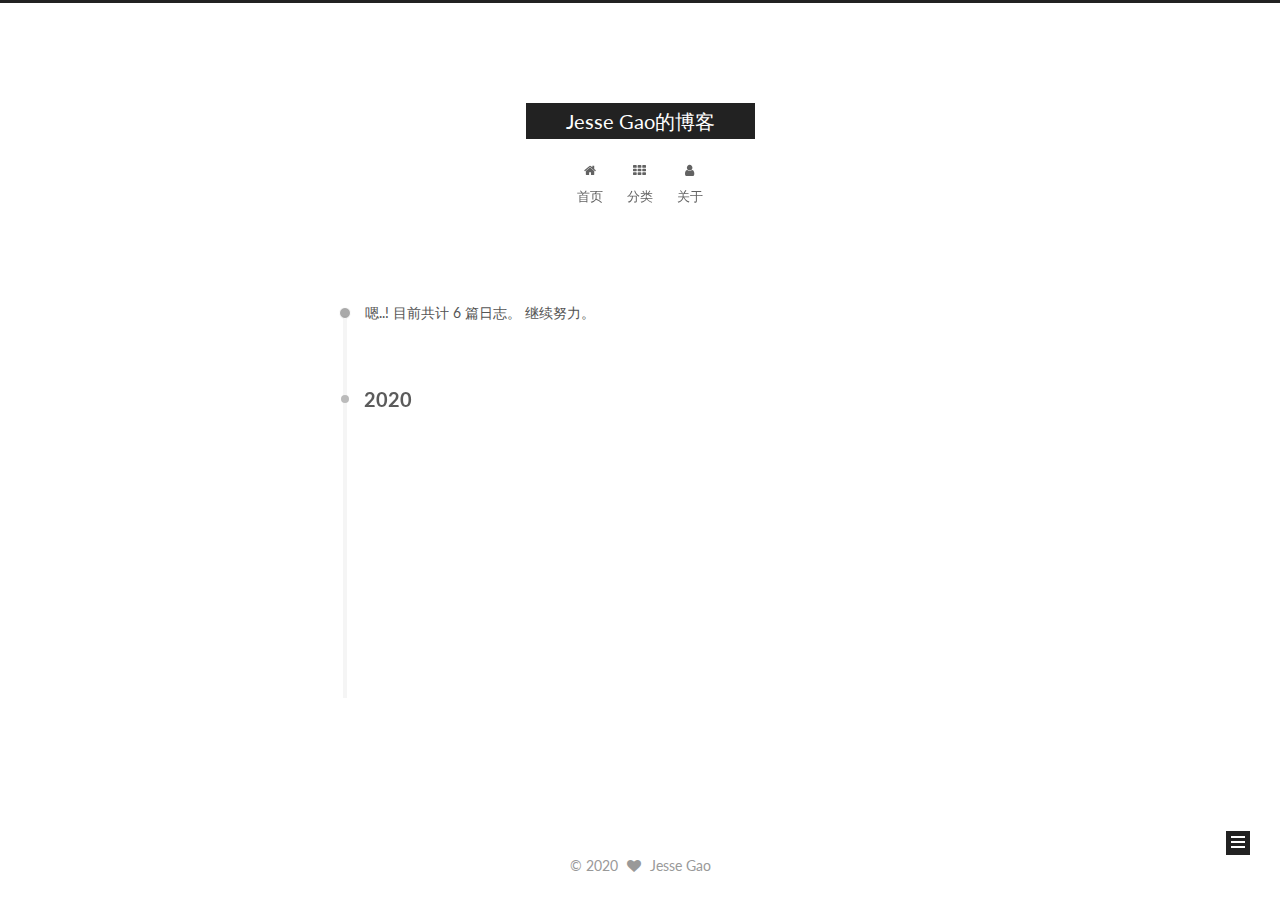
<file: archives/2020/02/index.html>
<!DOCTYPE html>



  


<html class="theme-next muse use-motion" lang="zh-Hans">
<head>
  <meta charset="UTF-8"/>
<meta http-equiv="X-UA-Compatible" content="IE=edge" />
<meta name="viewport" content="width=device-width, initial-scale=1, maximum-scale=1"/>
<meta name="theme-color" content="#222">









<meta http-equiv="Cache-Control" content="no-transform" />
<meta http-equiv="Cache-Control" content="no-siteapp" />















  
  
  <link href="/lib/fancybox/source/jquery.fancybox.css?v=2.1.5" rel="stylesheet" type="text/css" />




  
  
  
  

  
    
    
  

  

  

  

  

  
    
    
    <link href="//fonts.googleapis.com/css?family=Lato:300,300italic,400,400italic,700,700italic&subset=latin,latin-ext" rel="stylesheet" type="text/css">
  






<link href="/lib/font-awesome/css/font-awesome.min.css?v=4.6.2" rel="stylesheet" type="text/css" />

<link href="/css/main.css?v=5.1.2" rel="stylesheet" type="text/css" />


  <meta name="keywords" content="Hexo, NexT" />








  <link rel="shortcut icon" type="image/x-icon" href="/favicon.ico?v=5.1.2" />






<meta property="og:type" content="website">
<meta property="og:title" content="Jesse Gao的博客">
<meta property="og:url" content="http://yoursite.com/archives/2020/02/index.html">
<meta property="og:site_name" content="Jesse Gao的博客">
<meta property="article:author" content="Jesse Gao">
<meta name="twitter:card" content="summary">



<script type="text/javascript" id="hexo.configurations">
  var NexT = window.NexT || {};
  var CONFIG = {
    root: '/',
    scheme: 'Muse',
    sidebar: {"position":"left","display":"post","offset":12,"offset_float":12,"b2t":false,"scrollpercent":false,"onmobile":false},
    fancybox: true,
    tabs: true,
    motion: true,
    duoshuo: {
      userId: '0',
      author: '博主'
    },
    algolia: {
      applicationID: '',
      apiKey: '',
      indexName: '',
      hits: {"per_page":10},
      labels: {"input_placeholder":"Search for Posts","hits_empty":"We didn't find any results for the search: ${query}","hits_stats":"${hits} results found in ${time} ms"}
    }
  };
</script>



  <link rel="canonical" href="http://yoursite.com/archives/2020/02/"/>





  <title>归档 | Jesse Gao的博客</title>
  














<meta name="generator" content="Hexo 4.2.0"></head>

<body itemscope itemtype="http://schema.org/WebPage" lang="zh-Hans">

  
  
    
  

  <div class="container sidebar-position-left  page-archive  ">
    <div class="headband"></div>

    <header id="header" class="header" itemscope itemtype="http://schema.org/WPHeader">
      <div class="header-inner"><div class="site-brand-wrapper">
  <div class="site-meta ">
    

    <div class="custom-logo-site-title">
      <a href="/"  class="brand" rel="start">
        <span class="logo-line-before"><i></i></span>
        <span class="site-title">Jesse Gao的博客</span>
        <span class="logo-line-after"><i></i></span>
      </a>
    </div>
      
        <p class="site-subtitle"></p>
      
  </div>

  <div class="site-nav-toggle">
    <button>
      <span class="btn-bar"></span>
      <span class="btn-bar"></span>
      <span class="btn-bar"></span>
    </button>
  </div>
</div>

<nav class="site-nav">
  

  
    <ul id="menu" class="menu">
      
        
        <li class="menu-item menu-item-home">
          <a href="/" rel="section">
            
              <i class="menu-item-icon fa fa-fw fa-home"></i> <br />
            
            首页
          </a>
        </li>
      
        
        <li class="menu-item menu-item-categories">
          <a href="/categories/" rel="section">
            
              <i class="menu-item-icon fa fa-fw fa-th"></i> <br />
            
            分类
          </a>
        </li>
      
        
        <li class="menu-item menu-item-about">
          <a href="/about/" rel="section">
            
              <i class="menu-item-icon fa fa-fw fa-user"></i> <br />
            
            关于
          </a>
        </li>
      

      
    </ul>
  

  
</nav>



 </div>
    </header>

    <main id="main" class="main">
      <div class="main-inner">
        <div class="content-wrap">
          <div id="content" class="content">
            

  
  
  
  <div class="post-block archive">
    <div id="posts" class="posts-collapse">
      <span class="archive-move-on"></span>

      <span class="archive-page-counter">
        
        
        
          
        
        嗯..! 目前共计 6 篇日志。 继续努力。
      </span>

      

        
        
        

        
          
          <div class="collection-title">
            <h2 class="archive-year motion-element" id="archive-year-2020">2020</h2>
          </div>
        
        

        

  <article class="post post-type-normal" itemscope itemtype="http://schema.org/Article">
    <header class="post-header">

      <h2 class="post-title">
        
            <a class="post-title-link" href="/2020/02/28/%E6%B6%88%E5%A4%B1%E4%B8%AD%E7%9A%84%E7%99%BD%E7%9F%B3%E6%B4%B2/" itemprop="url">
              
                <span itemprop="name">消失中的白石洲</span>
              
            </a>
        
      </h2>

      <div class="post-meta">
        <time class="post-time" itemprop="dateCreated"
              datetime="2020-02-28T22:26:48+08:00"
              content="2020-02-28" >
          02-28
        </time>
      </div>

    </header>
  </article>



      

        
        
        

        
        

        

  <article class="post post-type-normal" itemscope itemtype="http://schema.org/Article">
    <header class="post-header">

      <h2 class="post-title">
        
            <a class="post-title-link" href="/2020/02/27/%E4%B8%8A%E6%B5%B7%E8%80%81%E5%9F%8E%E5%8E%A2%E6%B8%B8%E8%AE%B0/" itemprop="url">
              
                <span itemprop="name">上海老城厢游记</span>
              
            </a>
        
      </h2>

      <div class="post-meta">
        <time class="post-time" itemprop="dateCreated"
              datetime="2020-02-27T21:31:50+08:00"
              content="2020-02-27" >
          02-27
        </time>
      </div>

    </header>
  </article>



      

        
        
        

        
        

        

  <article class="post post-type-normal" itemscope itemtype="http://schema.org/Article">
    <header class="post-header">

      <h2 class="post-title">
        
            <a class="post-title-link" href="/2020/02/26/%E5%90%AC%E6%B5%B7%EF%BC%9A%E8%AE%B0%E5%BD%95%E9%82%A3%E4%BA%9B%E6%88%91%E6%8B%8D%E8%BF%87%E7%9A%84%E6%B5%B7/" itemprop="url">
              
                <span itemprop="name">听海：记录那些我拍过的海</span>
              
            </a>
        
      </h2>

      <div class="post-meta">
        <time class="post-time" itemprop="dateCreated"
              datetime="2020-02-26T22:11:11+08:00"
              content="2020-02-26" >
          02-26
        </time>
      </div>

    </header>
  </article>



      

    </div>
  </div>
  
  
  

  



          </div>
          


          

        </div>
        
          
  
  <div class="sidebar-toggle">
    <div class="sidebar-toggle-line-wrap">
      <span class="sidebar-toggle-line sidebar-toggle-line-first"></span>
      <span class="sidebar-toggle-line sidebar-toggle-line-middle"></span>
      <span class="sidebar-toggle-line sidebar-toggle-line-last"></span>
    </div>
  </div>

  <aside id="sidebar" class="sidebar">
    
    <div class="sidebar-inner">

      

      

      <section class="site-overview sidebar-panel sidebar-panel-active">
        <div class="site-author motion-element" itemprop="author" itemscope itemtype="http://schema.org/Person">
          <img class="site-author-image" itemprop="image"
               src="/images/avatar.jpg"
               alt="Jesse Gao" />
          <p class="site-author-name" itemprop="name">Jesse Gao</p>
           
              <p class="site-description motion-element" itemprop="description"></p>
          
        </div>
        <nav class="site-state motion-element">

          
            <div class="site-state-item site-state-posts">
              <a href="/">
                <span class="site-state-item-count">6</span>
                <span class="site-state-item-name">日志</span>
              </a>
            </div>
          

          
            
            
            <div class="site-state-item site-state-categories">
              <a href="/categories/index.html">
                <span class="site-state-item-count">2</span>
                <span class="site-state-item-name">分类</span>
              </a>
            </div>
          

          

        </nav>

        

        <div class="links-of-author motion-element">
          
        </div>

        
        

        
        

        


      </section>

      

      

    </div>
  </aside>


        
      </div>
    </main>

    <footer id="footer" class="footer">
      <div class="footer-inner">
        <div class="copyright" >
  
  &copy; 
  <span itemprop="copyrightYear">2020</span>
  <span class="with-love">
    <i class="fa fa-heart"></i>
  </span>
  <span class="author" itemprop="copyrightHolder">Jesse Gao</span>
</div>



        

        
      </div>
    </footer>

    
      <div class="back-to-top">
        <i class="fa fa-arrow-up"></i>
        
      </div>
    

  </div>

  

<script type="text/javascript">
  if (Object.prototype.toString.call(window.Promise) !== '[object Function]') {
    window.Promise = null;
  }
</script>









  












  
  <script type="text/javascript" src="/lib/jquery/index.js?v=2.1.3"></script>

  
  <script type="text/javascript" src="/lib/fastclick/lib/fastclick.min.js?v=1.0.6"></script>

  
  <script type="text/javascript" src="/lib/jquery_lazyload/jquery.lazyload.js?v=1.9.7"></script>

  
  <script type="text/javascript" src="/lib/velocity/velocity.min.js?v=1.2.1"></script>

  
  <script type="text/javascript" src="/lib/velocity/velocity.ui.min.js?v=1.2.1"></script>

  
  <script type="text/javascript" src="/lib/fancybox/source/jquery.fancybox.pack.js?v=2.1.5"></script>


  


  <script type="text/javascript" src="/js/src/utils.js?v=5.1.2"></script>

  <script type="text/javascript" src="/js/src/motion.js?v=5.1.2"></script>



  
  

  
  
    <script type="text/javascript" id="motion.page.archive">
      $('.archive-year').velocity('transition.slideLeftIn');
    </script>
  


  


  <script type="text/javascript" src="/js/src/bootstrap.js?v=5.1.2"></script>



  

  
    
  

  <script type="text/javascript">
    var duoshuoQuery = {short_name:"your-duoshuo-shortname"};
    (function() {
      var ds = document.createElement('script');
      ds.type = 'text/javascript';ds.async = true;
      ds.id = 'duoshuo-script';
      ds.src = (document.location.protocol == 'https:' ? 'https:' : 'http:') + '//static.duoshuo.com/embed.js';
      ds.charset = 'UTF-8';
      (document.getElementsByTagName('head')[0]
      || document.getElementsByTagName('body')[0]).appendChild(ds);
    })();
  </script>

  
    
    
    <script src="/lib/ua-parser-js/dist/ua-parser.min.js?v=0.7.9"></script>
    <script src="/js/src/hook-duoshuo.js"></script>
  














  





  

  

  

  

  

  

</body>
</html>
</file>
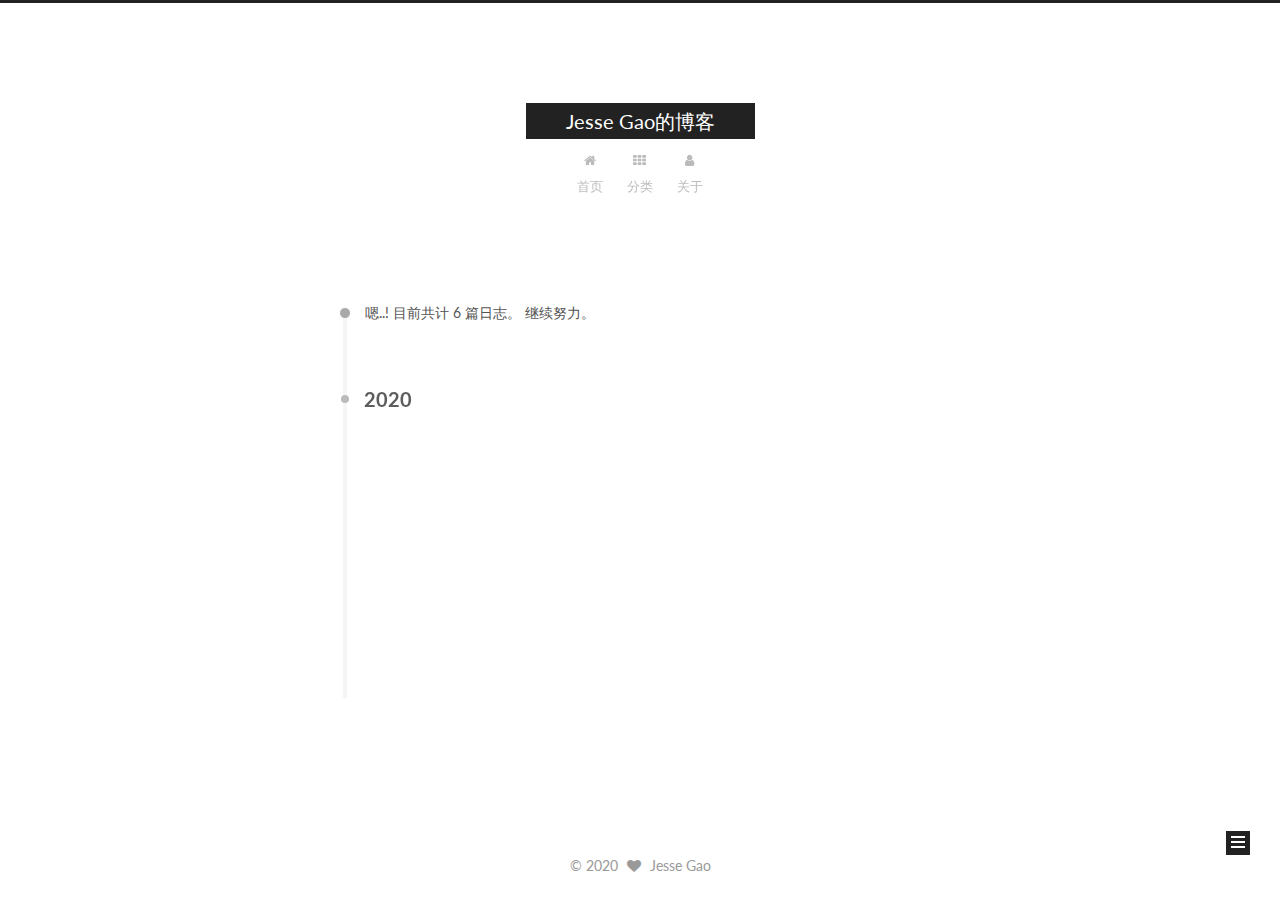
<file: archives/2020/03/index.html>
<!DOCTYPE html>



  


<html class="theme-next muse use-motion" lang="zh-Hans">
<head>
  <meta charset="UTF-8"/>
<meta http-equiv="X-UA-Compatible" content="IE=edge" />
<meta name="viewport" content="width=device-width, initial-scale=1, maximum-scale=1"/>
<meta name="theme-color" content="#222">









<meta http-equiv="Cache-Control" content="no-transform" />
<meta http-equiv="Cache-Control" content="no-siteapp" />















  
  
  <link href="/lib/fancybox/source/jquery.fancybox.css?v=2.1.5" rel="stylesheet" type="text/css" />




  
  
  
  

  
    
    
  

  

  

  

  

  
    
    
    <link href="//fonts.googleapis.com/css?family=Lato:300,300italic,400,400italic,700,700italic&subset=latin,latin-ext" rel="stylesheet" type="text/css">
  






<link href="/lib/font-awesome/css/font-awesome.min.css?v=4.6.2" rel="stylesheet" type="text/css" />

<link href="/css/main.css?v=5.1.2" rel="stylesheet" type="text/css" />


  <meta name="keywords" content="Hexo, NexT" />








  <link rel="shortcut icon" type="image/x-icon" href="/favicon.ico?v=5.1.2" />






<meta property="og:type" content="website">
<meta property="og:title" content="Jesse Gao的博客">
<meta property="og:url" content="http://yoursite.com/archives/2020/03/index.html">
<meta property="og:site_name" content="Jesse Gao的博客">
<meta property="article:author" content="Jesse Gao">
<meta name="twitter:card" content="summary">



<script type="text/javascript" id="hexo.configurations">
  var NexT = window.NexT || {};
  var CONFIG = {
    root: '/',
    scheme: 'Muse',
    sidebar: {"position":"left","display":"post","offset":12,"offset_float":12,"b2t":false,"scrollpercent":false,"onmobile":false},
    fancybox: true,
    tabs: true,
    motion: true,
    duoshuo: {
      userId: '0',
      author: '博主'
    },
    algolia: {
      applicationID: '',
      apiKey: '',
      indexName: '',
      hits: {"per_page":10},
      labels: {"input_placeholder":"Search for Posts","hits_empty":"We didn't find any results for the search: ${query}","hits_stats":"${hits} results found in ${time} ms"}
    }
  };
</script>



  <link rel="canonical" href="http://yoursite.com/archives/2020/03/"/>





  <title>归档 | Jesse Gao的博客</title>
  














<meta name="generator" content="Hexo 4.2.0"></head>

<body itemscope itemtype="http://schema.org/WebPage" lang="zh-Hans">

  
  
    
  

  <div class="container sidebar-position-left  page-archive  ">
    <div class="headband"></div>

    <header id="header" class="header" itemscope itemtype="http://schema.org/WPHeader">
      <div class="header-inner"><div class="site-brand-wrapper">
  <div class="site-meta ">
    

    <div class="custom-logo-site-title">
      <a href="/"  class="brand" rel="start">
        <span class="logo-line-before"><i></i></span>
        <span class="site-title">Jesse Gao的博客</span>
        <span class="logo-line-after"><i></i></span>
      </a>
    </div>
      
        <p class="site-subtitle"></p>
      
  </div>

  <div class="site-nav-toggle">
    <button>
      <span class="btn-bar"></span>
      <span class="btn-bar"></span>
      <span class="btn-bar"></span>
    </button>
  </div>
</div>

<nav class="site-nav">
  

  
    <ul id="menu" class="menu">
      
        
        <li class="menu-item menu-item-home">
          <a href="/" rel="section">
            
              <i class="menu-item-icon fa fa-fw fa-home"></i> <br />
            
            首页
          </a>
        </li>
      
        
        <li class="menu-item menu-item-categories">
          <a href="/categories/" rel="section">
            
              <i class="menu-item-icon fa fa-fw fa-th"></i> <br />
            
            分类
          </a>
        </li>
      
        
        <li class="menu-item menu-item-about">
          <a href="/about/" rel="section">
            
              <i class="menu-item-icon fa fa-fw fa-user"></i> <br />
            
            关于
          </a>
        </li>
      

      
    </ul>
  

  
</nav>



 </div>
    </header>

    <main id="main" class="main">
      <div class="main-inner">
        <div class="content-wrap">
          <div id="content" class="content">
            

  
  
  
  <div class="post-block archive">
    <div id="posts" class="posts-collapse">
      <span class="archive-move-on"></span>

      <span class="archive-page-counter">
        
        
        
          
        
        嗯..! 目前共计 6 篇日志。 继续努力。
      </span>

      

        
        
        

        
          
          <div class="collection-title">
            <h2 class="archive-year motion-element" id="archive-year-2020">2020</h2>
          </div>
        
        

        

  <article class="post post-type-normal" itemscope itemtype="http://schema.org/Article">
    <header class="post-header">

      <h2 class="post-title">
        
            <a class="post-title-link" href="/2020/03/01/%E5%B0%8F%E5%85%AB%E5%B9%B4%E6%96%B9%E5%8D%81%E5%85%AB/" itemprop="url">
              
                <span itemprop="name">小八年方十八</span>
              
            </a>
        
      </h2>

      <div class="post-meta">
        <time class="post-time" itemprop="dateCreated"
              datetime="2020-03-01T21:50:42+08:00"
              content="2020-03-01" >
          03-01
        </time>
      </div>

    </header>
  </article>



      

        
        
        

        
        

        

  <article class="post post-type-normal" itemscope itemtype="http://schema.org/Article">
    <header class="post-header">

      <h2 class="post-title">
        
            <a class="post-title-link" href="/2020/03/01/%E5%85%BB%E5%96%B5%E4%B8%80%E6%9C%88/" itemprop="url">
              
                <span itemprop="name">养喵一月</span>
              
            </a>
        
      </h2>

      <div class="post-meta">
        <time class="post-time" itemprop="dateCreated"
              datetime="2020-03-01T21:30:28+08:00"
              content="2020-03-01" >
          03-01
        </time>
      </div>

    </header>
  </article>



      

        
        
        

        
        

        

  <article class="post post-type-normal" itemscope itemtype="http://schema.org/Article">
    <header class="post-header">

      <h2 class="post-title">
        
            <a class="post-title-link" href="/2020/03/01/%E5%8F%AA%E6%9C%89%E5%8F%8D%E8%BD%AC%E7%89%87%E6%89%8D%E8%83%BD%E6%8E%AC%E8%B5%B7%E7%9A%84%E8%93%9D/" itemprop="url">
              
                <span itemprop="name">只有反转片才能掬起的蓝</span>
              
            </a>
        
      </h2>

      <div class="post-meta">
        <time class="post-time" itemprop="dateCreated"
              datetime="2020-03-01T16:48:44+08:00"
              content="2020-03-01" >
          03-01
        </time>
      </div>

    </header>
  </article>



      

    </div>
  </div>
  
  
  

  



          </div>
          


          

        </div>
        
          
  
  <div class="sidebar-toggle">
    <div class="sidebar-toggle-line-wrap">
      <span class="sidebar-toggle-line sidebar-toggle-line-first"></span>
      <span class="sidebar-toggle-line sidebar-toggle-line-middle"></span>
      <span class="sidebar-toggle-line sidebar-toggle-line-last"></span>
    </div>
  </div>

  <aside id="sidebar" class="sidebar">
    
    <div class="sidebar-inner">

      

      

      <section class="site-overview sidebar-panel sidebar-panel-active">
        <div class="site-author motion-element" itemprop="author" itemscope itemtype="http://schema.org/Person">
          <img class="site-author-image" itemprop="image"
               src="/images/avatar.jpg"
               alt="Jesse Gao" />
          <p class="site-author-name" itemprop="name">Jesse Gao</p>
           
              <p class="site-description motion-element" itemprop="description"></p>
          
        </div>
        <nav class="site-state motion-element">

          
            <div class="site-state-item site-state-posts">
              <a href="/">
                <span class="site-state-item-count">6</span>
                <span class="site-state-item-name">日志</span>
              </a>
            </div>
          

          
            
            
            <div class="site-state-item site-state-categories">
              <a href="/categories/index.html">
                <span class="site-state-item-count">2</span>
                <span class="site-state-item-name">分类</span>
              </a>
            </div>
          

          

        </nav>

        

        <div class="links-of-author motion-element">
          
        </div>

        
        

        
        

        


      </section>

      

      

    </div>
  </aside>


        
      </div>
    </main>

    <footer id="footer" class="footer">
      <div class="footer-inner">
        <div class="copyright" >
  
  &copy; 
  <span itemprop="copyrightYear">2020</span>
  <span class="with-love">
    <i class="fa fa-heart"></i>
  </span>
  <span class="author" itemprop="copyrightHolder">Jesse Gao</span>
</div>



        

        
      </div>
    </footer>

    
      <div class="back-to-top">
        <i class="fa fa-arrow-up"></i>
        
      </div>
    

  </div>

  

<script type="text/javascript">
  if (Object.prototype.toString.call(window.Promise) !== '[object Function]') {
    window.Promise = null;
  }
</script>









  












  
  <script type="text/javascript" src="/lib/jquery/index.js?v=2.1.3"></script>

  
  <script type="text/javascript" src="/lib/fastclick/lib/fastclick.min.js?v=1.0.6"></script>

  
  <script type="text/javascript" src="/lib/jquery_lazyload/jquery.lazyload.js?v=1.9.7"></script>

  
  <script type="text/javascript" src="/lib/velocity/velocity.min.js?v=1.2.1"></script>

  
  <script type="text/javascript" src="/lib/velocity/velocity.ui.min.js?v=1.2.1"></script>

  
  <script type="text/javascript" src="/lib/fancybox/source/jquery.fancybox.pack.js?v=2.1.5"></script>


  


  <script type="text/javascript" src="/js/src/utils.js?v=5.1.2"></script>

  <script type="text/javascript" src="/js/src/motion.js?v=5.1.2"></script>



  
  

  
  
    <script type="text/javascript" id="motion.page.archive">
      $('.archive-year').velocity('transition.slideLeftIn');
    </script>
  


  


  <script type="text/javascript" src="/js/src/bootstrap.js?v=5.1.2"></script>



  

  
    
  

  <script type="text/javascript">
    var duoshuoQuery = {short_name:"your-duoshuo-shortname"};
    (function() {
      var ds = document.createElement('script');
      ds.type = 'text/javascript';ds.async = true;
      ds.id = 'duoshuo-script';
      ds.src = (document.location.protocol == 'https:' ? 'https:' : 'http:') + '//static.duoshuo.com/embed.js';
      ds.charset = 'UTF-8';
      (document.getElementsByTagName('head')[0]
      || document.getElementsByTagName('body')[0]).appendChild(ds);
    })();
  </script>

  
    
    
    <script src="/lib/ua-parser-js/dist/ua-parser.min.js?v=0.7.9"></script>
    <script src="/js/src/hook-duoshuo.js"></script>
  














  





  

  

  

  

  

  

</body>
</html>
</file>
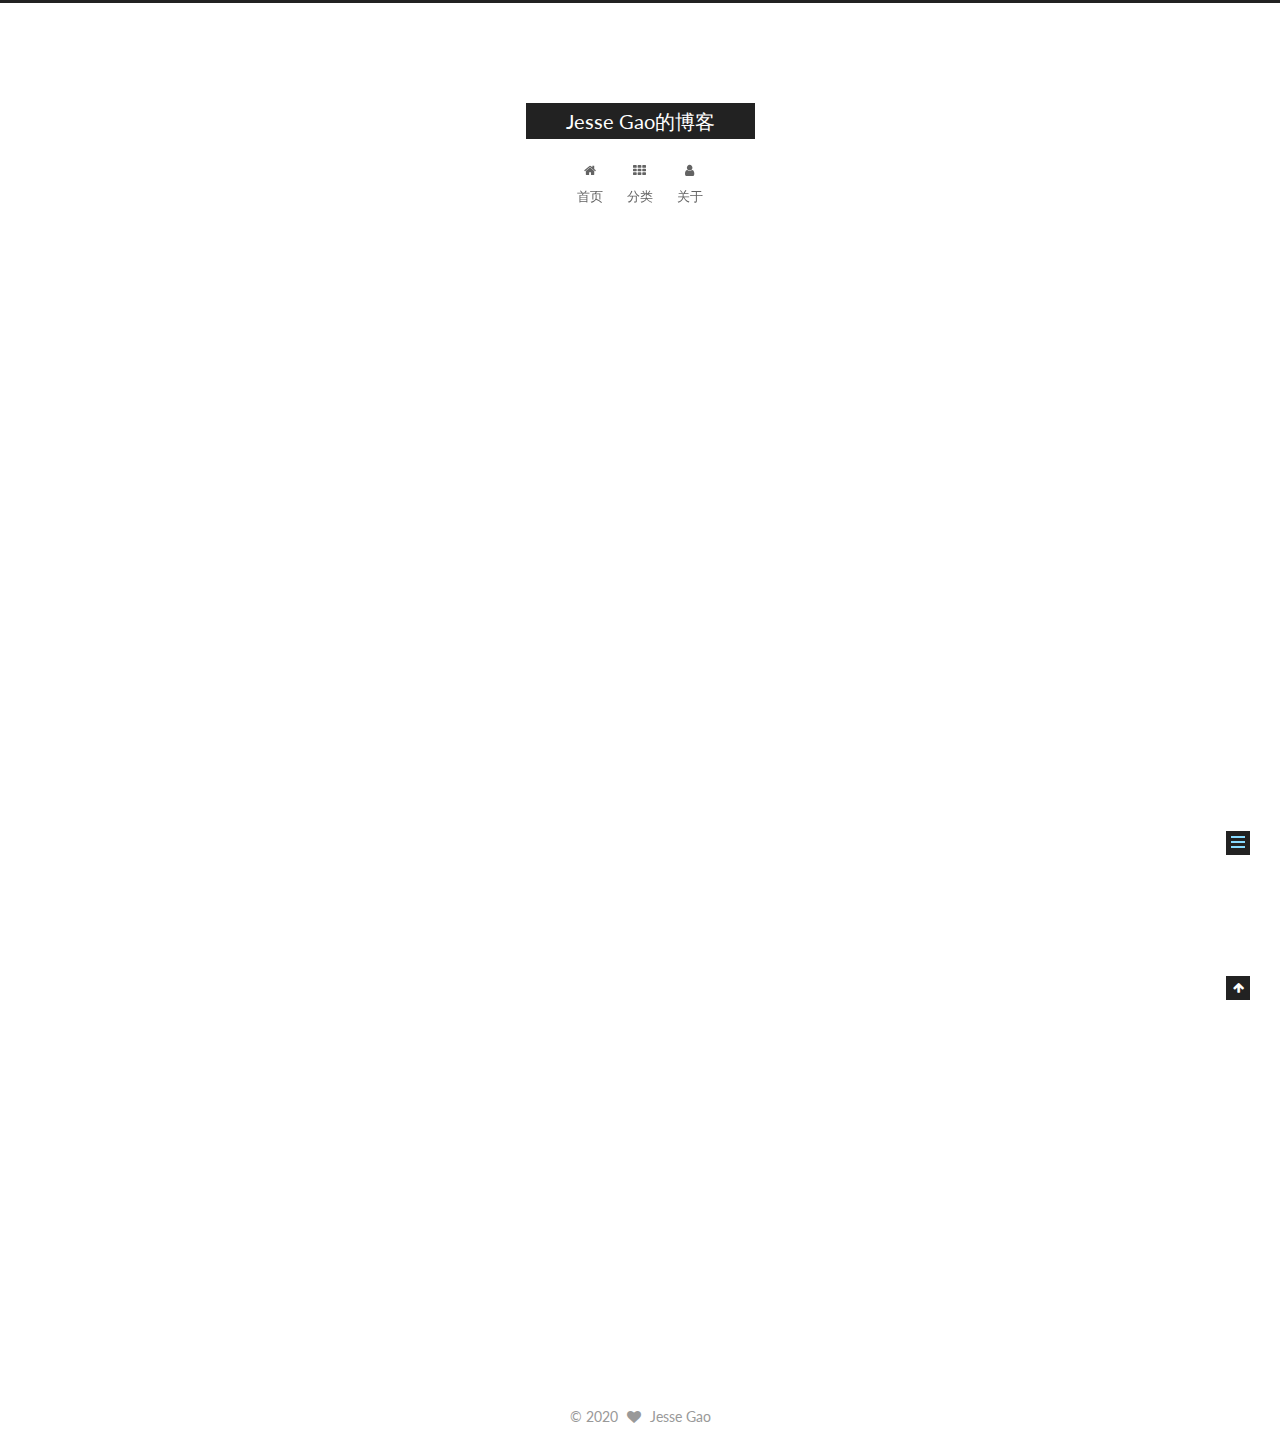
<file: 2020/02/16/hello-world/index.html>
<!DOCTYPE html>



  


<html class="theme-next muse use-motion" lang="zh-Hans">
<head>
  <meta charset="UTF-8"/>
<meta http-equiv="X-UA-Compatible" content="IE=edge" />
<meta name="viewport" content="width=device-width, initial-scale=1, maximum-scale=1"/>
<meta name="theme-color" content="#222">









<meta http-equiv="Cache-Control" content="no-transform" />
<meta http-equiv="Cache-Control" content="no-siteapp" />















  
  
  <link href="/lib/fancybox/source/jquery.fancybox.css?v=2.1.5" rel="stylesheet" type="text/css" />




  
  
  
  

  
    
    
  

  

  

  

  

  
    
    
    <link href="//fonts.googleapis.com/css?family=Lato:300,300italic,400,400italic,700,700italic&subset=latin,latin-ext" rel="stylesheet" type="text/css">
  






<link href="/lib/font-awesome/css/font-awesome.min.css?v=4.6.2" rel="stylesheet" type="text/css" />

<link href="/css/main.css?v=5.1.2" rel="stylesheet" type="text/css" />


  <meta name="keywords" content="Hexo, NexT" />








  <link rel="shortcut icon" type="image/x-icon" href="/favicon.ico?v=5.1.2" />






<meta name="description" content="Welcome to Hexo! This is your very first post. Check documentation for more info. If you get any problems when using Hexo, you can find the answer in troubleshooting or you can ask me on GitHub. Quick">
<meta property="og:type" content="article">
<meta property="og:title" content="Hello World">
<meta property="og:url" content="http://yoursite.com/2020/02/16/hello-world/index.html">
<meta property="og:site_name" content="Jesse Gao的博客">
<meta property="og:description" content="Welcome to Hexo! This is your very first post. Check documentation for more info. If you get any problems when using Hexo, you can find the answer in troubleshooting or you can ask me on GitHub. Quick">
<meta property="article:published_time" content="2020-02-16T11:51:44.702Z">
<meta property="article:modified_time" content="2020-02-16T17:33:11.656Z">
<meta property="article:author" content="Jesse Gao">
<meta name="twitter:card" content="summary">



<script type="text/javascript" id="hexo.configurations">
  var NexT = window.NexT || {};
  var CONFIG = {
    root: '/',
    scheme: 'Muse',
    sidebar: {"position":"left","display":"post","offset":12,"offset_float":12,"b2t":false,"scrollpercent":false,"onmobile":false},
    fancybox: true,
    tabs: true,
    motion: true,
    duoshuo: {
      userId: '0',
      author: '博主'
    },
    algolia: {
      applicationID: '',
      apiKey: '',
      indexName: '',
      hits: {"per_page":10},
      labels: {"input_placeholder":"Search for Posts","hits_empty":"We didn't find any results for the search: ${query}","hits_stats":"${hits} results found in ${time} ms"}
    }
  };
</script>



  <link rel="canonical" href="http://yoursite.com/2020/02/16/hello-world/"/>





  <title>Hello World | Jesse Gao的博客</title>
  














<meta name="generator" content="Hexo 4.2.0"></head>

<body itemscope itemtype="http://schema.org/WebPage" lang="zh-Hans">

  
  
    
  

  <div class="container sidebar-position-left page-post-detail ">
    <div class="headband"></div>

    <header id="header" class="header" itemscope itemtype="http://schema.org/WPHeader">
      <div class="header-inner"><div class="site-brand-wrapper">
  <div class="site-meta ">
    

    <div class="custom-logo-site-title">
      <a href="/"  class="brand" rel="start">
        <span class="logo-line-before"><i></i></span>
        <span class="site-title">Jesse Gao的博客</span>
        <span class="logo-line-after"><i></i></span>
      </a>
    </div>
      
        <p class="site-subtitle"></p>
      
  </div>

  <div class="site-nav-toggle">
    <button>
      <span class="btn-bar"></span>
      <span class="btn-bar"></span>
      <span class="btn-bar"></span>
    </button>
  </div>
</div>

<nav class="site-nav">
  

  
    <ul id="menu" class="menu">
      
        
        <li class="menu-item menu-item-home">
          <a href="/" rel="section">
            
              <i class="menu-item-icon fa fa-fw fa-home"></i> <br />
            
            首页
          </a>
        </li>
      
        
        <li class="menu-item menu-item-categories">
          <a href="/categories/" rel="section">
            
              <i class="menu-item-icon fa fa-fw fa-th"></i> <br />
            
            分类
          </a>
        </li>
      
        
        <li class="menu-item menu-item-about">
          <a href="/about/" rel="section">
            
              <i class="menu-item-icon fa fa-fw fa-user"></i> <br />
            
            关于
          </a>
        </li>
      

      
    </ul>
  

  
</nav>



 </div>
    </header>

    <main id="main" class="main">
      <div class="main-inner">
        <div class="content-wrap">
          <div id="content" class="content">
            

  <div id="posts" class="posts-expand">
    

  

  
  
  

  <article class="post post-type-normal" itemscope itemtype="http://schema.org/Article">
  
  
  
  <div class="post-block">
    <link itemprop="mainEntityOfPage" href="http://yoursite.com/2020/02/16/hello-world/">

    <span hidden itemprop="author" itemscope itemtype="http://schema.org/Person">
      <meta itemprop="name" content="Jesse Gao">
      <meta itemprop="description" content="">
      <meta itemprop="image" content="/images/avatar.jpg">
    </span>

    <span hidden itemprop="publisher" itemscope itemtype="http://schema.org/Organization">
      <meta itemprop="name" content="Jesse Gao的博客">
    </span>

    
      <header class="post-header">

        
        
          <h1 class="post-title" itemprop="name headline">Hello World</h1>
        

        <div class="post-meta">
          <span class="post-time">
            
              <span class="post-meta-item-icon">
                <i class="fa fa-calendar-o"></i>
              </span>
              
                <span class="post-meta-item-text">发表于</span>
              
              <time title="创建于" itemprop="dateCreated datePublished" datetime="2020-02-16T19:51:44+08:00">
                2020-02-16
              </time>
            

            

            
          </span>

          
            <span class="post-category" >
            
              <span class="post-meta-divider">|</span>
            
              <span class="post-meta-item-icon">
                <i class="fa fa-folder-o"></i>
              </span>
              
                <span class="post-meta-item-text">分类于</span>
              
              
                <span itemprop="about" itemscope itemtype="http://schema.org/Thing">
                  <a href="/categories/%E8%A1%8C%E6%91%84/" itemprop="url" rel="index">
                    <span itemprop="name">行摄</span>
                  </a>
                </span>

                
                
              
            </span>
          

          
            
              <span class="post-comments-count">
                <span class="post-meta-divider">|</span>
                <span class="post-meta-item-icon">
                  <i class="fa fa-comment-o"></i>
                </span>
                <a href="/2020/02/16/hello-world/#comments" itemprop="discussionUrl">
                  <span class="post-comments-count ds-thread-count" data-thread-key="2020/02/16/hello-world/" itemprop="commentCount"></span>
                </a>
              </span>
            
          

          
          

          

          

          

        </div>
      </header>
    

    
    
    
    <div class="post-body" itemprop="articleBody">

      
      

      
        <p>Welcome to <a href="https://hexo.io/" target="_blank" rel="noopener">Hexo</a>! This is your very first post. Check <a href="https://hexo.io/docs/" target="_blank" rel="noopener">documentation</a> for more info. If you get any problems when using Hexo, you can find the answer in <a href="https://hexo.io/docs/troubleshooting.html" target="_blank" rel="noopener">troubleshooting</a> or you can ask me on <a href="https://github.com/hexojs/hexo/issues" target="_blank" rel="noopener">GitHub</a>.</p>
<h2 id="Quick-Start"><a href="#Quick-Start" class="headerlink" title="Quick Start"></a>Quick Start</h2><h3 id="Create-a-new-post"><a href="#Create-a-new-post" class="headerlink" title="Create a new post"></a>Create a new post</h3><figure class="highlight bash"><table><tr><td class="gutter"><pre><span class="line">1</span><br></pre></td><td class="code"><pre><span class="line">$ hexo new <span class="string">"My New Post"</span></span><br></pre></td></tr></table></figure>

<p>More info: <a href="https://hexo.io/docs/writing.html" target="_blank" rel="noopener">Writing</a></p>
<h3 id="Run-server"><a href="#Run-server" class="headerlink" title="Run server"></a>Run server</h3><figure class="highlight bash"><table><tr><td class="gutter"><pre><span class="line">1</span><br></pre></td><td class="code"><pre><span class="line">$ hexo server</span><br></pre></td></tr></table></figure>

<p>More info: <a href="https://hexo.io/docs/server.html" target="_blank" rel="noopener">Server</a></p>
<h3 id="Generate-static-files"><a href="#Generate-static-files" class="headerlink" title="Generate static files"></a>Generate static files</h3><figure class="highlight bash"><table><tr><td class="gutter"><pre><span class="line">1</span><br></pre></td><td class="code"><pre><span class="line">$ hexo generate</span><br></pre></td></tr></table></figure>

<p>More info: <a href="https://hexo.io/docs/generating.html" target="_blank" rel="noopener">Generating</a></p>
<h3 id="Deploy-to-remote-sites"><a href="#Deploy-to-remote-sites" class="headerlink" title="Deploy to remote sites"></a>Deploy to remote sites</h3><figure class="highlight bash"><table><tr><td class="gutter"><pre><span class="line">1</span><br></pre></td><td class="code"><pre><span class="line">$ hexo deploy</span><br></pre></td></tr></table></figure>

<p>More info: <a href="https://hexo.io/docs/one-command-deployment.html" target="_blank" rel="noopener">Deployment</a></p>

      
    </div>
    
    
    

    

    

    

    <footer class="post-footer">
      

      
      
      

      

      
      
    </footer>
  </div>
  
  
  
  </article>



    <div class="post-spread">
      
    </div>
  </div>


          </div>
          


          
  <div class="comments" id="comments">
    
      <div class="ds-thread" data-thread-key="2020/02/16/hello-world/"
           data-title="Hello World" data-url="http://yoursite.com/2020/02/16/hello-world/">
      </div>
    
  </div>


        </div>
        
          
  
  <div class="sidebar-toggle">
    <div class="sidebar-toggle-line-wrap">
      <span class="sidebar-toggle-line sidebar-toggle-line-first"></span>
      <span class="sidebar-toggle-line sidebar-toggle-line-middle"></span>
      <span class="sidebar-toggle-line sidebar-toggle-line-last"></span>
    </div>
  </div>

  <aside id="sidebar" class="sidebar">
    
    <div class="sidebar-inner">

      

      
        <ul class="sidebar-nav motion-element">
          <li class="sidebar-nav-toc sidebar-nav-active" data-target="post-toc-wrap" >
            文章目录
          </li>
          <li class="sidebar-nav-overview" data-target="site-overview">
            站点概览
          </li>
        </ul>
      

      <section class="site-overview sidebar-panel">
        <div class="site-author motion-element" itemprop="author" itemscope itemtype="http://schema.org/Person">
          <img class="site-author-image" itemprop="image"
               src="/images/avatar.jpg"
               alt="Jesse Gao" />
          <p class="site-author-name" itemprop="name">Jesse Gao</p>
           
              <p class="site-description motion-element" itemprop="description"></p>
          
        </div>
        <nav class="site-state motion-element">

          
            <div class="site-state-item site-state-posts">
              <a href="/">
                <span class="site-state-item-count">1</span>
                <span class="site-state-item-name">日志</span>
              </a>
            </div>
          

          
            
            
            <div class="site-state-item site-state-categories">
              <a href="/categories/index.html">
                <span class="site-state-item-count">1</span>
                <span class="site-state-item-name">分类</span>
              </a>
            </div>
          

          

        </nav>

        

        <div class="links-of-author motion-element">
          
        </div>

        
        

        
        

        


      </section>

      
      <!--noindex-->
        <section class="post-toc-wrap motion-element sidebar-panel sidebar-panel-active">
          <div class="post-toc">

            
              
            

            
              <div class="post-toc-content"><ol class="nav"><li class="nav-item nav-level-2"><a class="nav-link" href="#Quick-Start"><span class="nav-number">1.</span> <span class="nav-text">Quick Start</span></a><ol class="nav-child"><li class="nav-item nav-level-3"><a class="nav-link" href="#Create-a-new-post"><span class="nav-number">1.1.</span> <span class="nav-text">Create a new post</span></a></li><li class="nav-item nav-level-3"><a class="nav-link" href="#Run-server"><span class="nav-number">1.2.</span> <span class="nav-text">Run server</span></a></li><li class="nav-item nav-level-3"><a class="nav-link" href="#Generate-static-files"><span class="nav-number">1.3.</span> <span class="nav-text">Generate static files</span></a></li><li class="nav-item nav-level-3"><a class="nav-link" href="#Deploy-to-remote-sites"><span class="nav-number">1.4.</span> <span class="nav-text">Deploy to remote sites</span></a></li></ol></li></ol></div>
            

          </div>
        </section>
      <!--/noindex-->
      

      

    </div>
  </aside>


        
      </div>
    </main>

    <footer id="footer" class="footer">
      <div class="footer-inner">
        <div class="copyright" >
  
  &copy; 
  <span itemprop="copyrightYear">2020</span>
  <span class="with-love">
    <i class="fa fa-heart"></i>
  </span>
  <span class="author" itemprop="copyrightHolder">Jesse Gao</span>
</div>



        

        
      </div>
    </footer>

    
      <div class="back-to-top">
        <i class="fa fa-arrow-up"></i>
        
      </div>
    

  </div>

  

<script type="text/javascript">
  if (Object.prototype.toString.call(window.Promise) !== '[object Function]') {
    window.Promise = null;
  }
</script>









  












  
  <script type="text/javascript" src="/lib/jquery/index.js?v=2.1.3"></script>

  
  <script type="text/javascript" src="/lib/fastclick/lib/fastclick.min.js?v=1.0.6"></script>

  
  <script type="text/javascript" src="/lib/jquery_lazyload/jquery.lazyload.js?v=1.9.7"></script>

  
  <script type="text/javascript" src="/lib/velocity/velocity.min.js?v=1.2.1"></script>

  
  <script type="text/javascript" src="/lib/velocity/velocity.ui.min.js?v=1.2.1"></script>

  
  <script type="text/javascript" src="/lib/fancybox/source/jquery.fancybox.pack.js?v=2.1.5"></script>


  


  <script type="text/javascript" src="/js/src/utils.js?v=5.1.2"></script>

  <script type="text/javascript" src="/js/src/motion.js?v=5.1.2"></script>



  
  

  
  <script type="text/javascript" src="/js/src/scrollspy.js?v=5.1.2"></script>
<script type="text/javascript" src="/js/src/post-details.js?v=5.1.2"></script>



  


  <script type="text/javascript" src="/js/src/bootstrap.js?v=5.1.2"></script>



  

  
    
  

  <script type="text/javascript">
    var duoshuoQuery = {short_name:"your-duoshuo-shortname"};
    (function() {
      var ds = document.createElement('script');
      ds.type = 'text/javascript';ds.async = true;
      ds.id = 'duoshuo-script';
      ds.src = (document.location.protocol == 'https:' ? 'https:' : 'http:') + '//static.duoshuo.com/embed.js';
      ds.charset = 'UTF-8';
      (document.getElementsByTagName('head')[0]
      || document.getElementsByTagName('body')[0]).appendChild(ds);
    })();
  </script>

  
    
    
    <script src="/lib/ua-parser-js/dist/ua-parser.min.js?v=0.7.9"></script>
    <script src="/js/src/hook-duoshuo.js"></script>
  














  





  

  

  

  

  

  

</body>
</html>
</file>
<file: css/main.css>
/* normalize.css v3.0.2 | MIT License | git.io/normalize */
html {
  font-family: sans-serif; /* 1 */
  -ms-text-size-adjust: 100%; /* 2 */
  -webkit-text-size-adjust: 100%; /* 2 */
}
body {
  margin: 0;
}
article,
aside,
details,
figcaption,
figure,
footer,
header,
hgroup,
main,
menu,
nav,
section,
summary {
  display: block;
}
audio,
canvas,
progress,
video {
  display: inline-block; /* 1 */
  vertical-align: baseline; /* 2 */
}
audio:not([controls]) {
  display: none;
  height: 0;
}
[hidden],
template {
  display: none;
}
a {
  background-color: transparent;
}
a:active,
a:hover {
  outline: 0;
}
abbr[title] {
  border-bottom: 1px dotted;
}
b,
strong {
  font-weight: bold;
}
dfn {
  font-style: italic;
}
h1 {
  font-size: 2em;
  margin: 0.67em 0;
}
mark {
  background: #ff0;
  color: #000;
}
small {
  font-size: 80%;
}
sub,
sup {
  font-size: 75%;
  line-height: 0;
  position: relative;
  vertical-align: baseline;
}
sup {
  top: -0.5em;
}
sub {
  bottom: -0.25em;
}
img {
  border: 0;
}
svg:not(:root) {
  overflow: hidden;
}
figure {
  margin: 1em 40px;
}
hr {
  -moz-box-sizing: content-box;
  box-sizing: content-box;
  height: 0;
}
pre {
  overflow: auto;
}
code,
kbd,
pre,
samp {
  font-family: monospace, monospace;
  font-size: 1em;
}
button,
input,
optgroup,
select,
textarea {
  color: inherit; /* 1 */
  font: inherit; /* 2 */
  margin: 0; /* 3 */
}
button {
  overflow: visible;
}
button,
select {
  text-transform: none;
}
button,
html input[type="button"],
input[type="reset"],
input[type="submit"] {
  -webkit-appearance: button; /* 2 */
  cursor: pointer; /* 3 */
}
button[disabled],
html input[disabled] {
  cursor: default;
}
button::-moz-focus-inner,
input::-moz-focus-inner {
  border: 0;
  padding: 0;
}
input {
  line-height: normal;
}
input[type="checkbox"],
input[type="radio"] {
  box-sizing: border-box; /* 1 */
  padding: 0; /* 2 */
}
input[type="number"]::-webkit-inner-spin-button,
input[type="number"]::-webkit-outer-spin-button {
  height: auto;
}
input[type="search"] {
  -webkit-appearance: textfield; /* 1 */
  -moz-box-sizing: content-box;
  -webkit-box-sizing: content-box; /* 2 */
  box-sizing: content-box;
}
input[type="search"]::-webkit-search-cancel-button,
input[type="search"]::-webkit-search-decoration {
  -webkit-appearance: none;
}
fieldset {
  border: 1px solid #c0c0c0;
  margin: 0 2px;
  padding: 0.35em 0.625em 0.75em;
}
legend {
  border: 0; /* 1 */
  padding: 0; /* 2 */
}
textarea {
  overflow: auto;
}
optgroup {
  font-weight: bold;
}
table {
  border-collapse: collapse;
  border-spacing: 0;
}
td,
th {
  padding: 0;
}
::selection {
  background: #262a30;
  color: #fff;
}
body {
  position: relative;
  font-family: 'Lato', "PingFang SC", "Microsoft YaHei", sans-serif;
  font-size: 14px;
  line-height: 2;
  color: #555;
  background: #fff;
}
@media (max-width: 767px) {
  body {
    padding-right: 0 !important;
  }
}
@media (min-width: 768px) and (max-width: 991px) {
  body {
    padding-right: 0 !important;
  }
}
@media (min-width: 1600px) {
  body {
    font-size: 16px;
  }
}
h1,
h2,
h3,
h4,
h5,
h6 {
  margin: 0;
  padding: 0;
  font-weight: bold;
  line-height: 1.5;
  font-family: 'Lato', "PingFang SC", "Microsoft YaHei", sans-serif;
}
h2,
h3,
h4,
h5,
h6 {
  margin: 20px 0 15px;
}
h1 {
  font-size: 22px;
}
@media (max-width: 767px) {
  h1 {
    font-size: 18px;
  }
}
h2 {
  font-size: 20px;
}
@media (max-width: 767px) {
  h2 {
    font-size: 16px;
  }
}
h3 {
  font-size: 18px;
}
@media (max-width: 767px) {
  h3 {
    font-size: 14px;
  }
}
h4 {
  font-size: 16px;
}
@media (max-width: 767px) {
  h4 {
    font-size: 12px;
  }
}
h5 {
  font-size: 14px;
}
@media (max-width: 767px) {
  h5 {
    font-size: 10px;
  }
}
h6 {
  font-size: 12px;
}
@media (max-width: 767px) {
  h6 {
    font-size: 8px;
  }
}
p {
  margin: 0 0 20px 0;
}
a {
  color: #555;
  text-decoration: none;
  border-bottom: 1px solid #999;
  word-wrap: break-word;
}
a:hover {
  color: #222;
  border-bottom-color: #222;
}
blockquote {
  margin: 0;
  padding: 0;
}
img {
  display: block;
  margin: auto;
  max-width: 100%;
  height: auto;
}
hr {
  margin: 40px 0;
  height: 3px;
  border: none;
  background-color: #ddd;
  background-image: repeating-linear-gradient(-45deg, #fff, #fff 4px, transparent 4px, transparent 8px);
}
blockquote {
  padding: 0 15px;
  color: #666;
  border-left: 4px solid #ddd;
}
blockquote cite::before {
  content: "-";
  padding: 0 5px;
}
dt {
  font-weight: 700;
}
dd {
  margin: 0;
  padding: 0;
}
.text-left {
  text-align: left;
}
.text-center {
  text-align: center;
}
.text-right {
  text-align: right;
}
.text-justify {
  text-align: justify;
}
.text-nowrap {
  white-space: nowrap;
}
.text-lowercase {
  text-transform: lowercase;
}
.text-uppercase {
  text-transform: uppercase;
}
.text-capitalize {
  text-transform: capitalize;
}
.center-block {
  display: block;
  margin-left: auto;
  margin-right: auto;
}
.clearfix:before,
.clearfix:after {
  content: " ";
  display: table;
}
.clearfix:after {
  clear: both;
}
.pullquote {
  width: 45%;
}
.pullquote.left {
  float: left;
  margin-left: 5px;
  margin-right: 10px;
}
.pullquote.right {
  float: right;
  margin-left: 10px;
  margin-right: 5px;
}
.affix.affix.affix {
  position: fixed;
}
.translation {
  margin-top: -20px;
  font-size: 14px;
  color: #999;
}
.scrollbar-measure {
  width: 100px;
  height: 100px;
  overflow: scroll;
  position: absolute;
  top: -9999px;
}
.use-motion .motion-element {
  opacity: 0;
}
table {
  margin: 20px 0;
  width: 100%;
  border-collapse: collapse;
  border-spacing: 0;
  border: 1px solid #ddd;
  font-size: 14px;
  table-layout: fixed;
  word-wrap: break-all;
}
table>tbody>tr:nth-of-type(odd) {
  background-color: #f9f9f9;
}
table>tbody>tr:hover {
  background-color: #f5f5f5;
}
caption,
th,
td {
  padding: 8px;
  text-align: left;
  vertical-align: middle;
  font-weight: normal;
}
th,
td {
  border-bottom: 3px solid #ddd;
  border-right: 1px solid #eee;
}
th {
  padding-bottom: 10px;
  font-weight: 700;
}
td {
  border-bottom-width: 1px;
}
html,
body {
  height: 100%;
}
.container {
  position: relative;
  min-height: 100%;
}
.header-inner {
  margin: 0 auto;
  padding: 100px 0 70px;
  width: 700px;
}
@media (min-width: 1600px) {
  .container .header-inner {
    width: 900px;
  }
}
.main {
  padding-bottom: 150px;
}
.main-inner {
  margin: 0 auto;
  width: 700px;
}
@media (min-width: 1600px) {
  .container .main-inner {
    width: 900px;
  }
}
.footer {
  position: absolute;
  left: 0;
  bottom: 0;
  width: 100%;
  min-height: 50px;
}
.footer-inner {
  box-sizing: border-box;
  margin: 20px auto;
  width: 700px;
}
@media (min-width: 1600px) {
  .container .footer-inner {
    width: 900px;
  }
}
pre,
.highlight {
  overflow: auto;
  margin: 20px 0;
  padding: 0;
  font-size: 13px;
  color: #4d4d4c;
  background: #f7f7f7;
  line-height: 1.6;
}
pre,
code {
  font-family: consolas, Menlo, "PingFang SC", "Microsoft YaHei", monospace;
}
code {
  padding: 2px 4px;
  word-wrap: break-word;
  color: #555;
  background: #eee;
  border-radius: 3px;
  font-size: 13px;
}
pre code {
  padding: 0;
  color: #4d4d4c;
  background: none;
  text-shadow: none;
}
.highlight {
  border-radius: 1px;
}
.highlight pre {
  border: none;
  margin: 0;
  padding: 10px 0;
}
.highlight table {
  margin: 0;
  width: auto;
  border: none;
}
.highlight td {
  border: none;
  padding: 0;
}
.highlight figcaption {
  font-size: 1em;
  color: #4d4d4c;
  line-height: 1em;
  margin-bottom: 1em;
}
.highlight figcaption:before,
.highlight figcaption:after {
  content: " ";
  display: table;
}
.highlight figcaption:after {
  clear: both;
}
.highlight figcaption a {
  float: right;
  color: #4d4d4c;
}
.highlight figcaption a:hover {
  border-bottom-color: #4d4d4c;
}
.highlight .gutter pre {
  padding-left: 10px;
  padding-right: 10px;
  color: #869194;
  text-align: right;
  background-color: #eff2f3;
}
.highlight .code pre {
  width: 100%;
  padding-left: 10px;
  padding-right: 10px;
  background-color: #f7f7f7;
}
.highlight .line {
  height: 20px;
}
.gutter {
  -webkit-user-select: none;
  -moz-user-select: none;
  -ms-user-select: none;
  user-select: none;
}
.gist table {
  width: auto;
}
.gist table td {
  border: none;
}
pre .deletion {
  background: #fdd;
}
pre .addition {
  background: #dfd;
}
pre .meta {
  color: #8959a8;
}
pre .comment {
  color: #8e908c;
}
pre .variable,
pre .attribute,
pre .tag,
pre .regexp,
pre .ruby .constant,
pre .xml .tag .title,
pre .xml .pi,
pre .xml .doctype,
pre .html .doctype,
pre .css .id,
pre .css .class,
pre .css .pseudo {
  color: #c82829;
}
pre .number,
pre .preprocessor,
pre .built_in,
pre .literal,
pre .params,
pre .constant,
pre .command {
  color: #f5871f;
}
pre .ruby .class .title,
pre .css .rules .attribute,
pre .string,
pre .value,
pre .inheritance,
pre .header,
pre .ruby .symbol,
pre .xml .cdata,
pre .special,
pre .number,
pre .formula {
  color: #718c00;
}
pre .title,
pre .css .hexcolor {
  color: #3e999f;
}
pre .function,
pre .python .decorator,
pre .python .title,
pre .ruby .function .title,
pre .ruby .title .keyword,
pre .perl .sub,
pre .javascript .title,
pre .coffeescript .title {
  color: #4271ae;
}
pre .keyword,
pre .javascript .function {
  color: #8959a8;
}
.full-image.full-image.full-image {
  border: none;
  max-width: 100%;
  width: auto;
  margin: 20px auto;
}
@media (min-width: 992px) {
  .full-image.full-image.full-image {
    max-width: none;
    width: 110%;
    margin: 25px -5%;
  }
}
.blockquote-center,
.page-home .post-type-quote blockquote,
.page-post-detail .post-type-quote blockquote {
  position: relative;
  margin: 40px 0;
  padding: 0;
  border-left: none;
  text-align: center;
}
.blockquote-center::before,
.page-home .post-type-quote blockquote::before,
.page-post-detail .post-type-quote blockquote::before,
.blockquote-center::after,
.page-home .post-type-quote blockquote::after,
.page-post-detail .post-type-quote blockquote::after {
  position: absolute;
  content: ' ';
  display: block;
  width: 100%;
  height: 24px;
  opacity: 0.2;
  background-repeat: no-repeat;
  background-position: 0 -6px;
  background-size: 22px 22px;
}
.blockquote-center::before,
.page-home .post-type-quote blockquote::before,
.page-post-detail .post-type-quote blockquote::before {
  top: -20px;
  background-image: url("../images/quote-l.svg");
  border-top: 1px solid #ccc;
}
.blockquote-center::after,
.page-home .post-type-quote blockquote::after,
.page-post-detail .post-type-quote blockquote::after {
  bottom: -20px;
  background-image: url("../images/quote-r.svg");
  border-bottom: 1px solid #ccc;
  background-position: 100% 8px;
}
.blockquote-center p,
.page-home .post-type-quote blockquote p,
.page-post-detail .post-type-quote blockquote p,
.blockquote-center div,
.page-home .post-type-quote blockquote div,
.page-post-detail .post-type-quote blockquote div {
  text-align: center;
}
.post .post-body .group-picture img {
  box-sizing: border-box;
  padding: 0 3px;
  border: none;
}
.post .group-picture-row {
  overflow: hidden;
  margin-top: 6px;
}
.post .group-picture-row:first-child {
  margin-top: 0;
}
.post .group-picture-column {
  float: left;
}
.page-post-detail .post-body .group-picture-column {
  float: none;
  margin-top: 10px;
  width: auto !important;
}
.page-post-detail .post-body .group-picture-column img {
  margin: 0 auto;
}
.page-archive .group-picture-container {
  overflow: hidden;
}
.page-archive .group-picture-row {
  float: left;
}
.page-archive .group-picture-row:first-child {
  margin-top: 6px;
}
.page-archive .group-picture-column {
  max-width: 150px;
  max-height: 150px;
}
.post-body .note {
  position: relative;
  padding: 15px;
  margin-bottom: 20px;
  border: 1px solid #eee;
  border-left-width: 5px;
  border-radius: 3px;
}
.post-body .note h2,
.post-body .note h3,
.post-body .note h4,
.post-body .note h5,
.post-body .note h6 {
  margin-top: 0;
  margin-bottom: 0;
  border-bottom: initial;
  padding-top: 0 !important;
}
.post-body .note p:first-child,
.post-body .note ul:first-child,
.post-body .note ol:first-child,
.post-body .note table:first-child,
.post-body .note pre:first-child,
.post-body .note blockquote:first-child {
  margin-top: 0;
}
.post-body .note p:last-child,
.post-body .note ul:last-child,
.post-body .note ol:last-child,
.post-body .note table:last-child,
.post-body .note pre:last-child,
.post-body .note blockquote:last-child {
  margin-bottom: 0;
}
.post-body .note.default {
  border-left-color: #777;
}
.post-body .note.default h2,
.post-body .note.default h3,
.post-body .note.default h4,
.post-body .note.default h5,
.post-body .note.default h6 {
  color: #777;
}
.post-body .note.primary {
  border-left-color: #6f42c1;
}
.post-body .note.primary h2,
.post-body .note.primary h3,
.post-body .note.primary h4,
.post-body .note.primary h5,
.post-body .note.primary h6 {
  color: #6f42c1;
}
.post-body .note.info {
  border-left-color: #428bca;
}
.post-body .note.info h2,
.post-body .note.info h3,
.post-body .note.info h4,
.post-body .note.info h5,
.post-body .note.info h6 {
  color: #428bca;
}
.post-body .note.success {
  border-left-color: #5cb85c;
}
.post-body .note.success h2,
.post-body .note.success h3,
.post-body .note.success h4,
.post-body .note.success h5,
.post-body .note.success h6 {
  color: #5cb85c;
}
.post-body .note.warning {
  border-left-color: #f0ad4e;
}
.post-body .note.warning h2,
.post-body .note.warning h3,
.post-body .note.warning h4,
.post-body .note.warning h5,
.post-body .note.warning h6 {
  color: #f0ad4e;
}
.post-body .note.danger {
  border-left-color: #d9534f;
}
.post-body .note.danger h2,
.post-body .note.danger h3,
.post-body .note.danger h4,
.post-body .note.danger h5,
.post-body .note.danger h6 {
  color: #d9534f;
}
.post-body .label {
  display: inline;
  padding: 0 2px;
  white-space: nowrap;
}
.post-body .label.default {
  background-color: #f0f0f0;
}
.post-body .label.primary {
  background-color: #efe6f7;
}
.post-body .label.info {
  background-color: #e5f2f8;
}
.post-body .label.success {
  background-color: #e7f4e9;
}
.post-body .label.warning {
  background-color: #fcf6e1;
}
.post-body .label.danger {
  background-color: #fae8eb;
}
.post-body .tabs {
  position: relative;
  display: block;
  margin-bottom: 20px;
  padding-top: 10px;
}
.post-body .tabs ul.nav-tabs {
  margin: 0;
  padding: 0;
  display: flex;
  margin-bottom: -1px;
}
@media (max-width: 413px) {
  .post-body .tabs ul.nav-tabs {
    display: block;
    margin-bottom: 5px;
  }
}
.post-body .tabs ul.nav-tabs li.tab {
  list-style-type: none !important;
  margin: 0 0.25em 0 0;
  border-top: 3px solid transparent;
  border-left: 1px solid transparent;
  border-right: 1px solid transparent;
}
@media (max-width: 413px) {
  .post-body .tabs ul.nav-tabs li.tab {
    margin: initial;
    border-top: 1px solid transparent;
    border-left: 3px solid transparent;
    border-right: 1px solid transparent;
    border-bottom: 1px solid transparent;
  }
}
.post-body .tabs ul.nav-tabs li.tab a {
  outline: 0;
  border-bottom: initial;
  display: block;
  line-height: 1.8em;
  padding: 0.25em 0.75em;
  transition-duration: 0.2s;
  transition-timing-function: ease-out;
  transition-delay: 0s;
}
.post-body .tabs ul.nav-tabs li.tab a i {
  width: 1.285714285714286em;
}
.post-body .tabs ul.nav-tabs li.tab.active {
  border-top: 3px solid #fc6423;
  border-left: 1px solid #ddd;
  border-right: 1px solid #ddd;
  background-color: #fff;
}
@media (max-width: 413px) {
  .post-body .tabs ul.nav-tabs li.tab.active {
    border-top: 1px solid #ddd;
    border-left: 3px solid #fc6423;
    border-right: 1px solid #ddd;
    border-bottom: 1px solid #ddd;
  }
}
.post-body .tabs ul.nav-tabs li.tab.active a {
  cursor: default;
  color: #555;
}
.post-body .tabs .tab-content {
  background-color: #fff;
}
.post-body .tabs .tab-content .tab-pane {
  border: 1px solid #ddd;
  padding: 20px 20px 0 20px;
}
.post-body .tabs .tab-content .tab-pane:not(.active) {
  display: none !important;
}
.post-body .tabs .tab-content .tab-pane.active {
  display: block !important;
}
.btn {
  display: inline-block;
  padding: 0 20px;
  font-size: 14px;
  color: #fff;
  background: #222;
  border: 2px solid #222;
  text-decoration: none;
  border-radius: 0;
  transition-property: background-color;
  transition-duration: 0.2s;
  transition-timing-function: ease-in-out;
  transition-delay: 0s;
}
.btn:hover,
.post-button .btn:hover {
  border-color: #222;
  color: #222;
  background: #fff;
}
.btn-bar {
  display: block;
  width: 22px;
  height: 2px;
  background: #555;
  border-radius: 1px;
}
.btn-bar+.btn-bar {
  margin-top: 4px;
}
.pagination {
  margin: 120px 0 40px;
  text-align: center;
  border-top: 1px solid #eee;
}
.page-number-basic,
.pagination .prev,
.pagination .next,
.pagination .page-number,
.pagination .space {
  display: inline-block;
  position: relative;
  top: -1px;
  margin: 0 10px;
  padding: 0 10px;
  line-height: 30px;
}
@media (max-width: 767px) {
  .page-number-basic,
  .pagination .prev,
  .pagination .next,
  .pagination .page-number,
  .pagination .space {
    margin: 0 5px;
  }
}
.pagination .prev,
.pagination .next,
.pagination .page-number {
  border-bottom: 0;
  border-top: 1px solid #eee;
  transition-property: border-color;
  transition-duration: 0.2s;
  transition-timing-function: ease-in-out;
  transition-delay: 0s;
}
.pagination .prev:hover,
.pagination .next:hover,
.pagination .page-number:hover {
  border-top-color: #222;
}
.pagination .space {
  padding: 0;
  margin: 0;
}
.pagination .prev {
  margin-left: 0;
}
.pagination .next {
  margin-right: 0;
}
.pagination .page-number.current {
  color: #fff;
  background: #ccc;
  border-top-color: #ccc;
}
@media (max-width: 767px) {
  .pagination {
    border-top: none;
  }
  .pagination .prev,
  .pagination .next,
  .pagination .page-number {
    margin-bottom: 10px;
    border-top: 0;
    border-bottom: 1px solid #eee;
  }
  .pagination .prev:hover,
  .pagination .next:hover,
  .pagination .page-number:hover {
    border-bottom-color: #222;
  }
}
.comments {
  margin: 60px 20px 0;
}
.tag-cloud {
  text-align: center;
}
.tag-cloud a {
  display: inline-block;
  margin: 10px;
}
.back-to-top {
  box-sizing: border-box;
  position: fixed;
  bottom: -100px;
  right: 30px;
  z-index: 1050;
  padding: 0 6px;
  width: 24px;
  background: #222;
  font-size: 12px;
  opacity: 1;
  color: #fff;
  cursor: pointer;
  text-align: center;
  -webkit-transform: translateZ(0);
  transition-property: bottom;
  transition-duration: 0.2s;
  transition-timing-function: ease-in-out;
  transition-delay: 0s;
}
@media (min-width: 768px) and (max-width: 991px) {
  .back-to-top {
    display: none !important;
  }
}
@media (max-width: 767px) {
  .back-to-top {
    display: none !important;
  }
}
.back-to-top.back-to-top-on {
  bottom: 19px;
}
.header {
  background: transparent;
}
.header-inner {
  position: relative;
}
.headband {
  height: 3px;
  background: #222;
}
.site-meta {
  margin: 0;
  text-align: center;
}
@media (max-width: 767px) {
  .site-meta {
    text-align: center;
  }
}
.brand {
  position: relative;
  display: inline-block;
  padding: 0 40px;
  color: #fff;
  background: #222;
  border-bottom: none;
}
.brand:hover {
  color: #fff;
}
.logo {
  display: inline-block;
  margin-right: 5px;
  line-height: 36px;
  vertical-align: top;
}
.site-title {
  display: inline-block;
  vertical-align: top;
  line-height: 36px;
  font-size: 20px;
  font-weight: normal;
  font-family: 'Lato', "PingFang SC", "Microsoft YaHei", sans-serif;
}
.site-subtitle {
  margin-top: 10px;
  font-size: 13px;
  color: #999;
}
.use-motion .brand {
  opacity: 0;
}
.use-motion .logo,
.use-motion .site-title,
.use-motion .site-subtitle {
  opacity: 0;
  position: relative;
  top: -10px;
}
.site-nav-toggle {
  display: none;
  position: absolute;
  top: 10px;
  left: 10px;
}
@media (max-width: 767px) {
  .site-nav-toggle {
    display: block;
  }
}
.site-nav-toggle button {
  margin-top: 2px;
  padding: 9px 10px;
  background: transparent;
  border: none;
}
@media (max-width: 767px) {
  .site-nav {
    display: none;
    margin: 0 -10px;
    padding: 0 10px;
    clear: both;
    border-top: 1px solid #ddd;
  }
}
@media (min-width: 768px) and (max-width: 991px) {
  .site-nav {
    display: block !important;
  }
}
@media (min-width: 992px) {
  .site-nav {
    display: block !important;
  }
}
.menu {
  margin-top: 20px;
  padding-left: 0;
  text-align: center;
}
.menu .menu-item {
  display: inline-block;
  margin: 0 10px;
  list-style: none;
}
@media screen and (max-width: 767px) {
  .menu .menu-item {
    margin-top: 10px;
  }
}
.menu .menu-item a {
  display: block;
  font-size: 13px;
  line-height: inherit;
  border-bottom: 1px solid transparent;
  transition-property: border-color;
  transition-duration: 0.2s;
  transition-timing-function: ease-in-out;
  transition-delay: 0s;
}
.menu .menu-item a:hover {
  border-bottom-color: #222;
}
.menu .menu-item .fa {
  margin-right: 5px;
}
.use-motion .menu-item {
  opacity: 0;
}
.post-body {
  font-family: 'Lato', "PingFang SC", "Microsoft YaHei", sans-serif;
}
@media (max-width: 767px) {
  .post-body {
    word-break: break-word;
  }
}
.post-body .fancybox img {
  display: block !important;
  margin: 0 auto;
  cursor: pointer;
  cursor: zoom-in;
  cursor: -webkit-zoom-in;
}
.post-body .image-caption,
.post-body .figure .caption {
  margin: 10px auto 15px;
  text-align: center;
  font-size: 14px;
  color: #999;
  font-weight: bold;
  line-height: 1;
}
.post-sticky-flag {
  display: inline-block;
  font-size: 16px;
  -ms-transform: rotate(30deg);
  -webkit-transform: rotate(30deg);
  -moz-transform: rotate(30deg);
  -ms-transform: rotate(30deg);
  -o-transform: rotate(30deg);
  transform: rotate(30deg);
}
.posts-expand {
  padding-top: 40px;
}
@media (max-width: 767px) {
  .posts-expand {
    margin: 0 20px;
  }
  .post-body pre {
    padding: 10px;
  }
  .post-body pre .gutter pre {
    padding-right: 10px;
  }
  .post-body .highlight {
    margin-left: 0px;
    margin-right: 0px;
    padding: 0;
  }
  .post-body .highlight .gutter pre {
    padding-right: 10px;
  }
}
@media (min-width: 992px) {
  .posts-expand .post-body {
    text-align: justify;
  }
}
.posts-expand .post-body h2,
.posts-expand .post-body h3,
.posts-expand .post-body h4,
.posts-expand .post-body h5,
.posts-expand .post-body h6 {
  padding-top: 10px;
}
.posts-expand .post-body h2 .header-anchor,
.posts-expand .post-body h3 .header-anchor,
.posts-expand .post-body h4 .header-anchor,
.posts-expand .post-body h5 .header-anchor,
.posts-expand .post-body h6 .header-anchor {
  float: right;
  margin-left: 10px;
  color: #ccc;
  border-bottom-style: none;
  visibility: hidden;
}
.posts-expand .post-body h2 .header-anchor:hover,
.posts-expand .post-body h3 .header-anchor:hover,
.posts-expand .post-body h4 .header-anchor:hover,
.posts-expand .post-body h5 .header-anchor:hover,
.posts-expand .post-body h6 .header-anchor:hover {
  color: inherit;
}
.posts-expand .post-body h2:hover .header-anchor,
.posts-expand .post-body h3:hover .header-anchor,
.posts-expand .post-body h4:hover .header-anchor,
.posts-expand .post-body h5:hover .header-anchor,
.posts-expand .post-body h6:hover .header-anchor {
  visibility: visible;
}
.posts-expand .post-body ul li {
  list-style: circle;
}
.posts-expand .post-body img {
  box-sizing: border-box;
  margin: auto;
  padding: 3px;
  border: 1px solid #ddd;
}
.posts-expand .fancybox img {
  margin: 0 auto;
}
@media (max-width: 767px) {
  .posts-collapse {
    margin: 0 20px;
  }
  .posts-collapse .post-title,
  .posts-collapse .post-meta {
    display: block;
    width: auto;
    text-align: left;
  }
}
.posts-collapse {
  position: relative;
  z-index: 1010;
  margin-left: 55px;
}
.posts-collapse::after {
  content: " ";
  position: absolute;
  top: 20px;
  left: 0;
  margin-left: -2px;
  width: 4px;
  height: 100%;
  background: #f5f5f5;
  z-index: -1;
}
@media (max-width: 767px) {
  .posts-collapse {
    margin: 0 20px;
  }
}
.posts-collapse .collection-title {
  position: relative;
  margin: 60px 0;
}
.posts-collapse .collection-title h1,
.posts-collapse .collection-title h2 {
  margin-left: 20px;
}
.posts-collapse .collection-title small {
  color: #bbb;
  margin-left: 5px;
}
.posts-collapse .collection-title::before {
  content: " ";
  position: absolute;
  left: 0;
  top: 50%;
  margin-left: -4px;
  margin-top: -4px;
  width: 8px;
  height: 8px;
  background: #bbb;
  border-radius: 50%;
}
.posts-collapse .post {
  margin: 30px 0;
}
.posts-collapse .post-header {
  position: relative;
  transition-duration: 0.2s;
  transition-timing-function: ease-in-out;
  transition-delay: 0s;
  transition-property: border;
  border-bottom: 1px dashed #ccc;
}
.posts-collapse .post-header::before {
  content: " ";
  position: absolute;
  left: 0;
  top: 12px;
  width: 6px;
  height: 6px;
  margin-left: -4px;
  background: #bbb;
  border-radius: 50%;
  border: 1px solid #fff;
  transition-duration: 0.2s;
  transition-timing-function: ease-in-out;
  transition-delay: 0s;
  transition-property: background;
}
.posts-collapse .post-header:hover {
  border-bottom-color: #666;
}
.posts-collapse .post-header:hover::before {
  background: #222;
}
.posts-collapse .post-meta {
  position: absolute;
  font-size: 12px;
  left: 20px;
  top: 5px;
}
.posts-collapse .post-comments-count {
  display: none;
}
.posts-collapse .post-title {
  margin-left: 60px;
  font-size: 16px;
  font-weight: normal;
  line-height: inherit;
}
.posts-collapse .post-title::after {
  margin-left: 3px;
  opacity: 0.6;
}
.posts-collapse .post-title a {
  color: #666;
  border-bottom: none;
}
.page-home .post-type-quote .post-header,
.page-post-detail .post-type-quote .post-header,
.page-home .post-type-quote .post-tags,
.page-post-detail .post-type-quote .post-tags {
  display: none;
}
.posts-expand .post-title {
  font-size: 26px;
  text-align: center;
  word-break: break-word;
  font-weight: 400;
}
@media (max-width: 767px) {
  .posts-expand .post-title {
    font-size: 22px;
  }
}
.posts-expand .post-title-link {
  display: inline-block;
  position: relative;
  color: #555;
  border-bottom: none;
  line-height: 1.2;
  vertical-align: top;
}
.posts-expand .post-title-link::before {
  content: "";
  position: absolute;
  width: 100%;
  height: 2px;
  bottom: 0;
  left: 0;
  background-color: #000;
  visibility: hidden;
  -webkit-transform: scaleX(0);
  -moz-transform: scaleX(0);
  -ms-transform: scaleX(0);
  -o-transform: scaleX(0);
  transform: scaleX(0);
  transition-duration: 0.2s;
  transition-timing-function: ease-in-out;
  transition-delay: 0s;
}
.posts-expand .post-title-link:hover::before {
  visibility: visible;
  -webkit-transform: scaleX(1);
  -moz-transform: scaleX(1);
  -ms-transform: scaleX(1);
  -o-transform: scaleX(1);
  transform: scaleX(1);
}
.posts-expand .post-title-link .fa {
  font-size: 16px;
}
.posts-expand .post-meta {
  margin: 3px 0 60px 0;
  color: #999;
  font-family: 'Lato', "PingFang SC", "Microsoft YaHei", sans-serif;
  font-size: 12px;
  text-align: center;
}
.posts-expand .post-meta .post-category-list {
  display: inline-block;
  margin: 0;
  padding: 3px;
}
.posts-expand .post-meta .post-category-list-link {
  color: #999;
}
.posts-expand .post-meta .post-description {
  font-size: 14px;
  margin-top: 2px;
}
.post-wordcount {
  display: inline-block;
}
.post-meta-divider {
  margin: 0 0.5em;
}
.post-meta-item-icon {
  margin-right: 3px;
}
@media (min-width: 768px) and (max-width: 991px) {
  .post-meta-item-icon {
    display: inline-block;
  }
}
@media (max-width: 767px) {
  .post-meta-item-icon {
    display: inline-block;
  }
}
@media (min-width: 768px) and (max-width: 991px) {
  .post-meta-item-text {
    display: none;
  }
}
@media (max-width: 767px) {
  .post-meta-item-text {
    display: none;
  }
}
@media (max-width: 767px) {
  .posts-expand .post-comments-count {
    display: none;
  }
}
.post-button {
  margin-top: 50px;
}
.post-button .btn {
  color: #fff;
  font-size: 14px;
  background: #222;
  border-radius: 0;
  line-height: 2;
  margin: 0 4px 8px 4px;
}
.post-button .fa-fw {
  width: 1.285714285714286em;
  text-align: left;
}
.posts-expand .post-tags {
  margin-top: 40px;
  text-align: center;
}
.posts-expand .post-tags a {
  display: inline-block;
  margin-right: 10px;
  font-size: 13px;
}
.post-nav {
  display: table;
  margin-top: 15px;
  width: 100%;
  border-top: 1px solid #eee;
}
.post-nav-divider {
  display: table-cell;
  width: 10%;
}
.post-nav-item {
  display: table-cell;
  padding: 10px 0 0 0;
  width: 45%;
  vertical-align: top;
}
.post-nav-item a {
  position: relative;
  display: block;
  line-height: 25px;
  font-size: 14px;
  color: #555;
  border-bottom: none;
}
.post-nav-item a:hover {
  color: #222;
  border-bottom: none;
}
.post-nav-item a:active {
  top: 2px;
}
.post-nav-item .fa {
  position: absolute;
  top: 8px;
  left: 0;
  font-size: 12px;
}
.post-nav-next a {
  padding-left: 15px;
}
.post-nav-prev {
  text-align: right;
}
.post-nav-prev a {
  padding-right: 15px;
}
.post-nav-prev .fa {
  right: 0;
  left: auto;
}
.posts-expand .post-eof {
  display: block;
  margin: 80px auto 60px;
  width: 8%;
  height: 1px;
  background: #ccc;
  text-align: center;
}
.post:last-child .post-eof.post-eof.post-eof {
  display: none;
}
.post-gallery {
  display: table;
  table-layout: fixed;
  width: 100%;
  border-collapse: separate;
}
.post-gallery-row {
  display: table-row;
}
.post-gallery .post-gallery-img {
  display: table-cell;
  text-align: center;
  vertical-align: middle;
  border: none;
}
.post-gallery .post-gallery-img img {
  max-width: 100%;
  max-height: 100%;
  border: none;
}
.fancybox-close,
.fancybox-close:hover {
  border: none;
}
.rtl.post-body p,
.rtl.post-body a,
.rtl.post-body h1,
.rtl.post-body h2,
.rtl.post-body h3,
.rtl.post-body h4,
.rtl.post-body h5,
.rtl.post-body h6,
.rtl.post-body li,
.rtl.post-body ul,
.rtl.post-body ol {
  direction: rtl;
  font-family: UKIJ Ekran;
}
.rtl.post-title {
  font-family: UKIJ Ekran;
}
.sidebar {
  position: fixed;
  right: 0;
  top: 0;
  bottom: 0;
  width: 0;
  z-index: 1040;
  box-shadow: inset 0 2px 6px #000;
  background: #222;
  -webkit-transform: translateZ(0);
}
.sidebar a {
  color: #999;
  border-bottom-color: #555;
}
.sidebar a:hover {
  color: #eee;
}
@media (min-width: 768px) and (max-width: 991px) {
  .sidebar {
    display: none !important;
  }
}
@media (max-width: 767px) {
  .sidebar {
    display: none !important;
  }
}
.sidebar-inner {
  position: relative;
  padding: 20px 10px;
  color: #999;
  text-align: center;
}
.sidebar-toggle {
  position: fixed;
  right: 30px;
  bottom: 45px;
  width: 14px;
  height: 14px;
  padding: 5px;
  background: #222;
  line-height: 0;
  z-index: 1050;
  cursor: pointer;
  -webkit-transform: translateZ(0);
}
@media (min-width: 768px) and (max-width: 991px) {
  .sidebar-toggle {
    display: none !important;
  }
}
@media (max-width: 767px) {
  .sidebar-toggle {
    display: none !important;
  }
}
.sidebar-toggle-line {
  position: relative;
  display: inline-block;
  vertical-align: top;
  height: 2px;
  width: 100%;
  background: #fff;
  margin-top: 3px;
}
.sidebar-toggle-line:first-child {
  margin-top: 0;
}
.site-author-image {
  display: block;
  margin: 0 auto;
  padding: 2px;
  max-width: 96px;
  height: auto;
  border: 2px solid #333;
}
.site-author-name {
  margin: 5px 0 0;
  text-align: center;
  color: #f5f5f5;
  font-weight: normal;
}
.site-description {
  margin-top: 5px;
  text-align: center;
  font-size: 14px;
  color: #999;
}
.site-state {
  overflow: hidden;
  line-height: 1.4;
  white-space: nowrap;
  text-align: center;
}
.site-state-item {
  display: inline-block;
  padding: 0 15px;
  border-left: 1px solid #333;
}
.site-state-item:first-child {
  border-left: none;
}
.site-state-item a {
  border-bottom: none;
}
.site-state-item-count {
  display: block;
  text-align: center;
  color: inherit;
  font-weight: 600;
  font-size: 18px;
}
.site-state-item-name {
  font-size: 13px;
  color: inherit;
}
.feed-link {
  margin-top: 20px;
}
.feed-link a {
  display: inline-block;
  padding: 0 15px;
  color: #fc6423;
  border: 1px solid #fc6423;
  border-radius: 4px;
}
.feed-link a i {
  color: #fc6423;
  font-size: 14px;
}
.feed-link a:hover {
  color: #fff;
  background: #fc6423;
}
.feed-link a:hover i {
  color: #fff;
}
.links-of-author {
  margin-top: 20px;
  display: flex;
  flex-wrap: wrap;
  justify-content: center;
}
.links-of-author a {
  display: inline-block;
  vertical-align: middle;
  margin-right: 10px;
  margin-bottom: 10px;
  border-bottom-color: #555;
  font-size: 13px;
}
.links-of-author a:before {
  display: inline-block;
  vertical-align: middle;
  margin-right: 3px;
  content: " ";
  width: 4px;
  height: 4px;
  border-radius: 50%;
  background: #069406;
}
.links-of-blogroll {
  font-size: 13px;
}
.links-of-blogroll-title {
  margin-top: 20px;
  font-size: 14px;
  font-weight: 600;
}
.links-of-blogroll-list {
  margin: 0;
  padding: 0;
  list-style: none;
}
.links-of-blogroll-item {
  padding: 2px 10px;
}
.sidebar-nav {
  margin: 0 0 20px;
  padding-left: 0;
}
.sidebar-nav li {
  display: inline-block;
  cursor: pointer;
  border-bottom: 1px solid transparent;
  font-size: 14px;
  color: #555;
}
.sidebar-nav li:hover {
  color: #f5f5f5;
}
.page-post-detail .sidebar-nav-toc {
  padding: 0 5px;
}
.page-post-detail .sidebar-nav-overview {
  margin-left: 10px;
}
.sidebar-nav .sidebar-nav-active {
  color: #87daff;
  border-bottom-color: #87daff;
}
.sidebar-nav .sidebar-nav-active:hover {
  color: #87daff;
}
.sidebar-panel {
  display: none;
}
.sidebar-panel-active {
  display: block;
}
.post-toc-empty {
  font-size: 14px;
  color: #666;
}
.post-toc-wrap {
  overflow: hidden;
}
.post-toc {
  overflow: auto;
}
.post-toc ol {
  margin: 0;
  padding: 0 2px 5px 10px;
  text-align: left;
  list-style: none;
  font-size: 14px;
}
.post-toc ol > ol {
  padding-left: 0;
}
.post-toc ol a {
  transition-duration: 0.2s;
  transition-timing-function: ease-in-out;
  transition-delay: 0s;
  transition-property: all;
  color: #999;
  border-bottom-color: #555;
}
.post-toc ol a:hover {
  color: #ccc;
  border-bottom-color: #ccc;
}
.post-toc .nav-item {
  overflow: hidden;
  text-overflow: ellipsis;
  white-space: nowrap;
  line-height: 1.8;
}
.post-toc .nav .nav-child {
  display: none;
}
.post-toc .nav .active > .nav-child {
  display: block;
}
.post-toc .nav .active-current > .nav-child {
  display: block;
}
.post-toc .nav .active-current > .nav-child > .nav-item {
  display: block;
}
.post-toc .nav .active > a {
  color: #87daff;
  border-bottom-color: #87daff;
}
.post-toc .nav .active-current > a {
  color: #87daff;
}
.post-toc .nav .active-current > a:hover {
  color: #87daff;
}
.footer {
  font-size: 14px;
  color: #999;
}
.footer img {
  border: none;
}
.footer-inner {
  text-align: center;
}
.with-love {
  display: inline-block;
  margin: 0 5px;
}
.powered-by,
.theme-info {
  display: inline-block;
}
.powered-by {
  margin-right: 10px;
}
.powered-by::after {
  content: "|";
  padding-left: 10px;
}
.cc-license {
  margin-top: 10px;
  text-align: center;
}
.cc-license .cc-opacity {
  opacity: 0.7;
  border-bottom: none;
}
.cc-license .cc-opacity:hover {
  opacity: 0.9;
}
.cc-license img {
  display: inline-block;
}
.theme-next #ds-thread #ds-reset {
  color: #555;
}
.theme-next #ds-thread #ds-reset .ds-replybox {
  margin-bottom: 30px;
}
.theme-next #ds-thread #ds-reset .ds-replybox .ds-avatar,
.theme-next #ds-reset .ds-avatar img {
  box-shadow: none;
}
.theme-next #ds-thread #ds-reset .ds-textarea-wrapper {
  border-color: #c7d4e1;
  background: none;
  border-top-right-radius: 3px;
  border-top-left-radius: 3px;
}
.theme-next #ds-thread #ds-reset .ds-textarea-wrapper textarea {
  height: 60px;
}
.theme-next #ds-reset .ds-rounded-top {
  border-radius: 0;
}
.theme-next #ds-thread #ds-reset .ds-post-toolbar {
  box-sizing: border-box;
  border: 1px solid #c7d4e1;
  background: #f6f8fa;
}
.theme-next #ds-thread #ds-reset .ds-post-options {
  height: 40px;
  border: none;
  background: none;
}
.theme-next #ds-thread #ds-reset .ds-toolbar-buttons {
  top: 11px;
}
.theme-next #ds-thread #ds-reset .ds-sync {
  top: 5px;
}
.theme-next #ds-thread #ds-reset .ds-post-button {
  top: 4px;
  right: 5px;
  width: 90px;
  height: 30px;
  border: 1px solid #c5ced7;
  border-radius: 3px;
  background-image: linear-gradient(#fbfbfc, #f5f7f9);
  color: #60676d;
}
.theme-next #ds-thread #ds-reset .ds-post-button:hover {
  background-position: 0 -30px;
  color: #60676d;
}
.theme-next #ds-thread #ds-reset .ds-comments-info {
  padding: 10px 0;
}
.theme-next #ds-thread #ds-reset .ds-sort {
  display: none;
}
.theme-next #ds-thread #ds-reset li.ds-tab a.ds-current {
  border: none;
  background: #f6f8fa;
  color: #60676d;
}
.theme-next #ds-thread #ds-reset li.ds-tab a.ds-current:hover {
  background-color: #e9f0f7;
  color: #60676d;
}
.theme-next #ds-thread #ds-reset li.ds-tab a {
  border-radius: 2px;
  padding: 5px;
}
.theme-next #ds-thread #ds-reset .ds-login-buttons p {
  color: #999;
  line-height: 36px;
}
.theme-next #ds-thread #ds-reset .ds-login-buttons .ds-service-list li {
  height: 28px;
}
.theme-next #ds-thread #ds-reset .ds-service-list a {
  background: none;
  padding: 5px;
  border: 1px solid;
  border-radius: 3px;
  text-align: center;
}
.theme-next #ds-thread #ds-reset .ds-service-list a:hover {
  color: #fff;
  background: #666;
}
.theme-next #ds-thread #ds-reset .ds-service-list .ds-weibo {
  color: #fc9b00;
  border-color: #fc9b00;
}
.theme-next #ds-thread #ds-reset .ds-service-list .ds-weibo:hover {
  background: #fc9b00;
}
.theme-next #ds-thread #ds-reset .ds-service-list .ds-qq {
  color: #60a3ec;
  border-color: #60a3ec;
}
.theme-next #ds-thread #ds-reset .ds-service-list .ds-qq:hover {
  background: #60a3ec;
}
.theme-next #ds-thread #ds-reset .ds-service-list .ds-renren {
  color: #2e7ac4;
  border-color: #2e7ac4;
}
.theme-next #ds-thread #ds-reset .ds-service-list .ds-renren:hover {
  background: #2e7ac4;
}
.theme-next #ds-thread #ds-reset .ds-service-list .ds-douban {
  color: #37994c;
  border-color: #37994c;
}
.theme-next #ds-thread #ds-reset .ds-service-list .ds-douban:hover {
  background: #37994c;
}
.theme-next #ds-thread #ds-reset .ds-service-list .ds-kaixin {
  color: #fef20d;
  border-color: #fef20d;
}
.theme-next #ds-thread #ds-reset .ds-service-list .ds-kaixin:hover {
  background: #fef20d;
}
.theme-next #ds-thread #ds-reset .ds-service-list .ds-netease {
  color: #f00;
  border-color: #f00;
}
.theme-next #ds-thread #ds-reset .ds-service-list .ds-netease:hover {
  background: #f00;
}
.theme-next #ds-thread #ds-reset .ds-service-list .ds-sohu {
  color: #ffcb05;
  border-color: #ffcb05;
}
.theme-next #ds-thread #ds-reset .ds-service-list .ds-sohu:hover {
  background: #ffcb05;
}
.theme-next #ds-thread #ds-reset .ds-service-list .ds-baidu {
  color: #2831e0;
  border-color: #2831e0;
}
.theme-next #ds-thread #ds-reset .ds-service-list .ds-baidu:hover {
  background: #2831e0;
}
.theme-next #ds-thread #ds-reset .ds-service-list .ds-google {
  color: #166bec;
  border-color: #166bec;
}
.theme-next #ds-thread #ds-reset .ds-service-list .ds-google:hover {
  background: #166bec;
}
.theme-next #ds-thread #ds-reset .ds-service-list .ds-weixin {
  color: #00ce0d;
  border-color: #00ce0d;
}
.theme-next #ds-thread #ds-reset .ds-service-list .ds-weixin:hover {
  background: #00ce0d;
}
.theme-next #ds-thread #ds-reset .ds-service-list .ds-more-services {
  border: none;
}
.theme-next #ds-thread #ds-reset .ds-service-list .ds-more-services:hover {
  background: none;
}
.theme-next #ds-reset .duoshuo-ua-admin {
  display: inline-block;
  color: #f00;
}
.theme-next #ds-reset .duoshuo-ua-platform,
.theme-next #ds-reset .duoshuo-ua-browser {
  color: #ccc;
}
.theme-next #ds-reset .duoshuo-ua-platform .fa,
.theme-next #ds-reset .duoshuo-ua-browser .fa {
  display: inline-block;
  margin-right: 3px;
}
.theme-next #ds-reset .duoshuo-ua-separator {
  display: inline-block;
  margin-left: 5px;
}
.theme-next .this_ua {
  background-color: #ccc !important;
  border-radius: 4px;
  padding: 0 5px !important;
  margin: 1px 1px !important;
  border: 1px solid #bbb !important;
  color: #fff;
  display: inline-block !important;
}
.theme-next .this_ua.admin {
  background-color: #d9534f !important;
  border-color: #d9534f !important;
}
.theme-next .this_ua.platform.iOS,
.theme-next .this_ua.platform.Mac,
.theme-next .this_ua.platform.Windows {
  background-color: #39b3d7 !important;
  border-color: #46b8da !important;
}
.theme-next .this_ua.platform.Linux {
  background-color: #3a3a3a !important;
  border-color: #1f1f1f !important;
}
.theme-next .this_ua.platform.Android {
  background-color: #00c47d !important;
  border-color: #01b171 !important;
}
.theme-next .this_ua.browser.Mobile,
.theme-next .this_ua.browser.Chrome {
  background-color: #5cb85c !important;
  border-color: #4cae4c !important;
}
.theme-next .this_ua.browser.Firefox {
  background-color: #f0ad4e !important;
  border-color: #eea236 !important;
}
.theme-next .this_ua.browser.Maxthon,
.theme-next .this_ua.browser.IE {
  background-color: #428bca !important;
  border-color: #357ebd !important;
}
.theme-next .this_ua.browser.baidu,
.theme-next .this_ua.browser.UCBrowser,
.theme-next .this_ua.browser.Opera {
  background-color: #d9534f !important;
  border-color: #d43f3a !important;
}
.theme-next .this_ua.browser.Android,
.theme-next .this_ua.browser.QQBrowser {
  background-color: #78ace9 !important;
  border-color: #4cae4c !important;
}
.post-spread {
  margin-top: 20px;
  text-align: center;
}
.jiathis_style {
  display: inline-block;
}
.jiathis_style a {
  border: none;
}
.fa {
  font-family: FontAwesome !important;
}
.post-spread {
  margin-top: 20px;
  text-align: center;
}
.bdshare-slide-button-box a {
  border: none;
}
.bdsharebuttonbox {
  display: inline-block;
}
.bdsharebuttonbox a {
  border: none;
}
.local-search-pop-overlay {
  position: fixed;
  width: 100%;
  height: 100%;
  top: 0;
  left: 0;
  z-index: 2080;
  background-color: rgba(0,0,0,0.3);
}
.local-search-popup {
  display: none;
  position: fixed;
  top: 10%;
  left: 50%;
  margin-left: -350px;
  width: 700px;
  height: 80%;
  padding: 0;
  background: #fff;
  color: #333;
  z-index: 9999;
  border-radius: 5px;
}
@media (max-width: 767px) {
  .local-search-popup {
    padding: 0;
    top: 0;
    left: 0;
    margin: 0;
    width: 100%;
    height: 100%;
    border-radius: 0;
  }
}
.local-search-popup ul.search-result-list {
  padding: 0;
  margin: 0 5px;
}
.local-search-popup p.search-result {
  border-bottom: 1px dashed #ccc;
  padding: 5px 0;
}
.local-search-popup a.search-result-title {
  font-weight: bold;
  font-size: 16px;
}
.local-search-popup .search-keyword {
  border-bottom: 1px dashed #f00;
  font-weight: bold;
  color: #f00;
}
.local-search-popup .local-search-header {
  padding: 5px;
  height: 36px;
  background: #f5f5f5;
  border-top-left-radius: 5px;
  border-top-right-radius: 5px;
}
.local-search-popup #local-search-result {
  overflow: auto;
  position: relative;
  padding: 5px 25px;
  height: calc(100% - 55px);
}
.local-search-popup .local-search-input-wrapper {
  display: inline-block;
  width: calc(100% - 90px);
  height: 36px;
  line-height: 36px;
  padding: 0 5px;
}
.local-search-popup .local-search-input-wrapper input {
  padding: 8px 0;
  height: 20px;
  display: block;
  width: 100%;
  outline: none;
  border: none;
  background: transparent;
  vertical-align: middle;
}
.local-search-popup .search-icon,
.local-search-popup .popup-btn-close {
  display: inline-block;
  font-size: 18px;
  color: #999;
  height: 36px;
  width: 18px;
  padding-left: 10px;
  padding-right: 10px;
}
.local-search-popup .search-icon {
  float: left;
}
.local-search-popup .popup-btn-close {
  border-left: 1px solid #eee;
  float: right;
  cursor: pointer;
}
.local-search-popup #no-result {
  position: absolute;
  left: 50%;
  top: 50%;
  -webkit-transform: translate(-50%, -50%);
  -webkit-transform: translate(-50%, -50%);
  -moz-transform: translate(-50%, -50%);
  -ms-transform: translate(-50%, -50%);
  -o-transform: translate(-50%, -50%);
  transform: translate(-50%, -50%);
  color: #ccc;
}
.site-uv,
.site-pv,
.page-pv {
  display: inline-block;
}
.site-uv .busuanzi-value,
.site-pv .busuanzi-value,
.page-pv .busuanzi-value {
  margin: 0 5px;
}
.site-uv {
  margin-right: 10px;
}
.site-uv::after {
  content: "|";
  padding-left: 10px;
}
.use-motion .post {
  opacity: 0;
}
.page-archive .archive-page-counter {
  position: relative;
  top: 3px;
  left: 20px;
}
@media (max-width: 767px) {
  .page-archive .archive-page-counter {
    top: 5px;
  }
}
.page-archive .posts-collapse .archive-move-on {
  position: absolute;
  top: 11px;
  left: 0;
  margin-left: -6px;
  width: 10px;
  height: 10px;
  opacity: 0.5;
  background: #555;
  border: 1px solid #fff;
  border-radius: 50%;
}
.category-all-page .category-all-title {
  text-align: center;
}
.category-all-page .category-all {
  margin-top: 20px;
}
.category-all-page .category-list {
  margin: 0;
  padding: 0;
  list-style: none;
}
.category-all-page .category-list-item {
  margin: 5px 10px;
}
.category-all-page .category-list-count {
  color: #bbb;
}
.category-all-page .category-list-count:before {
  display: inline;
  content: " (";
}
.category-all-page .category-list-count:after {
  display: inline;
  content: ") ";
}
.category-all-page .category-list-child {
  padding-left: 10px;
}
#schedule ul#event-list {
  padding-left: 30px;
}
#schedule ul#event-list hr {
  margin: 20px 0 45px 0 !important;
  background: #222;
}
#schedule ul#event-list hr:after {
  display: inline-block;
  content: 'NOW';
  background: #222;
  color: #fff;
  font-weight: bold;
  text-align: right;
  padding: 0 5px;
}
#schedule ul#event-list li.event {
  margin: 20px 0px;
  background: #f9f9f9;
  padding-left: 10px;
  min-height: 40px;
}
#schedule ul#event-list li.event h2.event-summary {
  margin: 0;
  padding-bottom: 3px;
}
#schedule ul#event-list li.event h2.event-summary:before {
  display: inline-block;
  font-family: FontAwesome;
  font-size: 8px;
  content: '\f111';
  vertical-align: middle;
  margin-right: 25px;
  color: #bbb;
}
#schedule ul#event-list li.event span.event-relative-time {
  display: inline-block;
  font-size: 12px;
  font-weight: 400;
  padding-left: 12px;
  color: #bbb;
}
#schedule ul#event-list li.event span.event-details {
  display: block;
  color: #bbb;
  margin-left: 56px;
  padding-top: 3px;
  padding-bottom: 6px;
  text-indent: -24px;
  line-height: 18px;
}
#schedule ul#event-list li.event span.event-details:before {
  text-indent: 0;
  display: inline-block;
  width: 14px;
  font-family: FontAwesome;
  text-align: center;
  margin-right: 9px;
  color: #bbb;
}
#schedule ul#event-list li.event span.event-details.event-location:before {
  content: '\f041';
}
#schedule ul#event-list li.event span.event-details.event-duration:before {
  content: '\f017';
}
#schedule ul#event-list li.event-past {
  background: #fcfcfc;
}
#schedule ul#event-list li.event-past > * {
  opacity: 0.6;
}
#schedule ul#event-list li.event-past h2.event-summary {
  color: #bbb;
}
#schedule ul#event-list li.event-past h2.event-summary:before {
  color: #dfdfdf;
}
#schedule ul#event-list li.event-now {
  background: #222;
  color: #fff;
  padding: 15px 0 15px 10px;
}
#schedule ul#event-list li.event-now h2.event-summary:before {
  -webkit-transform: scale(1.2);
  -moz-transform: scale(1.2);
  -ms-transform: scale(1.2);
  -o-transform: scale(1.2);
  transform: scale(1.2);
  color: #fff;
  animation: dot-flash 1s alternate infinite ease-in-out;
}
#schedule ul#event-list li.event-now * {
  color: #fff !important;
}
@-moz-keyframes dot-flash {
  from {
    opacity: 1;
    -webkit-transform: scale(1.1);
    -moz-transform: scale(1.1);
    -ms-transform: scale(1.1);
    -o-transform: scale(1.1);
    transform: scale(1.1);
  }
  to {
    opacity: 0;
    -webkit-transform: scale(1);
    -moz-transform: scale(1);
    -ms-transform: scale(1);
    -o-transform: scale(1);
    transform: scale(1);
  }
}
@-webkit-keyframes dot-flash {
  from {
    opacity: 1;
    -webkit-transform: scale(1.1);
    -moz-transform: scale(1.1);
    -ms-transform: scale(1.1);
    -o-transform: scale(1.1);
    transform: scale(1.1);
  }
  to {
    opacity: 0;
    -webkit-transform: scale(1);
    -moz-transform: scale(1);
    -ms-transform: scale(1);
    -o-transform: scale(1);
    transform: scale(1);
  }
}
@-o-keyframes dot-flash {
  from {
    opacity: 1;
    -webkit-transform: scale(1.1);
    -moz-transform: scale(1.1);
    -ms-transform: scale(1.1);
    -o-transform: scale(1.1);
    transform: scale(1.1);
  }
  to {
    opacity: 0;
    -webkit-transform: scale(1);
    -moz-transform: scale(1);
    -ms-transform: scale(1);
    -o-transform: scale(1);
    transform: scale(1);
  }
}
@keyframes dot-flash {
  from {
    opacity: 1;
    -webkit-transform: scale(1.1);
    -moz-transform: scale(1.1);
    -ms-transform: scale(1.1);
    -o-transform: scale(1.1);
    transform: scale(1.1);
  }
  to {
    opacity: 0;
    -webkit-transform: scale(1);
    -moz-transform: scale(1);
    -ms-transform: scale(1);
    -o-transform: scale(1);
    transform: scale(1);
  }
}
.page-post-detail .sidebar-toggle-line {
  background: #87daff;
}
.page-post-detail .comments {
  overflow: hidden;
}
@media (max-width: 767px) {
  .header-inner,
  .container .main-inner,
  .footer-inner {
    width: auto;
  }
}
embed {
  display: block;
  margin: 0px auto 25px auto;
}
.custom-logo .site-meta-headline {
  text-align: center;
}
.custom-logo .brand {
  background: none;
}
.custom-logo .site-title {
  margin: 10px auto 0;
  font-size: 24px;
  color: #222;
}
.custom-logo .site-title a {
  border: none;
}
.custom-logo-image {
  margin: 0 auto;
  padding: 5px;
  max-width: 150px;
  background: #fff;
}
@media (max-width: 767px) {
  .site-nav {
    position: absolute;
    left: 0;
    top: 52px;
    margin: 0;
    width: 100%;
    padding: 0;
    background: #fff;
    border-bottom: 1px solid #ddd;
    z-index: 1;
  }
}
@media (max-width: 767px) {
  .menu {
    text-align: left;
  }
}
@media (max-width: 767px) {
  .menu .menu-item {
    display: block;
    margin: 0 10px;
    vertical-align: top;
  }
}
@media (max-width: 767px) {
  .menu .menu-item br {
    display: none;
  }
}
@media (max-width: 767px) {
  .menu .menu-item a {
    padding: 5px 10px;
  }
}
.menu .menu-item .fa {
  margin-right: 0;
}
.site-search form {
  display: none;
}
.links-of-blogroll-inline .links-of-blogroll-item {
  display: inline-block;
}
</file>
